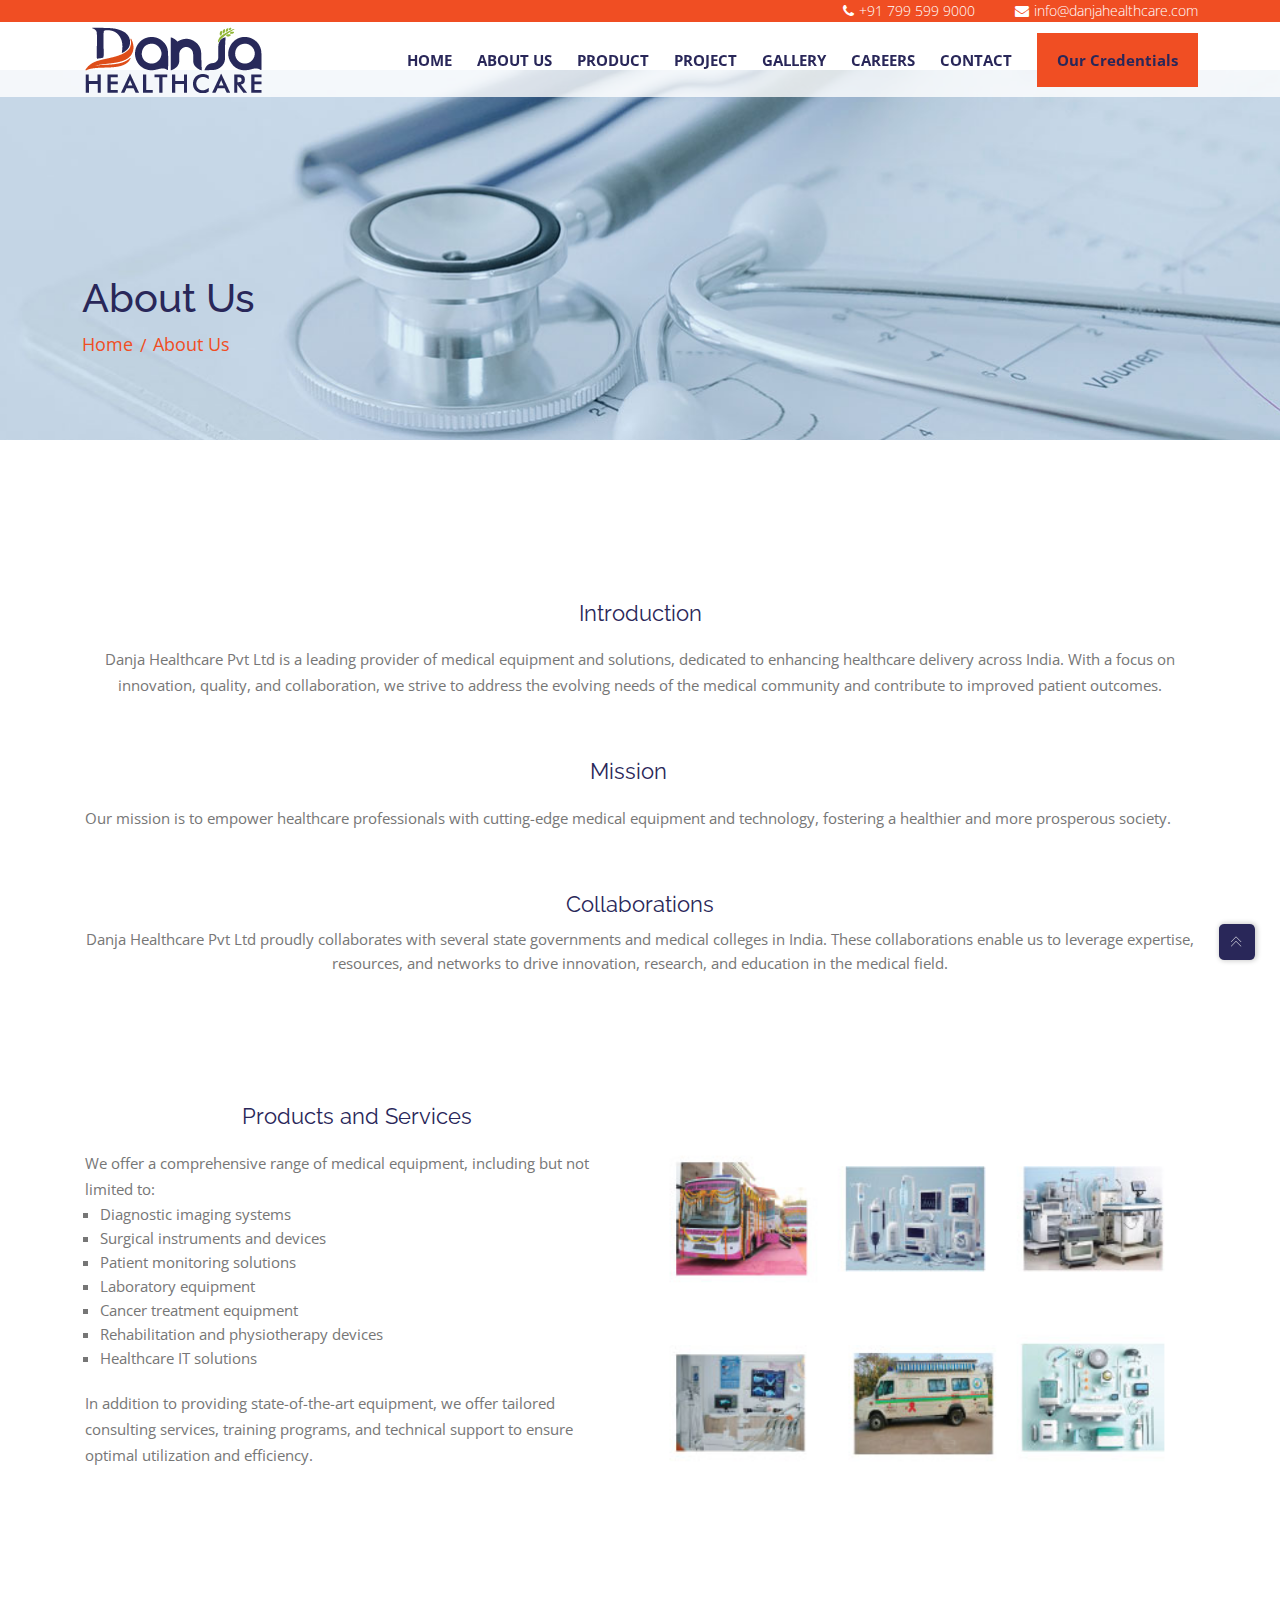
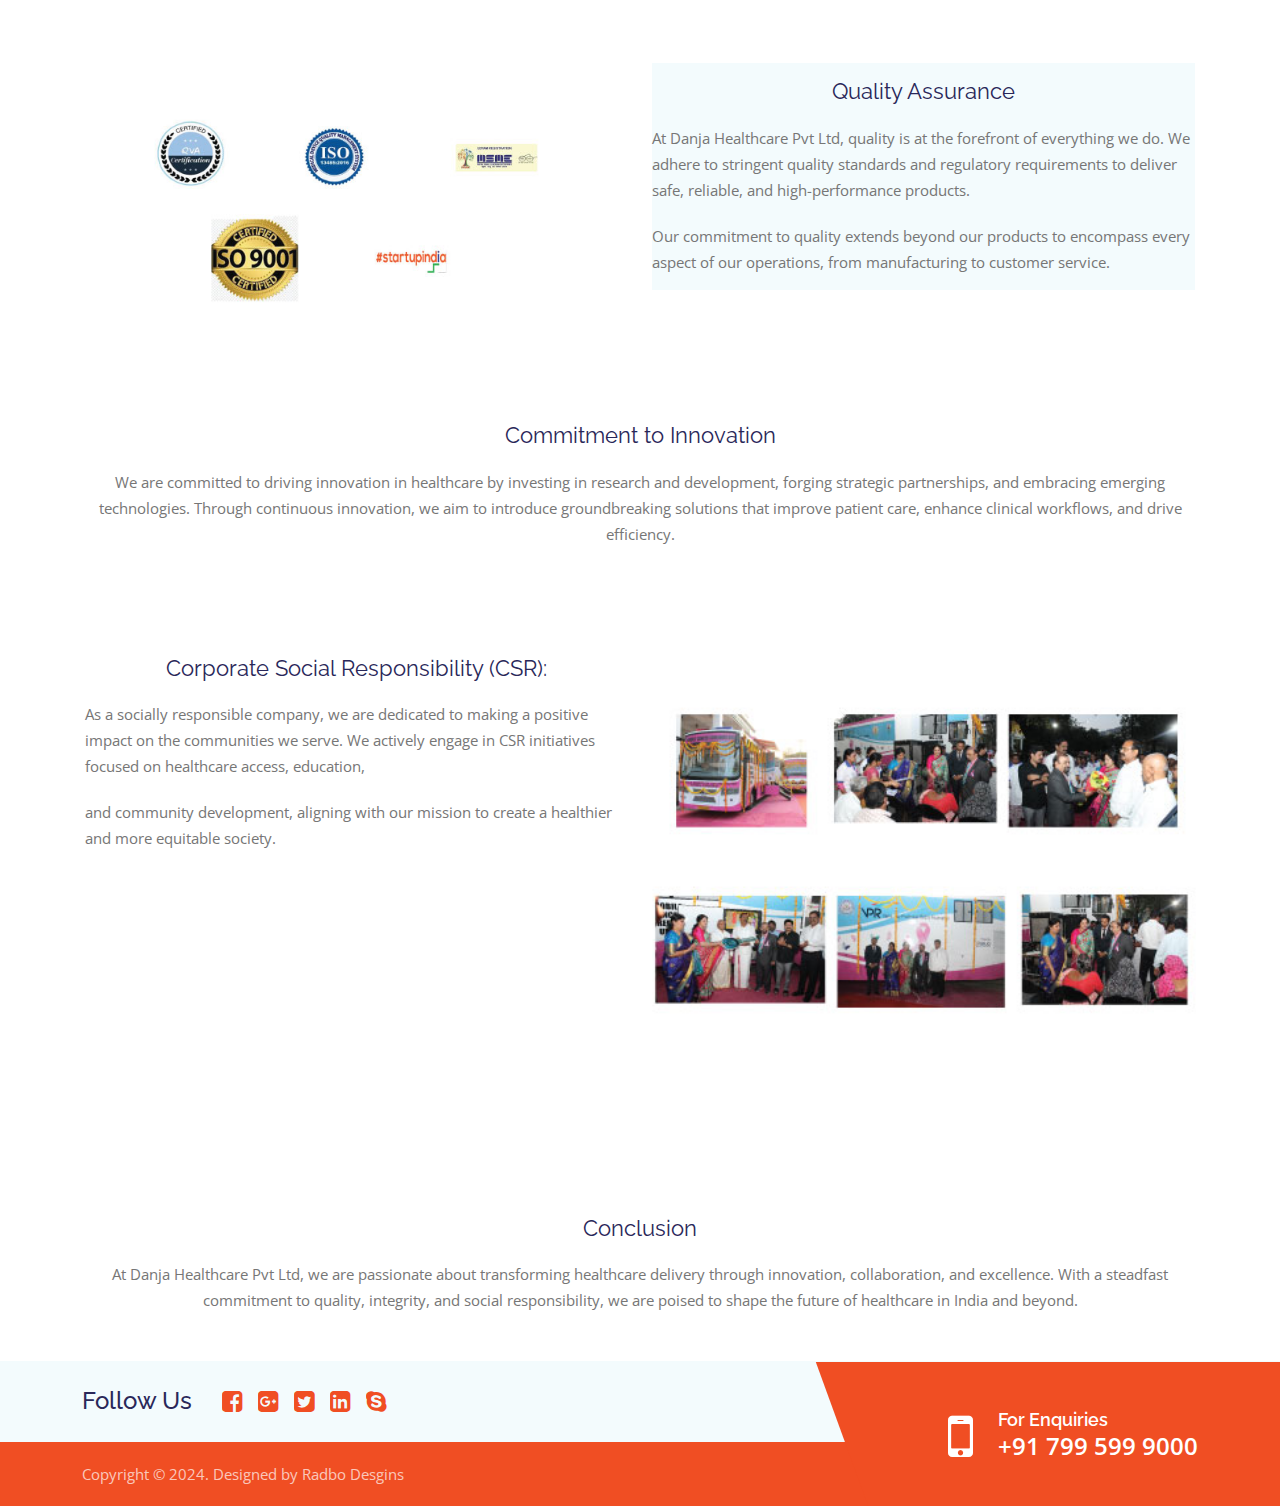
<file: aboutUs.html>
<!doctype html>
<html>
<!-- Added by HTTrack --><meta http-equiv="content-type" content="text/html;charset=utf-8" /><!-- /Added by HTTrack -->
    <head>
        <meta charset="utf-8">
        <meta http-equiv="x-ua-compatible" content="ie=edge">
        <meta name="viewport" content="width=device-width, initial-scale=1">
        <meta name="author" content="ThemeMarch">
        <title>Danja Healthcare</title>
        <link rel="icon" href="assets/img/favicon.png">
        <link rel="stylesheet" type="text/css" href="assets/css/plugins.css">
        <link rel="stylesheet" type="text/css" href="assets/css/style.css">
        <style>
            .categories-btn{
                background-color: #F04E23;
                padding: 15px 20px;
                padding-right: -5px;
                min-width: 140px;
                font-size: 14px;
                border: none;

            }
            #hover-red:hover {
                background-color: #F04E23;
                color: #ffffff;
            }
            #hover-white :hover {
                color: #ffffff;
            }

        </style>
    </head>
<body>
    <div id="tm-preloader">
        <div id="tm-preloader-in">
            <div></div>
            <div></div>
            <div></div>
            <div></div>
            <div></div>
        </div>
    </div>
    <header>
        <div class="tm-site-header">
            <div class="tm-header-info-wrap">
                <div class="container tm-header-info">
                    <a href="#"><i class="fa fa-phone"></i>+91 799 599 9000</a>
                    <a href="#"><i class="fa fa-envelope"></i>info@danjahealthcare.com</a>
                </div>
            </div>
            <div class="tm-header-menu">
                <div class="container tm-header-menu-container">
                    <div >
                        <a href="index.html" class="tm-logo-link">
                            <img src="assets/img/logo1.png" alt="" class="tm-logo">
                        </a>
                    </div>
                    <nav class="tm-primary-nav tm-onepage-nav">
                        <ul class="tm-primary-nav-list">
                            <li class="menu-item menu-item-has-children current-menu-ancestor current-menu-parent">
                                <a href="index.html" class="nav-link tm-smooth-move" id="hover-red">HOME</a>
                            </li>
                            <li class="menu-item" ><a href="index.html" class="nav-link tm-smooth-move" id="hover-red">ABOUT US</a></li>
                            <li class="menu-item" ><a href="index.html" class="nav-link tm-smooth-move" id="hover-red">PRODUCT</a></li>
                            <li class="menu-item" ><a href="index.html" class="nav-link tm-smooth-move" id="hover-red">PROJECT</a></li>
                            <li class="menu-item" ><a href="index.html" class="nav-link tm-smooth-move" id="hover-red">GALLERY</a></li>
                            <li class="menu-item" ><a href="joinUs.html" class="nav-link tm-smooth-move" id="hover-red">CAREERS</a></li>
                            <li class="menu-item" ><a href="index.html" class="nav-link tm-smooth-move" id="hover-red">CONTACT</a></li>
                            <br>
                            <button class="categories-btn" type="button">
                                <li class="menu-item menu-item-has-children" id="hover-white"><a class="nav-link tm-smooth-move" style="color: #292759;">Our Credentials</a>
                                    <ul>
                                        <li class="menu-item"><a href="clients.html" class="nav-link tm-smooth-move" id="hover-red">Our Clients</a></li>
                                        <li class="menu-item"><a href="partner.html" class="nav-link tm-smooth-move" id="hover-red">Partners </a></li>
                                        <li class="menu-item"><a href="certificat.html" class="nav-link tm-smooth-move" id="hover-red">Certifications</a></li>
                                    </ul>
                                </li>
                            </button>
                            
                        </ul>
                    </nav>
                </div>
            </div>
        </div>
    </header>
    </div>
    <div class="empty-space col-md-b70 col-xs-b40"></div>
    </section>


    <section class="tm-blog-hero">
        <div class="container">
            <div class="row">
                <div class="col-lg-12">
                    <h1 class="tm-blog-hero-title">About Us</h1>
                    <ul class="tm-breadcrumb">
                        <li><a href="index.html">Home</a></li>
                        <li>About Us</li>
                    </ul>
                </div>
            </div>
        </div>
    </section>

    <section id="gallery">


        <div class="empty-space col-md-b100 col-xs-b70"></div>
            <div class="tm-section-heading text-center">
                <div class="empty-space col-md-b60 col-xs-b40"><span></span></div>
                <div style="display: flex; align-items: center;">
                    <div>
                        <h4>Introduction</h4>
                        <p>Danja Healthcare Pvt Ltd is a leading provider of medical equipment and solutions, dedicated to enhancing healthcare delivery across India. With a focus on innovation, quality, and collaboration, we strive to address the evolving needs of the medical community and contribute to improved patient outcomes.</p>
                    </div>
                </div>
            </div>
            <div class="tm-section-heading text-center">
                <div class="empty-space col-md-b60 col-xs-b40"></div>
                <div style="display: flex; align-items: center;">
                    <div>
                        <h4>Mission</h4>
                        <p>Our mission is to empower healthcare professionals with cutting-edge medical equipment and technology, fostering a healthier and more prosperous society.</p>
                    </div>
                </div>
            </div>
            <div class="tm-section-heading text-center">
                <div class="empty-space col-md-b60 col-xs-b40"></div>
                <div style="display: flex; align-items: center;">
                    <div>
                        <h4>Collaborations</h4>
                        <and>Danja Healthcare Pvt Ltd proudly collaborates with several state governments and medical colleges in India. These collaborations enable us to leverage expertise, resources, and networks to drive innovation, research, and education in the medical field.</p>
                    </div>
                </div>
            </div>
            </div>
        </br></br>
                
        <div class="tm-section-heading text-left">
            <div style="display: flex; align-items: center;">
                <div>
                    <div class="row">
                        <div class="col-lg-6 order-lg-2">
                            <div class="tm-about-video">
                                <img src="assets/img/video-bg.jpg" alt="">
                                <div class="tm-video-button" data-video-id='63636954' data-channel="vimeo">
                                </div>
                            </div>
                        </div>
                        <div class="col-lg-6 order-lg-1">
                            <h4 class="text-center">Products and Services</h4>
                            <p>We offer a comprehensive range of medical equipment, including but not limited to:</p>
                            <ul>
                                <li>Diagnostic imaging systems</li>
                                <li>Surgical instruments and devices</li>
                                <li>Patient monitoring solutions</li>
                                <li>Laboratory equipment</li>
                                <li>Cancer treatment equipment</li>
                                <li>Rehabilitation and physiotherapy devices</li>
                                <li>Healthcare IT solutions</li>
                            </ul>
                            <p>In addition to providing state-of-the-art equipment, we offer tailored consulting services, training programs, and technical support to ensure optimal utilization and efficiency.</p>
                        </div>
                        <div class="empty-space col-md-b60 col-xs-b70"></div>
                    </div>
                </div>
            </div>
        </div>
        
            </div>
            <div class="tm-section-heading text-left">
                <div class="empty-space col-md-b60 col-xs-b40"></div>
                <div style="display: flex; align-items: center;">
                    <div>
                        <div class="row">
                            <div class="col-lg-6">
                            <div class="tm-dept-img"><img src="assets/img/aboutUs-qlty.jpg" alt=""></div>
                            </div>
                            <div class="col-lg-6">
                            <div class="tm-dept-details-wrap">
                            <div class="tm-about tm-gray-bg">
                            <div class="tm-about-text">
                                <h4 class="text-center">Quality Assurance</h4>
                            <p>At Danja Healthcare Pvt Ltd, quality is at the forefront of everything we do. We adhere to stringent quality standards and regulatory requirements to deliver safe, reliable, and high-performance products. </p>
                            <p>Our commitment to quality extends beyond our products to encompass every aspect of our operations, from manufacturing to customer service.</p>
                            </div>
                            </div>
                            </div>
                            </div>
                            </div>
                            </div>
                    </div>
                </div>
            <div class="tm-section-heading text-center">
                <div class="empty-space col-md-b60 col-xs-b40"></div>
                <div style="display: flex; align-items: center;">
                    <div>
                        <h4>Commitment to Innovation</h4>
                        <p>We are committed to driving innovation in healthcare by investing in research and development, forging strategic partnerships, and embracing emerging technologies. Through continuous innovation, we aim to introduce groundbreaking solutions that improve patient care, enhance clinical workflows, and drive efficiency. </p>
                    </div>
                </div>
            </div>
        </br></br>
            <div class="tm-section-heading text-left">
                <div style="display: flex; align-items: center;">
                    <div>
                        
                            <div class="row">
                                <div class="col-lg-6 order-lg-2">
                                <div class="tm-about-video">
                                <img src="assets/img/aboutUs-cor.jpg" alt="">
                                <div class="tm-video-button" data-video-id='63636954' data-channel="vimeo">
                                </div>
                                </div>
                                </div>
                                <div class="col-lg-6 order-lg-1">
                                    <h4 class="text-center">Corporate Social Responsibility (CSR):</h4>
                                <p>As a socially responsible company, we are dedicated to making a positive impact on the communities we serve. We actively engage in CSR initiatives focused on healthcare access, education,</p>
                            <p> and community development, aligning with our mission to create a healthier and more equitable society.
                            </p>
                                </div>
                                <div class="empty-space col-md-b60 col-xs-b70"></div>
                                </div>
                                </div>
                    </div>
                </div>
            <div class="tm-section-heading text-center">
                <div class="empty-space col-md-b60 col-xs-b40"></div>
                <div style="display: flex; align-items: center;">
                    <div>
                        <h4>Conclusion</h4>
                        <p>At Danja Healthcare Pvt Ltd, we are passionate about transforming healthcare delivery through innovation, collaboration, and excellence. With a steadfast commitment to quality, integrity, and social responsibility, we are poised to shape the future of healthcare in India and beyond.</p>
                    </div>
                </div>
            </div>




            
            
        
        </div>
    </section></br></br>

    <footer class="tm-overflow-hidden">
        <div class="tm-gray-bg">
            <div class="container">
                <div class="row">
                    <div class="col-lg-8">
                        <div class="tm-footer-social">
                            <h2>Follow Us</h2>
                            <div class="tm-footer-social-list">
                                <a href="#" class="tm-social-btn blue">
                                    <i class="fa fa-facebook-square"></i>
                                    <i class="fa fa-facebook-square"></i>
                                </a>
                                <a href="#" class="tm-social-btn blue">
                                    <i class="fa fa-google-plus-square"></i>
                                    <i class="fa fa-google-plus-square"></i>
                                </a>
                                <a href="#" class="tm-social-btn blue">
                                    <i class="fa fa-twitter-square"></i>
                                    <i class="fa fa-twitter-square"></i>
                                </a>
                                <a href="#" class="tm-social-btn blue">
                                    <i class="fa fa-linkedin-square"></i>
                                    <i class="fa fa-linkedin-square"></i>
                                </a>
                                <a href="#" class="tm-social-btn blue">
                                    <i class="fa fa-skype"></i>
                                    <i class="fa fa-skype"></i>
                                </a>
                            </div>
                        </div>
                    </div>
                </div>
            </div>
        </div>
        <div class="tm-site-footer">
        <div class="container">
        <div class="row row-sm-reverce">
        <div class="col-md-7 col-lg-8">
        <p class="tm-copyright">Copyright © 2024. Designed by Radbo Desgins </p>
        </div>
        <div class="col-md-5 col-lg-4">
        <div class="tm-footer-hotline">
        <div class="tm-footer-hotline-in">
        <div class="tm-phone-icon"><i class="fa fa-mobile"></i></div>
        <h3>For Enquiries</h3>
        <p>+91 799 599 9000</p>
        </div>
        </div>
        </div>
        </div>
        </div>
        </div>
    </footer>
    





    
    <div id='scrollup'></div>
    <script src="assets/js/vendor/modernizr-3.5.0.min.js"></script>
    <script src="assets/js/vendor/jquery-1.12.4.min.js"></script>
    <script src="assets/js/plugins.js"></script>
    <script src="assets/js/main.js"></script>
</body>
</html>
</file>
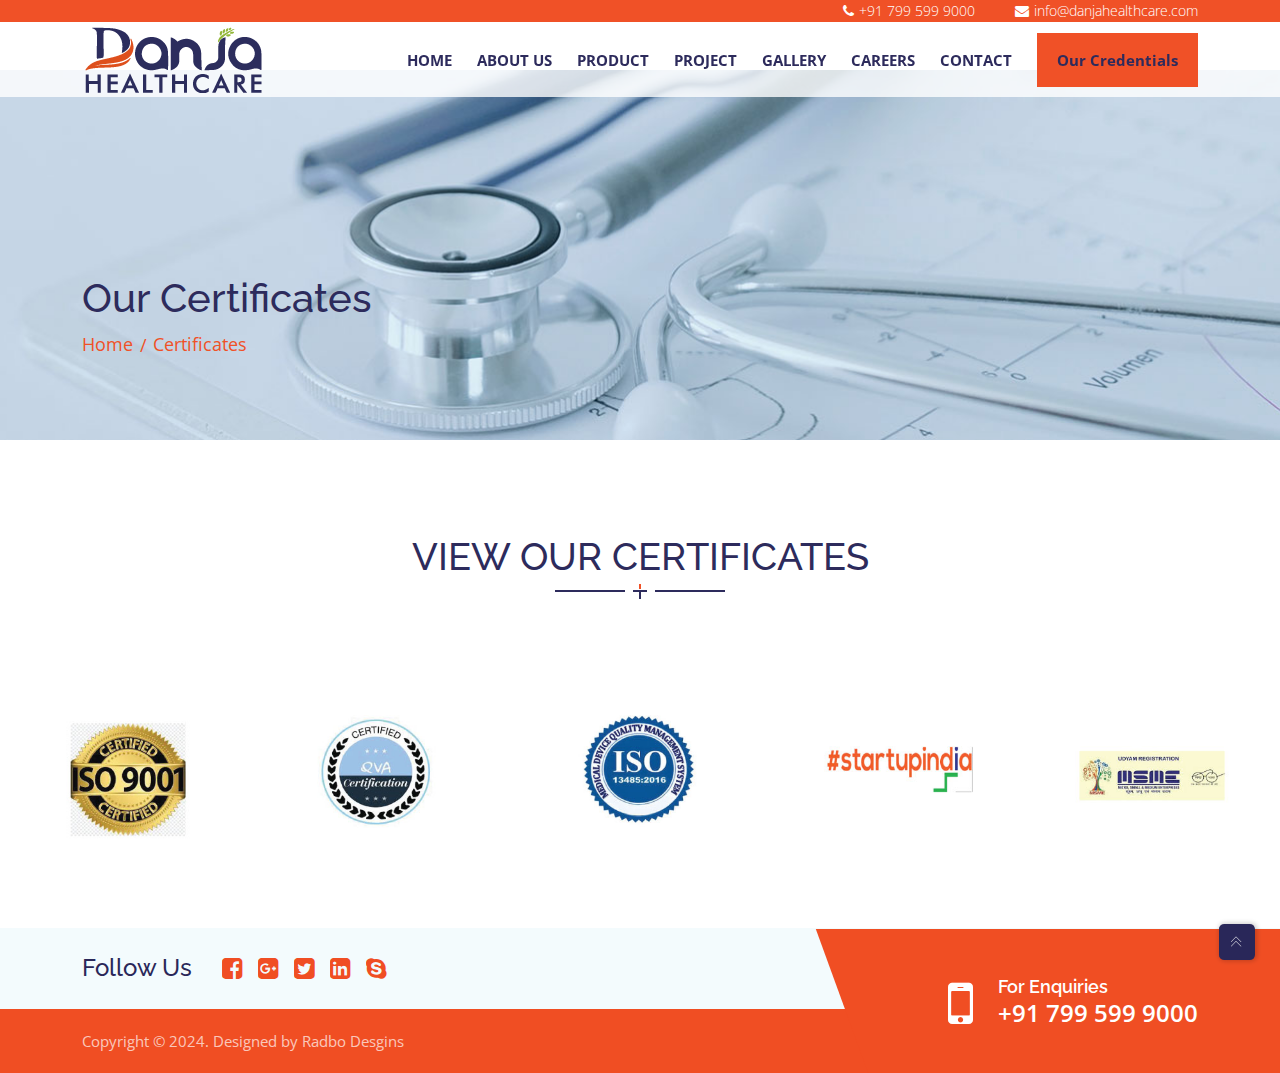
<file: certificat.html>
<!doctype html>
<html>
<!-- Added by HTTrack --><meta http-equiv="content-type" content="text/html;charset=utf-8" /><!-- /Added by HTTrack -->
    <head>
        <meta charset="utf-8">
        <meta http-equiv="x-ua-compatible" content="ie=edge">
        <meta name="viewport" content="width=device-width, initial-scale=1">
        <meta name="author" content="ThemeMarch">
        <title>Danja Healthcare</title>
        <link rel="icon" href="assets/img/favicon.png">
        <link rel="stylesheet" type="text/css" href="assets/css/plugins.css">
        <link rel="stylesheet" type="text/css" href="assets/css/style.css">
        <style>
            .categories-btn{
                background-color: #F04E23;
                padding: 15px 20px;
                padding-right: -5px;
                min-width: 140px;
                font-size: 14px;
                border: none;

            }
            #hover-red:hover {
                background-color: #F04E23;
                color: #ffffff;
            }
            #hover-white :hover {
                color: #ffffff;
            }

        </style>
    </head>
<body>
    <div id="tm-preloader">
        <div id="tm-preloader-in">
            <div></div>
            <div></div>
            <div></div>
            <div></div>
            <div></div>
        </div>
    </div>
    <header>
        <div class="tm-site-header">
            <div class="tm-header-info-wrap">
                <div class="container tm-header-info">
                    <a href="#"><i class="fa fa-phone"></i>+91 799 599 9000</a>
                    <a href="#"><i class="fa fa-envelope"></i>info@danjahealthcare.com</a>
                </div>
            </div>
            <div class="tm-header-menu">
                <div class="container tm-header-menu-container">
                    <div >
                        <a href="index.html" class="tm-logo-link">
                            <img src="assets/img/logo1.png" alt="" class="tm-logo">
                        </a>
                    </div>
                    <nav class="tm-primary-nav tm-onepage-nav">
                        <ul class="tm-primary-nav-list">
                            <li class="menu-item menu-item-has-children current-menu-ancestor current-menu-parent">
                                <a href="index.html" class="nav-link tm-smooth-move" id="hover-red">HOME</a>
                            </li>
                            <li class="menu-item" ><a href="index.html" class="nav-link tm-smooth-move" id="hover-red">ABOUT US</a></li>
                            <li class="menu-item" ><a href="index.html" class="nav-link tm-smooth-move" id="hover-red">PRODUCT</a></li>
                            <li class="menu-item" ><a href="index.html" class="nav-link tm-smooth-move" id="hover-red">PROJECT</a></li>
                            <li class="menu-item" ><a href="index.html" class="nav-link tm-smooth-move" id="hover-red">GALLERY</a></li>
                            <li class="menu-item" ><a href="joinUs.html" class="nav-link tm-smooth-move" id="hover-red">CAREERS</a></li>
                            <li class="menu-item" ><a href="index.html" class="nav-link tm-smooth-move" id="hover-red">CONTACT</a></li>
                            <br>
                            <button class="categories-btn" type="button">
                                <li class="menu-item menu-item-has-children" id="hover-white"><a class="nav-link tm-smooth-move" style="color: #292759;">Our Credentials</a>
                                    <ul>
                                        <li class="menu-item"><a href="clients.html" class="nav-link tm-smooth-move" id="hover-red">Our Clients</a></li>
                                        <li class="menu-item"><a href="partner.html" class="nav-link tm-smooth-move" id="hover-red">Partners </a></li>
                                        <li class="menu-item"><a href="certificat.html" class="nav-link tm-smooth-move" id="hover-red">Certifications</a></li>
                                    </ul>
                                </li>
                            </button>
                            
                        </ul>
                    </nav>
                </div>
            </div>
        </div>
    </header>
    </div>
    <div class="empty-space col-md-b70 col-xs-b40"></div>
    </section>


    <section class="tm-blog-hero">
        <div class="container">
            <div class="row">
                <div class="col-lg-12">
                    <h1 class="tm-blog-hero-title">Our Certificates</h1>
                    <ul class="tm-breadcrumb">
                        <li><a href="index.html">Home</a></li>
                        <li>Certificates</li>
                    </ul>
                </div>
            </div>
        </div>
    </section>



    <section id="gallery">
        <div class="empty-space col-md-b100 col-xs-b70"></div>
        <div class="tm-section-heading text-center">
            <h2>View our Certificates</h2>
            <div class="tm-section-seperator"><span></span></div>
            <div class="empty-space col-md-b60 col-xs-b40"></div>
        </div>
        <div class="tm-portfolio zoom-gallery tm-gutter-less">
            <div class="tm-grid-sizer"></div>
            <div class="tm-portfolio-item neurology">
            <img src="assets/img/portfolio-01.jpg" alt="portfolio-01">
            <i class="tm-zoom-icon icofont icofont-drag1"></i>
            </a>
            </div>
            <div class="tm-portfolio-item urology traumatology">
            <img src="assets/img/portfolio-02.jpg" alt="portfolio-02">
            <i class="tm-zoom-icon icofont icofont-drag1"></i>
            </a>
            </div>
            <div class="tm-portfolio-item cardiology pulmonary">
            <img src="assets/img/portfolio-03.jpg" alt="portfolio-03">
            <i class="tm-zoom-icon icofont icofont-drag1"></i>
            </a>
            </div>
            <div class="tm-portfolio-item neurology traumatology">
            <img src="assets/img/portfolio-04.jpg" alt="portfolio-04">
            <i class="tm-zoom-icon icofont icofont-drag1"></i>
            </a>
            </div>
            <div class="tm-portfolio-item urology">
            <img src="assets/img/portfolio-05.jpg" alt="portfolio-05">
            <i class="tm-zoom-icon icofont icofont-drag1"></i>
            </a>
            </div>
            </a>
            </div>
        </div>
    </section></br></br>





    <footer class="tm-overflow-hidden">
        <div class="tm-gray-bg">
            <div class="container">
                <div class="row">
                    <div class="col-lg-8">
                        <div class="tm-footer-social">
                            <h2>Follow Us</h2>
                            <div class="tm-footer-social-list">
                                <a href="#" class="tm-social-btn blue">
                                    <i class="fa fa-facebook-square"></i>
                                    <i class="fa fa-facebook-square"></i>
                                </a>
                                <a href="#" class="tm-social-btn blue">
                                    <i class="fa fa-google-plus-square"></i>
                                    <i class="fa fa-google-plus-square"></i>
                                </a>
                                <a href="#" class="tm-social-btn blue">
                                    <i class="fa fa-twitter-square"></i>
                                    <i class="fa fa-twitter-square"></i>
                                </a>
                                <a href="#" class="tm-social-btn blue">
                                    <i class="fa fa-linkedin-square"></i>
                                    <i class="fa fa-linkedin-square"></i>
                                </a>
                                <a href="#" class="tm-social-btn blue">
                                    <i class="fa fa-skype"></i>
                                    <i class="fa fa-skype"></i>
                                </a>
                            </div>
                        </div>
                    </div>
                </div>
            </div>
        </div>
        <div class="tm-site-footer">
        <div class="container">
        <div class="row row-sm-reverce">
        <div class="col-md-7 col-lg-8">
        <p class="tm-copyright">Copyright © 2024. Designed by Radbo Desgins </p>
        </div>
        <div class="col-md-5 col-lg-4">
        <div class="tm-footer-hotline">
        <div class="tm-footer-hotline-in">
        <div class="tm-phone-icon"><i class="fa fa-mobile"></i></div>
        <h3>For Enquiries</h3>
        <p>+91 799 599 9000</p>
        </div>
        </div>
        </div>
        </div>
        </div>
        </div>
    </footer>
    <div id='scrollup'></div>
    <script src="assets/js/vendor/modernizr-3.5.0.min.js"></script>
    <script src="assets/js/vendor/jquery-1.12.4.min.js"></script>
    <script src="assets/js/plugins.js"></script>
    <script src="assets/js/main.js"></script>
</body>
</html>
</file>
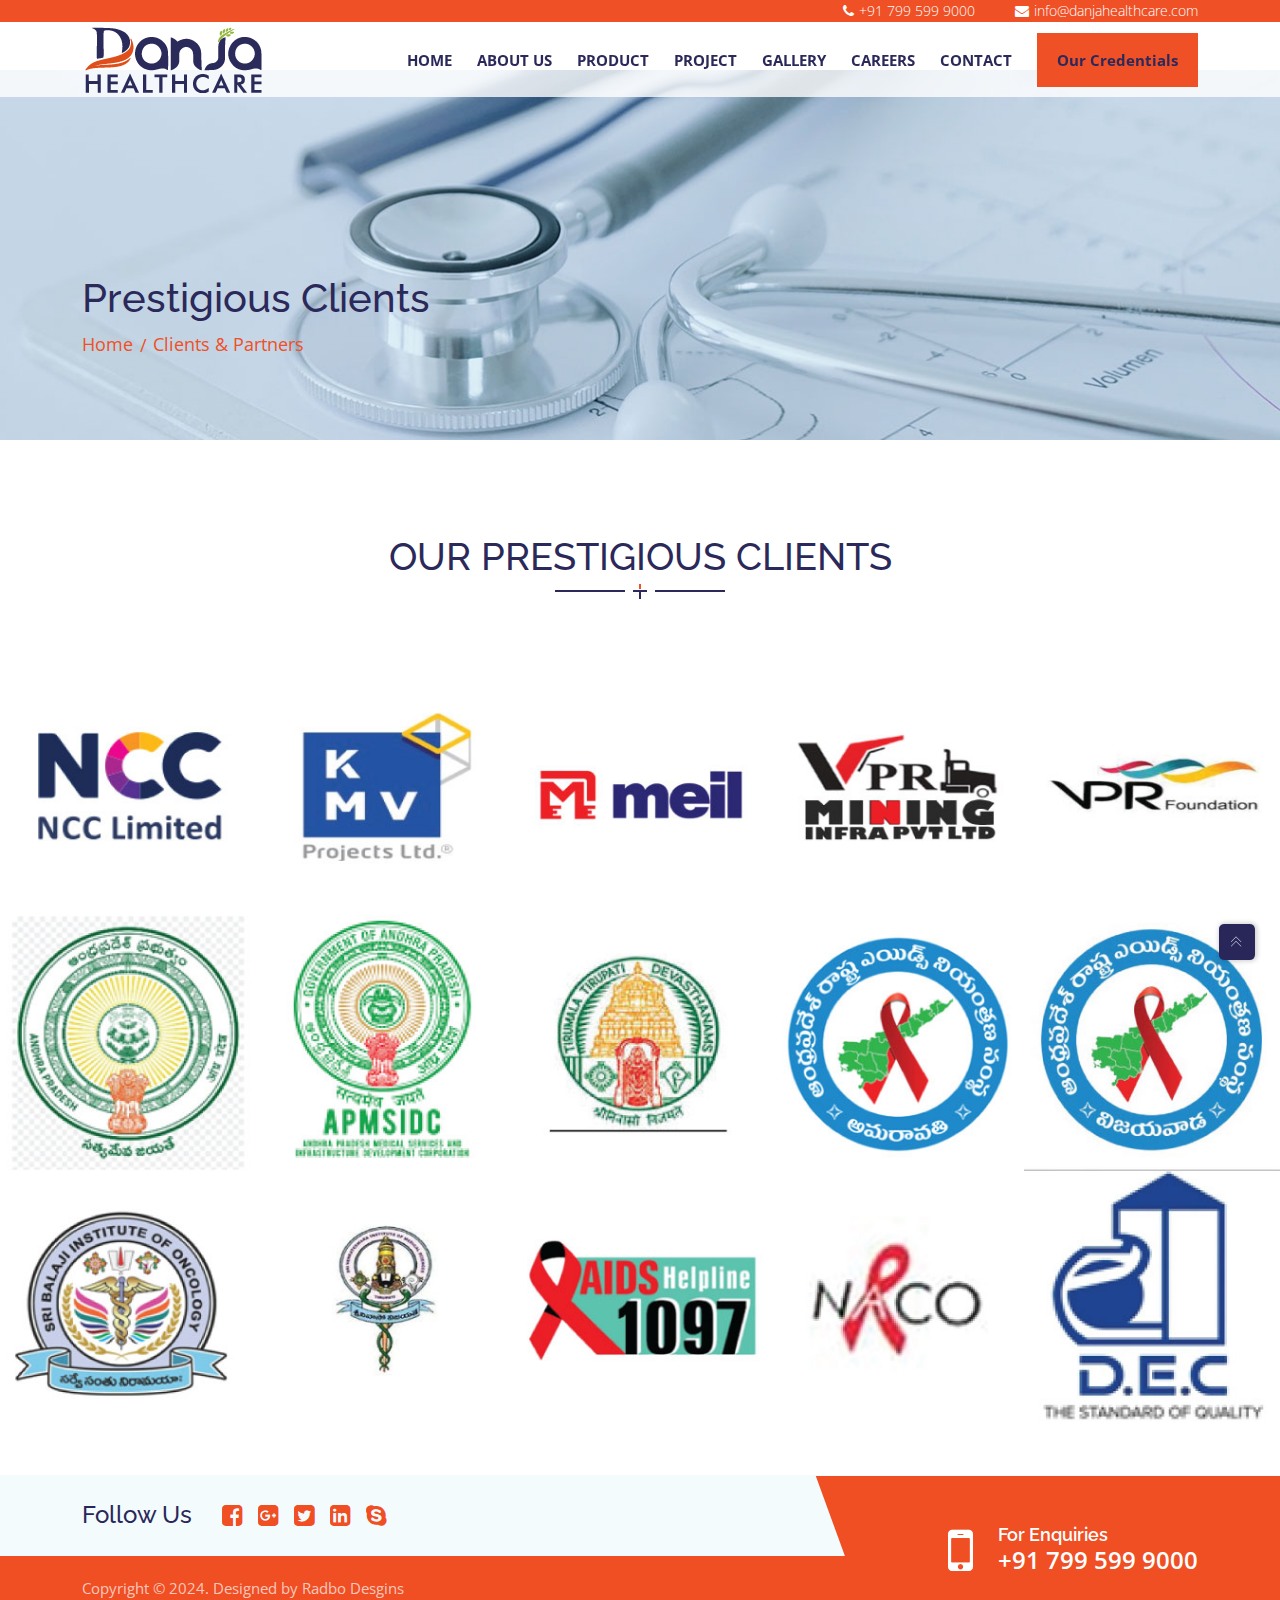
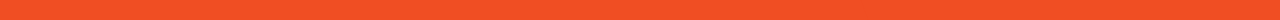
<file: clients.html>
<!doctype html>
<html>
<!-- Added by HTTrack --><meta http-equiv="content-type" content="text/html;charset=utf-8" /><!-- /Added by HTTrack -->
    <head>
        <meta charset="utf-8">
        <meta http-equiv="x-ua-compatible" content="ie=edge">
        <meta name="viewport" content="width=device-width, initial-scale=1">
        <meta name="author" content="ThemeMarch">
        <title>Danja Healthcare</title>
        <link rel="icon" href="assets/img/favicon.png">
        <link rel="stylesheet" type="text/css" href="assets/css/plugins.css">
        <link rel="stylesheet" type="text/css" href="assets/css/style.css">
        <style>
            .categories-btn{
                background-color: #F04E23;
                padding: 15px 20px;
                padding-right: -5px;
                min-width: 140px;
                font-size: 14px;
                border: none;

            }
            #hover-red:hover {
                background-color: #F04E23;
                color: #ffffff;
            }
            #hover-white :hover {
                color: #ffffff;
            }

        </style>
    </head>
<body>
    <div id="tm-preloader">
        <div id="tm-preloader-in">
            <div></div>
            <div></div>
            <div></div>
            <div></div>
            <div></div>
        </div>
    </div>
    <header>
        <div class="tm-site-header">
            <div class="tm-header-info-wrap">
                <div class="container tm-header-info">
                    <a href="#"><i class="fa fa-phone"></i>+91 799 599 9000</a>
                    <a href="#"><i class="fa fa-envelope"></i>info@danjahealthcare.com</a>
                </div>
            </div>
            <div class="tm-header-menu">
                <div class="container tm-header-menu-container">
                    <div >
                        <a href="index.html" class="tm-logo-link">
                            <img src="assets/img/logo1.png" alt="" class="tm-logo">
                        </a>
                    </div>
                    <nav class="tm-primary-nav tm-onepage-nav">
                        <ul class="tm-primary-nav-list">
                            <li class="menu-item menu-item-has-children current-menu-ancestor current-menu-parent">
                                <a href="index.html" class="nav-link tm-smooth-move" id="hover-red">HOME</a>
                            </li>
                            <li class="menu-item" ><a href="index.html" class="nav-link tm-smooth-move" id="hover-red">ABOUT US</a></li>
                            <li class="menu-item" ><a href="index.html" class="nav-link tm-smooth-move" id="hover-red">PRODUCT</a></li>
                            <li class="menu-item" ><a href="index.html" class="nav-link tm-smooth-move" id="hover-red">PROJECT</a></li>
                            <li class="menu-item" ><a href="index.html" class="nav-link tm-smooth-move" id="hover-red">GALLERY</a></li>
                            <li class="menu-item" ><a href="joinUs.html" class="nav-link tm-smooth-move" id="hover-red">CAREERS</a></li>
                            <li class="menu-item" ><a href="index.html" class="nav-link tm-smooth-move" id="hover-red">CONTACT</a></li>
                            <br>
                            <button class="categories-btn" type="button">
                                <li class="menu-item menu-item-has-children" id="hover-white"><a class="nav-link tm-smooth-move" style="color: #292759;">Our Credentials</a>
                                    <ul>
                                        <li class="menu-item"><a href="clients.html" class="nav-link tm-smooth-move" id="hover-red">Our Clients</a></li>
                                        <li class="menu-item"><a href="partner.html" class="nav-link tm-smooth-move" id="hover-red">Partners </a></li>
                                        <li class="menu-item"><a href="certificat.html" class="nav-link tm-smooth-move" id="hover-red">Certifications</a></li>
                                    </ul>
                                </li>
                            </button>
                            
                        </ul>
                    </nav>
                </div>
            </div>
        </div>
    </header>
    </div>
    <div class="empty-space col-md-b70 col-xs-b40"></div>
    </section>


    <section class="tm-blog-hero">
        <div class="container">
            <div class="row">
                <div class="col-lg-12">
                    <h1 class="tm-blog-hero-title">Prestigious Clients </h1>
                    <ul class="tm-breadcrumb">
                        <li><a href="index.html">Home</a></li>
                        <li>Clients & Partners</li>
                    </ul>
                </div>
            </div>
        </div>
    </section>



    <section id="gallery">
        <div class="empty-space col-md-b100 col-xs-b70"></div>
        <div class="tm-section-heading text-center">
            <h2>Our Prestigious Clients</h2>
            <div class="tm-section-seperator"><span></span></div>
            <div class="empty-space col-md-b60 col-xs-b40"></div>
        </div>
        <div class="tm-portfolio zoom-gallery tm-gutter-less">
            <div class="tm-grid-sizer"></div>
            
            
            
            
            <div class="tm-portfolio-item urology">
                <img src="assets/img/patners_6.jpg" alt="portfolio-05">
                <i class="tm-zoom-icon icofont icofont-drag1"></i>
                </a>
            </div>
                <div class="tm-portfolio-item urology">
                    <img src="assets/img/patners_7.jpg" alt="portfolio-05">
                    <i class="tm-zoom-icon icofont icofont-drag1"></i>
                    </a>
                </div>
            <div class="tm-portfolio-item urology">
            <img src="assets/img/patners_5.jpg" alt="portfolio-05">
            <i class="tm-zoom-icon icofont icofont-drag1"></i>
            </a>
            </div>
                    <div class="tm-portfolio-item urology">
                        <img src="assets/img/patners_8.jpg" alt="portfolio-05">
                        <i class="tm-zoom-icon icofont icofont-drag1"></i>
                        </a>
                    </div>
                    <div class="tm-portfolio-item urology">
                        <img src="assets/img/patners_12.jpg" alt="portfolio-05">
                        <i class="tm-zoom-icon icofont icofont-drag1"></i>
                        </a>
                    </div>
                    <div class="tm-portfolio-item cardiology pulmonary">
                        <img src="assets/img/patners_19.jpg" alt="portfolio-03">
                        <i class="tm-zoom-icon icofont icofont-drag1"></i>
                        </a>
                        </div>
                        <div class="tm-portfolio-item cardiology pulmonary">
                        <img src="assets/img/patners_3.jpg" alt="portfolio-03">
                        <i class="tm-zoom-icon icofont icofont-drag1"></i>
                        </a>
                        </div>
                        <div class="tm-portfolio-item urology traumatology">
                            <img src="assets/img/patners_2.jpg" alt="portfolio-02">
                            <i class="tm-zoom-icon icofont icofont-drag1"></i>
                            </a>
                            </div>
                        <div class="tm-portfolio-item urology">
                            <img src="assets/img/patners_18.jpg" alt="portfolio-05">
                            <i class="tm-zoom-icon icofont icofont-drag1"></i>
                            </a>
                        </div>

                        <div class="tm-portfolio-item urology">
                            <img src="assets/img/patners_26.jpg" alt="portfolio-05">
                            <i class="tm-zoom-icon icofont icofont-drag1"></i>
                            </a>
                        </div>

                        <div class="tm-portfolio-item urology">
                            <img src="assets/img/patners_20.jpg" alt="portfolio-05">
                            <i class="tm-zoom-icon icofont icofont-drag1"></i>
                            </a>
                        </div>

                        <div class="tm-portfolio-item neurology">
                            <img src="assets/img/patners_1.jpg" alt="portfolio-01">
                            <i class="tm-zoom-icon icofont icofont-drag1"></i>
                            </a>
                        </div>
                        <div class="tm-portfolio-item neurology">
                            <img src="assets/img/patners_21.jpg" alt="portfolio-01">
                            <i class="tm-zoom-icon icofont icofont-drag1"></i>
                            </a>
                        </div>
                        <div class="tm-portfolio-item neurology">
                            <img src="assets/img/patners_22.jpg" alt="portfolio-01">
                            <i class="tm-zoom-icon icofont icofont-drag1"></i>
                            </a>
                        </div>

                        <div class="tm-portfolio-item neurology">
                            <img src="assets/img/patners_23.jpg" alt="portfolio-01">
                            <i class="tm-zoom-icon icofont icofont-drag1"></i>
                            </a>
                        </div>
                            

            </a>
            </div>
        </div>
    </section></br></br>





    <footer class="tm-overflow-hidden">
        <div class="tm-gray-bg">
            <div class="container">
                <div class="row">
                    <div class="col-lg-8">
                        <div class="tm-footer-social">
                            <h2>Follow Us</h2>
                            <div class="tm-footer-social-list">
                                <a href="#" class="tm-social-btn blue">
                                    <i class="fa fa-facebook-square"></i>
                                    <i class="fa fa-facebook-square"></i>
                                </a>
                                <a href="#" class="tm-social-btn blue">
                                    <i class="fa fa-google-plus-square"></i>
                                    <i class="fa fa-google-plus-square"></i>
                                </a>
                                <a href="#" class="tm-social-btn blue">
                                    <i class="fa fa-twitter-square"></i>
                                    <i class="fa fa-twitter-square"></i>
                                </a>
                                <a href="#" class="tm-social-btn blue">
                                    <i class="fa fa-linkedin-square"></i>
                                    <i class="fa fa-linkedin-square"></i>
                                </a>
                                <a href="#" class="tm-social-btn blue">
                                    <i class="fa fa-skype"></i>
                                    <i class="fa fa-skype"></i>
                                </a>
                            </div>
                        </div>
                    </div>
                </div>
            </div>
        </div>
        <div class="tm-site-footer">
        <div class="container">
        <div class="row row-sm-reverce">
        <div class="col-md-7 col-lg-8">
        <p class="tm-copyright">Copyright © 2024. Designed by Radbo Desgins </p>
        </div>
        <div class="col-md-5 col-lg-4">
        <div class="tm-footer-hotline">
        <div class="tm-footer-hotline-in">
        <div class="tm-phone-icon"><i class="fa fa-mobile"></i></div>
        <h3>For Enquiries</h3>
        <p>+91 799 599 9000</p>
        </div>
        </div>
        </div>
        </div>
        </div>
        </div>
    </footer>
    <div id='scrollup'></div>
    <script src="assets/js/vendor/modernizr-3.5.0.min.js"></script>
    <script src="assets/js/vendor/jquery-1.12.4.min.js"></script>
    <script src="assets/js/plugins.js"></script>
    <script src="assets/js/main.js"></script>
</body>
</html>
</file>
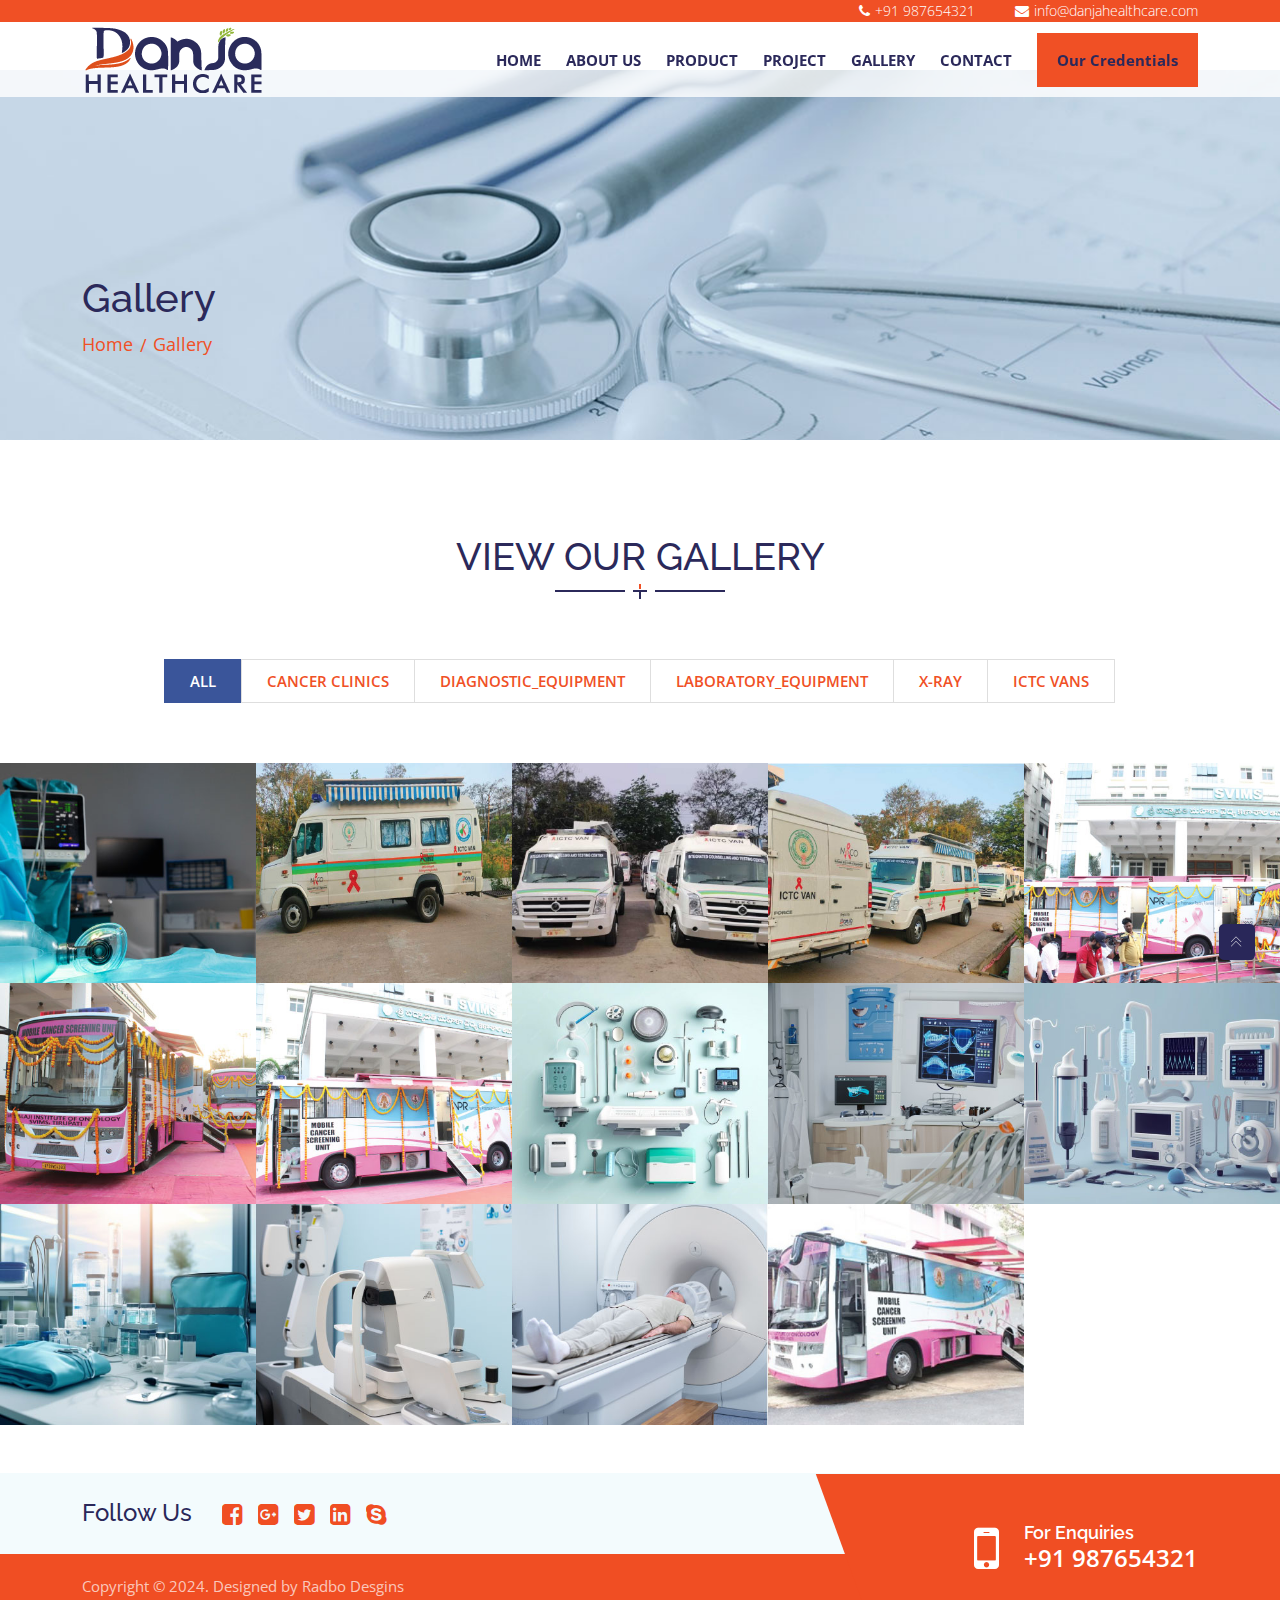
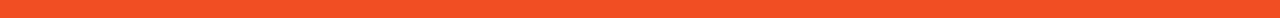
<file: gallery.html>
<!doctype html>
<html>
<!-- Added by HTTrack --><meta http-equiv="content-type" content="text/html;charset=utf-8" /><!-- /Added by HTTrack -->
    <head>
        <meta charset="utf-8">
        <meta http-equiv="x-ua-compatible" content="ie=edge">
        <meta name="viewport" content="width=device-width, initial-scale=1">
        <meta name="author" content="ThemeMarch">
        <title>Danja Healthcare</title>
        <link rel="icon" href="assets/img/favicon.png">
        <link rel="stylesheet" type="text/css" href="assets/css/plugins.css">
        <link rel="stylesheet" type="text/css" href="assets/css/style.css">
        <style>
            .categories-btn{
                background-color: #F04E23;
                padding: 15px 20px;
                padding-right: -5px;
                min-width: 140px;
                font-size: 14px;
                border: none;

            }
            #hover-red:hover {
                background-color: #F04E23;
                color: #ffffff;
            }
            #hover-white :hover {
                color: #ffffff;
            }

        </style>
    </head>
<body>
    <div id="tm-preloader">
        <div id="tm-preloader-in">
            <div></div>
            <div></div>
            <div></div>
            <div></div>
            <div></div>
        </div>
    </div>
    <header>
        <div class="tm-site-header">
            <div class="tm-header-info-wrap">
                <div class="container tm-header-info">
                    <a href="#"><i class="fa fa-phone"></i>+91 987654321</a>
                    <a href="#"><i class="fa fa-envelope"></i>info@danjahealthcare.com</a>
                </div>
            </div>
            <div class="tm-header-menu">
                <div class="container tm-header-menu-container">
                    <div >
                        <a href="index.html" class="tm-logo-link">
                            <img src="assets/img/logo1.png" alt="" class="tm-logo">
                        </a>
                    </div>
                    <nav class="tm-primary-nav tm-onepage-nav">
                        <ul class="tm-primary-nav-list">
                            <li class="menu-item menu-item-has-children current-menu-ancestor current-menu-parent">
                                <a href="index.html" class="nav-link tm-smooth-move" id="hover-red">HOME</a>
                            </li>
                            <li class="menu-item" ><a href="index.html" class="nav-link tm-smooth-move" id="hover-red">ABOUT US</a></li>
                            <li class="menu-item" ><a href="index.html" class="nav-link tm-smooth-move" id="hover-red">PRODUCT</a></li>
                            <li class="menu-item" ><a href="index.html" class="nav-link tm-smooth-move" id="hover-red">PROJECT</a></li>
                            <li class="menu-item" ><a href="index.html" class="nav-link tm-smooth-move" id="hover-red">GALLERY</a></li>
                            <li class="menu-item" ><a href="index.html" class="nav-link tm-smooth-move" id="hover-red">CONTACT</a></li>
                            <br>
                            <button class="categories-btn" type="button">
                                <li class="menu-item menu-item-has-children" id="hover-white"><a class="nav-link tm-smooth-move" style="color: #292759;">Our Credentials</a>
                                    <ul>
                                        <li class="menu-item"><a href="#" class="nav-link tm-smooth-move" id="hover-red">Our Clients</a></li>
                                        <li class="menu-item"><a href="partner.html" class="nav-link tm-smooth-move" id="hover-red">Partners </a></li>
                                        <li class="menu-item"><a href="certificat.html" class="nav-link tm-smooth-move" id="hover-red">Certifications</a></li>
                                    </ul>
                                </li>
                            </button>
                            
                        </ul>
                    </nav>
                </div>
            </div>
        </div>
    </header>
    </div>
    <div class="empty-space col-md-b70 col-xs-b40"></div>
    </section>


    <section class="tm-blog-hero">
        <div class="container">
            <div class="row">
                <div class="col-lg-12">
                    <h1 class="tm-blog-hero-title">Gallery</h1>
                    <ul class="tm-breadcrumb">
                        <li><a href="index.html">Home</a></li>
                        <li>Gallery</li>
                    </ul>
                </div>
            </div>
        </div>
    </section>



    <section id="gallery">
        <div class="empty-space col-md-b100 col-xs-b70"></div>
        <div class="tm-section-heading text-center">
            <h2>View our Gallery</h2>
            <div class="tm-section-seperator"><span></span></div>
            <div class="empty-space col-md-b60 col-xs-b40"></div>
        </div>
        <div class="tm-portfolio-filter text-center">
            <ul>
                <li class="active"><a href="#" data-filter="*">ALL</a></li>
                <li><a href="#" data-filter=".cardiology">Cancer Clinics</a></li>
                <li><a href="#" data-filter=".neurology">DIAGNOSTIC_EQUIPMENT</a></li>
                <li><a href="#" data-filter=".urology">LABORATORY_EQUIPMENT</a></li>
                <li><a href="#" data-filter=".pulmonary">X-RAY</a></li>
                <li><a href="#" data-filter=".ictcVans">ICTC Vans</a></li>
            </ul>
        </div>
        <div class="tm-portfolio zoom-gallery tm-gutter-less">
            <div class="tm-grid-sizer"></div>
            <div class="tm-portfolio-item neurology">
            <a href="assets/img/product-1a.jpg" class="item-inner">
            <img src="assets/img/product-1.jpg" alt="portfolio-01">
            <div class="tm-zoom-btn"></div>
            <i class="tm-zoom-icon icofont icofont-drag1"></i>
            </a>
            </div>
            <div class="tm-portfolio-item ictcVans">
                <a href="assets/img/product-9a.jpg" class="item-inner">
                <img src="assets/img/product-9.jpg" alt="portfolio-02">
                <div class="tm-zoom-btn"></div>
                <i class="tm-zoom-icon icofont icofont-drag1"></i>
                </a>
                </div>
                <div class="tm-portfolio-item ictcVans ">
                    <a href="assets/img/product-10a.jpg" class="item-inner">
                    <img src="assets/img/product-10.jpg" alt="portfolio-02">
                    <div class="tm-zoom-btn"></div>
                    <i class="tm-zoom-icon icofont icofont-drag1"></i>
                    </a>
                    </div>
                    <div class="tm-portfolio-item ictcVans ">
                        <a href="assets/img/product-11a.jpg" class="item-inner">
                        <img src="assets/img/product-11.jpg" alt="portfolio-02">
                        <div class="tm-zoom-btn"></div>
                        <i class="tm-zoom-icon icofont icofont-drag1"></i>
                        </a>
                        </div>
                        
            <div class="tm-portfolio-item cardiology ictcVans">
                <a href="assets/img/product-12a.jpg" class="item-inner">
                <img src="assets/img/product-12.jpg" alt="portfolio-02">
                <div class="tm-zoom-btn"></div>
                <i class="tm-zoom-icon icofont icofont-drag1"></i>
                </a>
                </div>
                <div class="tm-portfolio-item cardiology ictcVans">
                    <a href="assets/img/product-13a.jpg" class="item-inner">
                    <img src="assets/img/product-13.jpg" alt="portfolio-02">
                    <div class="tm-zoom-btn"></div>
                    <i class="tm-zoom-icon icofont icofont-drag1"></i>
                    </a>
                    </div>
                    <div class="tm-portfolio-item cardiology ictcVans">
                        <a href="assets/img/product-14a.jpg" class="item-inner">
                        <img src="assets/img/product-14.jpg" alt="portfolio-02">
                        <div class="tm-zoom-btn"></div>
                        <i class="tm-zoom-icon icofont icofont-drag1"></i>
                        </a>
                        </div>
            <div class="tm-portfolio-item urology">
            <a href="assets/img/product-2a.jpg" class="item-inner">
            <img src="assets/img/product-2.jpg" alt="portfolio-02">
            <div class="tm-zoom-btn"></div>
            <i class="tm-zoom-icon icofont icofont-drag1"></i>
            </a>
            </div>
            <div class="tm-portfolio-item cardiology pulmonary">
            <a href="assets/img/product-3a.jpg" class="item-inner">
            <img src="assets/img/product-3.jpg" alt="portfolio-03">
            <div class="tm-zoom-btn"></div>
            <i class="tm-zoom-icon icofont icofont-drag1"></i>
            </a>
            </div>
            <div class="tm-portfolio-item neurology">
            <a href="assets/img/product-4a.jpg" class="item-inner">
            <img src="assets/img/product-4.jpg" alt="portfolio-04">
            <div class="tm-zoom-btn"></div>
            <i class="tm-zoom-icon icofont icofont-drag1"></i>
            </a>
            </div>
            <div class="tm-portfolio-item urology">
            <a href="assets/img/product-5a.jpg" class="item-inner">
            <img src="assets/img/product-5.jpg" alt="portfolio-05">
            <div class="tm-zoom-btn"></div>
            <i class="tm-zoom-icon icofont icofont-drag1"></i>
            </a>
            </div>
            <div class="tm-portfolio-item cardiology neurology pulmonary">
            <a href="assets/img/product-6a.jpg" class="item-inner">
            <img src="assets/img/product-6.jpg" alt="portfolio-06">
            <div class="tm-zoom-btn"></div>
            <i class="tm-zoom-icon icofont icofont-drag1"></i>
            </a>
            </div>
            <div class="tm-portfolio-item urology pulmonary">
            <a href="assets/img/product-7a.jpg" class="item-inner">
            <img src="assets/img/product-7.jpg" alt="portfolio-07">
            <div class="tm-zoom-btn"></div>
            <i class="tm-zoom-icon icofont icofont-drag1"></i>
            </a>
            </div>
            <div class="tm-portfolio-item cardiology ictcVans">
            <a href="assets/img/product-8a.jpg" class="item-inner">
            <img src="assets/img/product-8.jpg" alt="portfolio-08">
            <div class="tm-zoom-btn"></div>
            <i class="tm-zoom-icon icofont icofont-drag1"></i>
            </a>
            </div>
        </div>
    </section></br></br>





    <footer class="tm-overflow-hidden">
        <div class="tm-gray-bg">
            <div class="container">
                <div class="row">
                    <div class="col-lg-8">
                        <div class="tm-footer-social">
                            <h2>Follow Us</h2>
                            <div class="tm-footer-social-list">
                                <a href="#" class="tm-social-btn blue">
                                    <i class="fa fa-facebook-square"></i>
                                    <i class="fa fa-facebook-square"></i>
                                </a>
                                <a href="#" class="tm-social-btn blue">
                                    <i class="fa fa-google-plus-square"></i>
                                    <i class="fa fa-google-plus-square"></i>
                                </a>
                                <a href="#" class="tm-social-btn blue">
                                    <i class="fa fa-twitter-square"></i>
                                    <i class="fa fa-twitter-square"></i>
                                </a>
                                <a href="#" class="tm-social-btn blue">
                                    <i class="fa fa-linkedin-square"></i>
                                    <i class="fa fa-linkedin-square"></i>
                                </a>
                                <a href="#" class="tm-social-btn blue">
                                    <i class="fa fa-skype"></i>
                                    <i class="fa fa-skype"></i>
                                </a>
                            </div>
                        </div>
                    </div>
                </div>
            </div>
        </div>
        <div class="tm-site-footer">
        <div class="container">
        <div class="row row-sm-reverce">
        <div class="col-md-7 col-lg-8">
        <p class="tm-copyright">Copyright © 2024. Designed by Radbo Desgins </p>
        </div>
        <div class="col-md-5 col-lg-4">
        <div class="tm-footer-hotline">
        <div class="tm-footer-hotline-in">
        <div class="tm-phone-icon"><i class="fa fa-mobile"></i></div>
        <h3>For Enquiries</h3>
        <p>+91 987654321</p>
        </div>
        </div>
        </div>
        </div>
        </div>
        </div>
    </footer>
    <div id='scrollup'></div>
    <script src="assets/js/vendor/modernizr-3.5.0.min.js"></script>
    <script src="assets/js/vendor/jquery-1.12.4.min.js"></script>
    <script src="assets/js/plugins.js"></script>
    <script src="assets/js/main.js"></script>
</body>
</html>
</file>
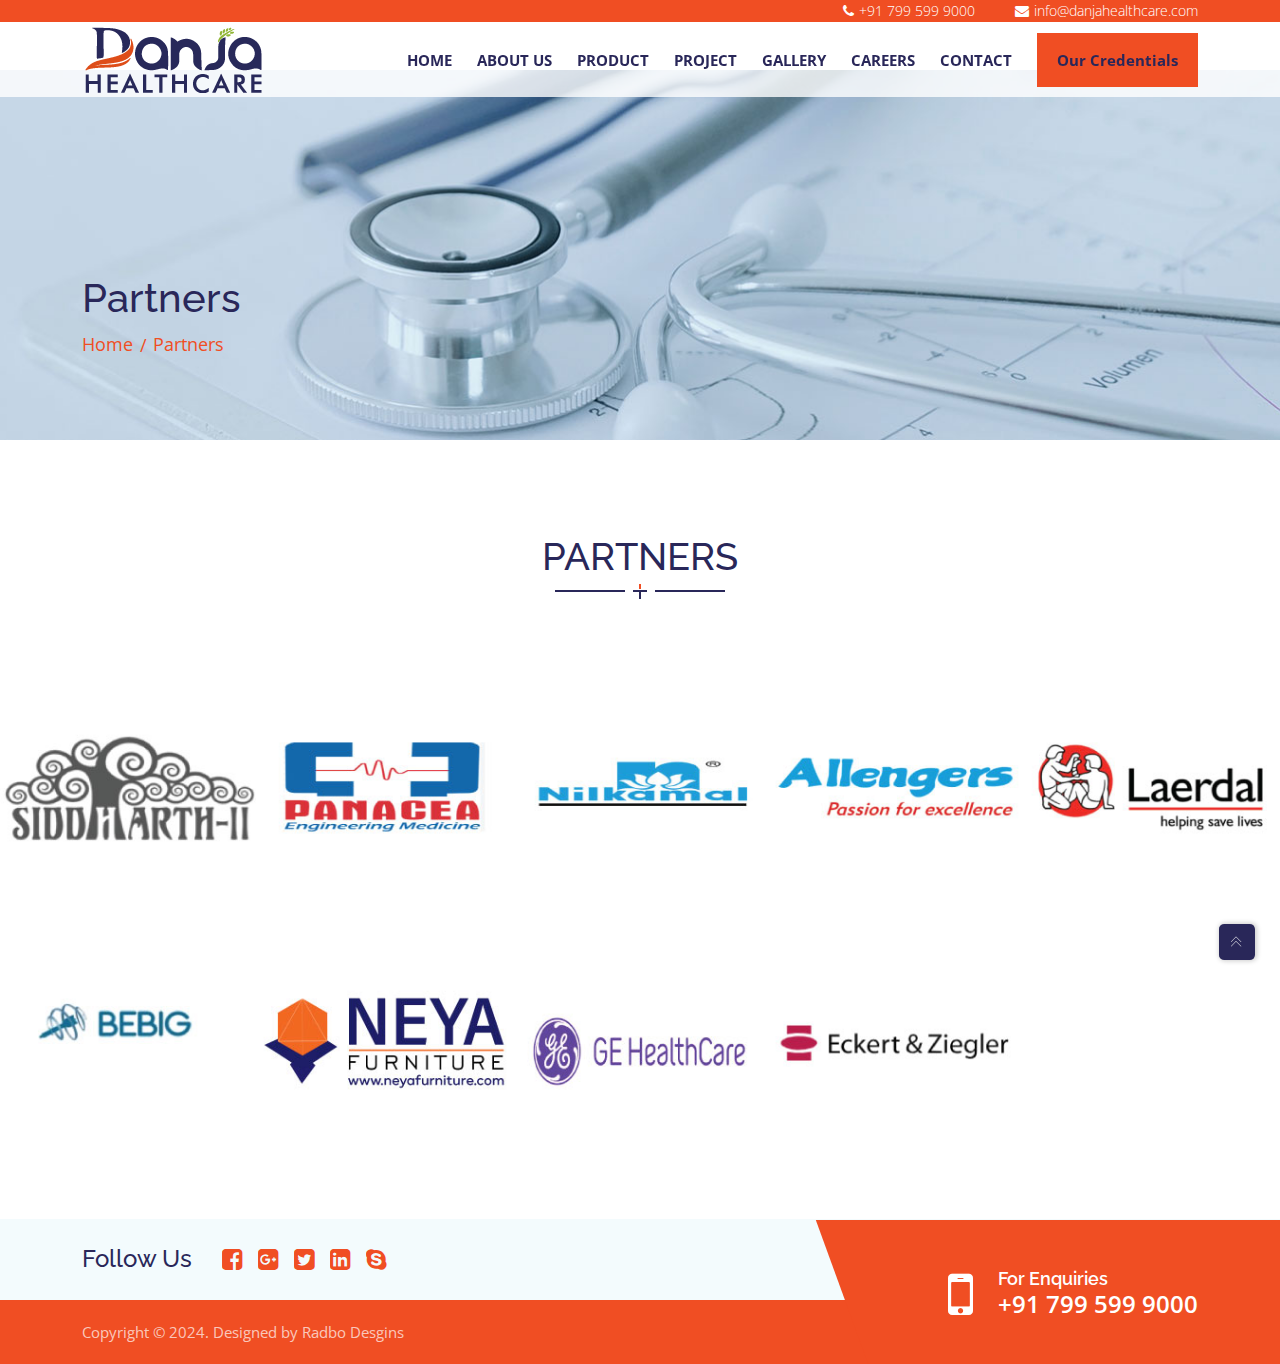
<file: partner.html>
<!doctype html>
<html>
<!-- Added by HTTrack --><meta http-equiv="content-type" content="text/html;charset=utf-8" /><!-- /Added by HTTrack -->
    <head>
        <meta charset="utf-8">
        <meta http-equiv="x-ua-compatible" content="ie=edge">
        <meta name="viewport" content="width=device-width, initial-scale=1">
        <meta name="author" content="ThemeMarch">
        <title>Danja Healthcare</title>
        <link rel="icon" href="assets/img/favicon.png">
        <link rel="stylesheet" type="text/css" href="assets/css/plugins.css">
        <link rel="stylesheet" type="text/css" href="assets/css/style.css">
        <style>
            .categories-btn{
                background-color: #F04E23;
                padding: 15px 20px;
                padding-right: -5px;
                min-width: 140px;
                font-size: 14px;
                border: none;

            }
            #hover-red:hover {
                background-color: #F04E23;
                color: #ffffff;
            }
            #hover-white :hover {
                color: #ffffff;
            }

        </style>
    </head>
<body>
    <div id="tm-preloader">
        <div id="tm-preloader-in">
            <div></div>
            <div></div>
            <div></div>
            <div></div>
            <div></div>
        </div>
    </div>
    <header>
        <div class="tm-site-header">
            <div class="tm-header-info-wrap">
                <div class="container tm-header-info">
                    <a href="#"><i class="fa fa-phone"></i>+91 799 599 9000</a>
                    <a href="#"><i class="fa fa-envelope"></i>info@danjahealthcare.com</a>
                </div>
            </div>
            <div class="tm-header-menu">
                <div class="container tm-header-menu-container">
                    <div >
                        <a href="index.html" class="tm-logo-link">
                            <img src="assets/img/logo1.png" alt="" class="tm-logo">
                        </a>
                    </div>
                    <nav class="tm-primary-nav tm-onepage-nav">
                        <ul class="tm-primary-nav-list">
                            <li class="menu-item menu-item-has-children current-menu-ancestor current-menu-parent">
                                <a href="index.html" class="nav-link tm-smooth-move" id="hover-red">HOME</a>
                            </li>
                            <li class="menu-item" ><a href="index.html" class="nav-link tm-smooth-move" id="hover-red">ABOUT US</a></li>
                            <li class="menu-item" ><a href="index.html" class="nav-link tm-smooth-move" id="hover-red">PRODUCT</a></li>
                            <li class="menu-item" ><a href="index.html" class="nav-link tm-smooth-move" id="hover-red">PROJECT</a></li>
                            <li class="menu-item" ><a href="index.html" class="nav-link tm-smooth-move" id="hover-red">GALLERY</a></li>
                            <li class="menu-item" ><a href="joinUs.html" class="nav-link tm-smooth-move" id="hover-red">CAREERS</a></li>
                            <li class="menu-item" ><a href="index.html" class="nav-link tm-smooth-move" id="hover-red">CONTACT</a></li>
                            <br>
                            <button class="categories-btn" type="button">
                                <li class="menu-item menu-item-has-children" id="hover-white"><a class="nav-link tm-smooth-move" style="color: #292759;">Our Credentials</a>
                                    <ul>
                                        <li class="menu-item"><a href="clients.html" class="nav-link tm-smooth-move" id="hover-red">Our Clients</a></li>
                                        <li class="menu-item"><a href="partner.html" class="nav-link tm-smooth-move" id="hover-red">Partners </a></li>
                                        <li class="menu-item"><a href="certificat.html" class="nav-link tm-smooth-move" id="hover-red">Certifications</a></li>
                                    </ul>
                                </li>
                            </button>
                            
                        </ul>
                    </nav>
                </div>
            </div>
        </div>
    </header>
    </div>
    <div class="empty-space col-md-b70 col-xs-b40"></div>
    </section>


    <section class="tm-blog-hero">
        <div class="container">
            <div class="row">
                <div class="col-lg-12">
                    <h1 class="tm-blog-hero-title">Partners</h1>
                    <ul class="tm-breadcrumb">
                        <li><a href="index.html">Home</a></li>
                        <li>Partners</li>
                    </ul>
                </div>
            </div>
        </div>
    </section>



    <section id="gallery">
        <div class="empty-space col-md-b100 col-xs-b70"></div>
        <div class="tm-section-heading text-center">
            <h2>Partners</h2>
            <div class="tm-section-seperator"><span></span></div>
            <div class="empty-space col-md-b60 col-xs-b40"></div>
        </div>
        <div class="tm-portfolio zoom-gallery tm-gutter-less">
            <div class="tm-grid-sizer"></div>

            <div class="tm-portfolio-item urology">
                <img src="assets/img/patners_24.jpg" alt="portfolio-05">
                <i class="tm-zoom-icon icofont icofont-drag1"></i>
                </a>
            </div>
           
                        <div class="tm-portfolio-item urology">
                            <img src="assets/img/patners_9.jpg" alt="portfolio-05">
                            <i class="tm-zoom-icon icofont icofont-drag1"></i>
                            </a>
                        </div>
                        
                        <div class="tm-portfolio-item urology">
                            <img src="assets/img/patners_16.jpg" alt="portfolio-05">
                            <i class="tm-zoom-icon icofont icofont-drag1"></i>
                            </a>
                        </div>
                        <div class="tm-portfolio-item urology">
                            <img src="assets/img/patners_14.jpg" alt="portfolio-05">
                            <i class="tm-zoom-icon icofont icofont-drag1"></i>
                            </a>
                        </div>
                        <div class="tm-portfolio-item urology">
                            <img src="assets/img/patners_15.jpg" alt="portfolio-05">
                            <i class="tm-zoom-icon icofont icofont-drag1"></i>
                            </a>
                        </div>
                        <div class="tm-portfolio-item urology">
                            <img src="assets/img/patners_25.jpg" alt="portfolio-05">
                            <i class="tm-zoom-icon icofont icofont-drag1"></i>
                            </a>
                        </div>
                        <div class="tm-portfolio-item urology">
                            <img src="assets/img/patners_17.jpg" alt="portfolio-05">
                            <i class="tm-zoom-icon icofont icofont-drag1"></i>
                            </a>
                        </div>
                        <div class="tm-portfolio-item urology">
                            <img src="assets/img/patners_10.jpg" alt="portfolio-05">
                            <i class="tm-zoom-icon icofont icofont-drag1"></i>
                            </a>
                        </div>
                        <div class="tm-portfolio-item urology">
                            <img src="assets/img/patners_11.jpg" alt="portfolio-05">
                            <i class="tm-zoom-icon icofont icofont-drag1"></i>
                            </a>
                        </div>
                                            
                                                
                                                    
                                                        

            </a>
            </div>
        </div>
    </section></br></br>





    <footer class="tm-overflow-hidden">
        <div class="tm-gray-bg">
            <div class="container">
                <div class="row">
                    <div class="col-lg-8">
                        <div class="tm-footer-social">
                            <h2>Follow Us</h2>
                            <div class="tm-footer-social-list">
                                <a href="#" class="tm-social-btn blue">
                                    <i class="fa fa-facebook-square"></i>
                                    <i class="fa fa-facebook-square"></i>
                                </a>
                                <a href="#" class="tm-social-btn blue">
                                    <i class="fa fa-google-plus-square"></i>
                                    <i class="fa fa-google-plus-square"></i>
                                </a>
                                <a href="#" class="tm-social-btn blue">
                                    <i class="fa fa-twitter-square"></i>
                                    <i class="fa fa-twitter-square"></i>
                                </a>
                                <a href="#" class="tm-social-btn blue">
                                    <i class="fa fa-linkedin-square"></i>
                                    <i class="fa fa-linkedin-square"></i>
                                </a>
                                <a href="#" class="tm-social-btn blue">
                                    <i class="fa fa-skype"></i>
                                    <i class="fa fa-skype"></i>
                                </a>
                            </div>
                        </div>
                    </div>
                </div>
            </div>
        </div>
        <div class="tm-site-footer">
        <div class="container">
        <div class="row row-sm-reverce">
        <div class="col-md-7 col-lg-8">
        <p class="tm-copyright">Copyright © 2024. Designed by Radbo Desgins </p>
        </div>
        <div class="col-md-5 col-lg-4">
        <div class="tm-footer-hotline">
        <div class="tm-footer-hotline-in">
        <div class="tm-phone-icon"><i class="fa fa-mobile"></i></div>
        <h3>For Enquiries</h3>
        <p>+91 799 599 9000</p>
        </div>
        </div>
        </div>
        </div>
        </div>
        </div>
    </footer>
    <div id='scrollup'></div>
    <script src="assets/js/vendor/modernizr-3.5.0.min.js"></script>
    <script src="assets/js/vendor/jquery-1.12.4.min.js"></script>
    <script src="assets/js/plugins.js"></script>
    <script src="assets/js/main.js"></script>
</body>
</html>
</file>
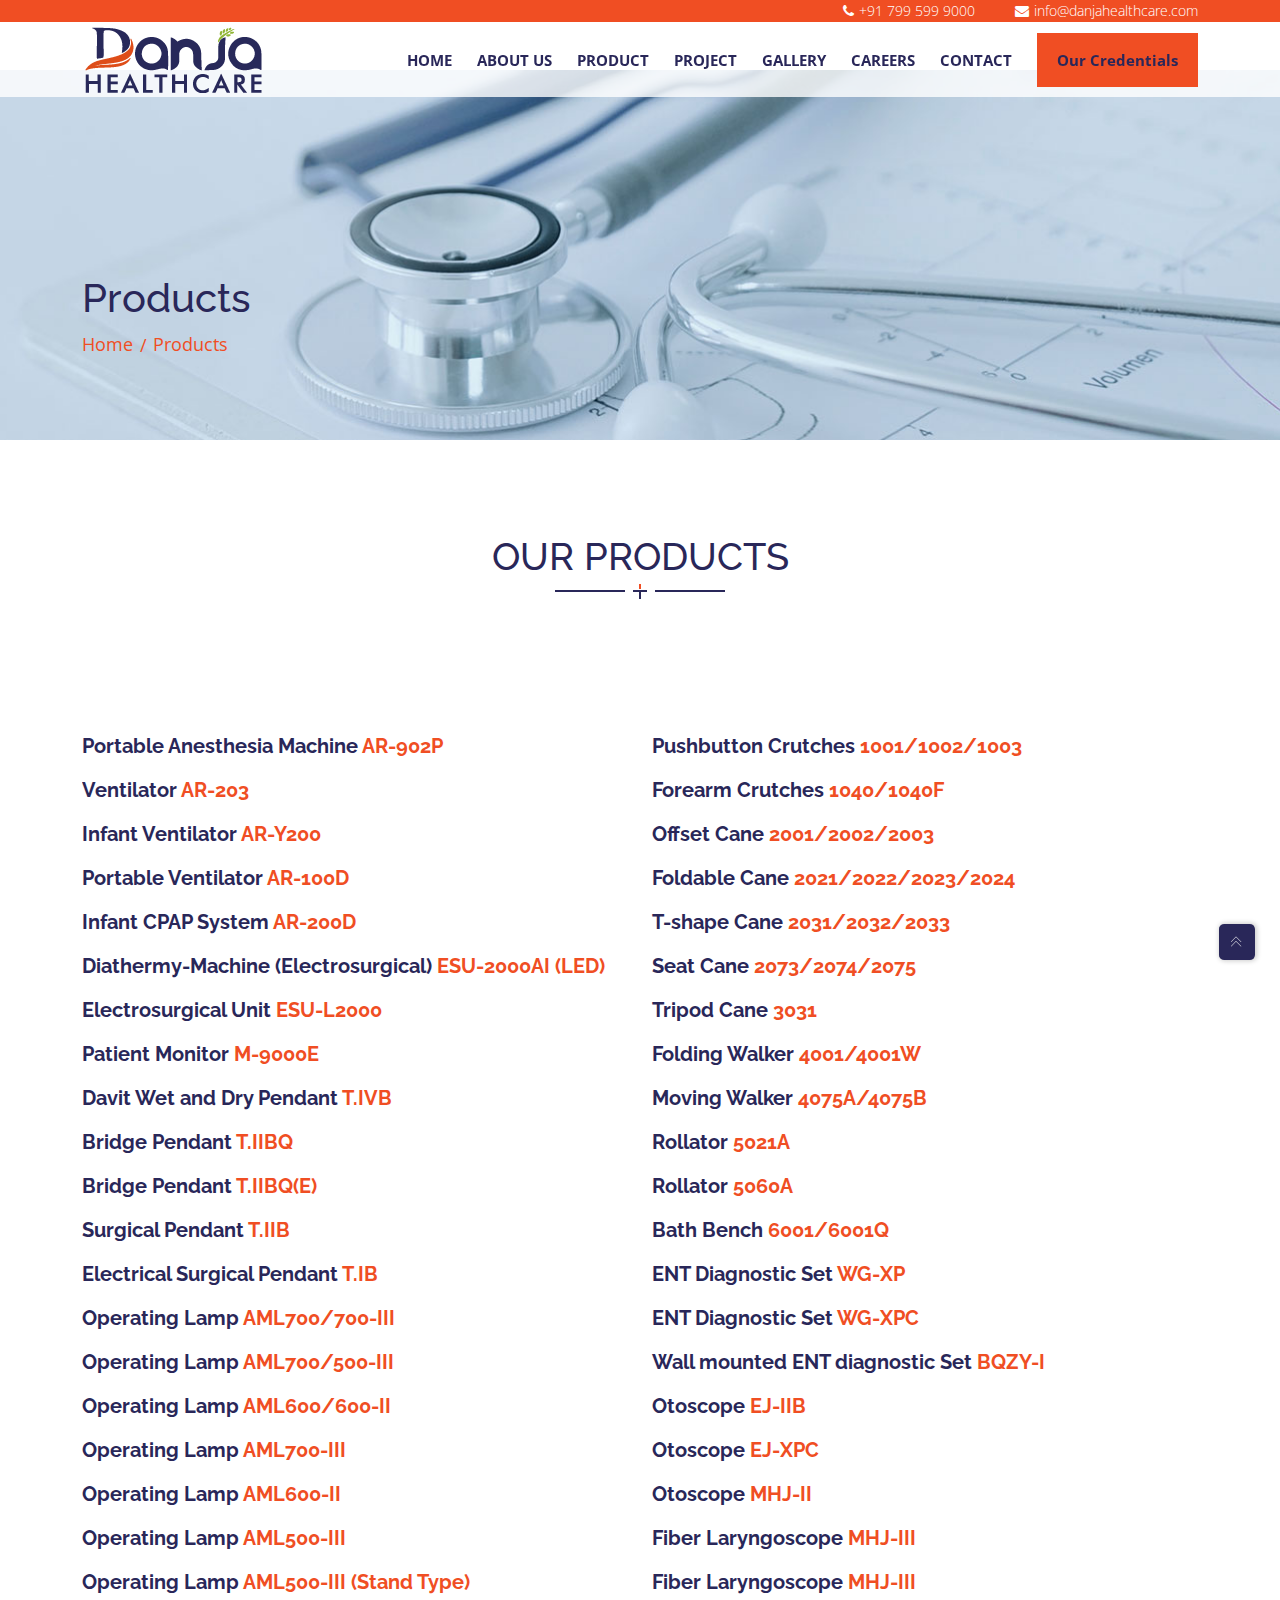
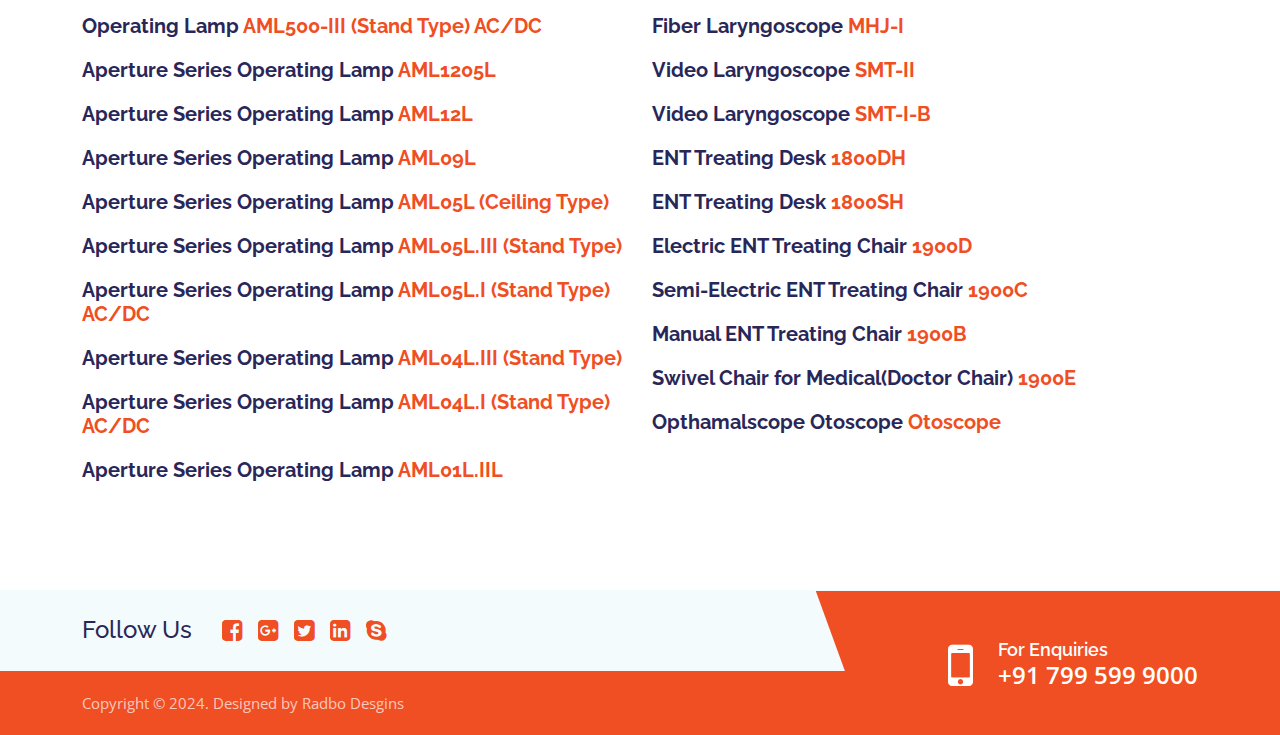
<file: product.html>
<!doctype html>
<html>
<!-- Added by HTTrack --><meta http-equiv="content-type" content="text/html;charset=utf-8" /><!-- /Added by HTTrack -->
    <head>
        <meta charset="utf-8">
        <meta http-equiv="x-ua-compatible" content="ie=edge">
        <meta name="viewport" content="width=device-width, initial-scale=1">
        <meta name="author" content="ThemeMarch">
        <title>Danja Healthcare</title>
        <link rel="icon" href="assets/img/favicon.png">
        <link rel="stylesheet" type="text/css" href="assets/css/plugins.css">
        <link rel="stylesheet" type="text/css" href="assets/css/style.css">
        <style>
            .categories-btn{
                background-color: #F04E23;
                padding: 15px 20px;
                padding-right: -5px;
                min-width: 140px;
                font-size: 14px;
                border: none;

            }
            #hover-red:hover {
                background-color: #F04E23;
                color: #ffffff;
            }
            #hover-white :hover {
                color: #ffffff;
            }

        </style>
    </head>
<body>
    <div id="tm-preloader">
        <div id="tm-preloader-in">
            <div></div>
            <div></div>
            <div></div>
            <div></div>
            <div></div>
        </div>
    </div>
    <header>
        <div class="tm-site-header">
            <div class="tm-header-info-wrap">
                <div class="container tm-header-info">
                    <a href="#"><i class="fa fa-phone"></i>+91 799 599 9000</a>
                    <a href="#"><i class="fa fa-envelope"></i>info@danjahealthcare.com</a>
                </div>
            </div>
            <div class="tm-header-menu">
                <div class="container tm-header-menu-container">
                    <div >
                        <a href="index.html" class="tm-logo-link">
                            <img src="assets/img/logo1.png" alt="" class="tm-logo">
                        </a>
                    </div>
                    <nav class="tm-primary-nav tm-onepage-nav">
                        <ul class="tm-primary-nav-list">
                            <li class="menu-item menu-item-has-children current-menu-ancestor current-menu-parent">
                                <a href="index.html" class="nav-link tm-smooth-move" id="hover-red">HOME</a>
                            </li>
                            <li class="menu-item" ><a href="index.html" class="nav-link tm-smooth-move" id="hover-red">ABOUT US</a></li>
                            <li class="menu-item" ><a href="index.html" class="nav-link tm-smooth-move" id="hover-red">PRODUCT</a></li>
                            <li class="menu-item" ><a href="index.html" class="nav-link tm-smooth-move" id="hover-red">PROJECT</a></li>
                            <li class="menu-item" ><a href="index.html" class="nav-link tm-smooth-move" id="hover-red">GALLERY</a></li>
                            <li class="menu-item" ><a href="joinUs.html" class="nav-link tm-smooth-move" id="hover-red">CAREERS</a></li>
                            <li class="menu-item" ><a href="index.html" class="nav-link tm-smooth-move" id="hover-red">CONTACT</a></li>
                            <br>
                            <button class="categories-btn" type="button">
                                <li class="menu-item menu-item-has-children" id="hover-white"><a class="nav-link tm-smooth-move" style="color: #292759;">Our Credentials</a>
                                    <ul>
                                        <li class="menu-item"><a href="clients.html" class="nav-link tm-smooth-move" id="hover-red">Our Clients</a></li>
                                        <li class="menu-item"><a href="partner.html" class="nav-link tm-smooth-move" id="hover-red">Partners </a></li>
                                        <li class="menu-item"><a href="certificat.html" class="nav-link tm-smooth-move" id="hover-red">Certifications</a></li>
                                    </ul>
                                </li>
                            </button>
                            
                        </ul>
                    </nav>
                </div>
            </div>
        </div>
    </header>
    </div>
    <div class="empty-space col-md-b70 col-xs-b40"></div>
    </section>


    <section class="tm-blog-hero">
        <div class="container">
            <div class="row">
                <div class="col-lg-12">
                    <h1 class="tm-blog-hero-title">Products</h1>
                    <ul class="tm-breadcrumb">
                        <li><a href="index.html">Home</a></li>
                        <li>Products</li>
                    </ul>
                </div>
            </div>
        </div>
    </section>



        <div class="empty-space col-md-b100 col-xs-b70"></div>
        <div class="tm-section-heading text-center">
            <h2>Our Products</h2>
            <div class="tm-section-seperator"><span></span></div>
            <div class="empty-space col-md-b60 col-xs-b40"></div>
        </div>
        <div class="container">
            <div class="tm-tab-wrap">
                <div class="empty-space col-md-b60 col-xs-b40"></div>
                    <div class="tm-tab-content">
                        <div class="tm-tabs-item">
                            <div class="row">
                                <div class="col-lg-6">
                                    <div class="tm-dept-details-wrap">
                                        <div class="tm-about tm-bg">
                                            <h4 class="tm-about-title">Portable Anesthesia Machine <span>AR-902P</span></h4>
                                            <h4 class="tm-about-title">Ventilator <span>AR-203</span></h4>
                                            <h4 class="tm-about-title">Infant Ventilator <span>AR-Y200</span></h4>
                                            <h4 class="tm-about-title">Portable Ventilator <span>AR-100D</span></h4>
                                            <h4 class="tm-about-title">Infant CPAP System <span>AR-200D</span></h4>
                                            <h4 class="tm-about-title">Diathermy-Machine (Electrosurgical) <span>ESU-2000AI (LED)</span></h4>
                                            <h4 class="tm-about-title">Electrosurgical Unit <span>ESU-L2000</span></h4>
                                            <h4 class="tm-about-title">Patient Monitor <span>M-9000E</span></h4>
                                            <h4 class="tm-about-title">Davit Wet and Dry Pendant <span>T.IVB</span></h4>
                                            <h4 class="tm-about-title">Bridge Pendant <span>T.IIBQ</span></h4>
                                            <h4 class="tm-about-title">Bridge Pendant <span>T.IIBQ(E)</span></h4>
                                            <h4 class="tm-about-title">Surgical Pendant <span>T.IIB</span></h4>
                                            <h4 class="tm-about-title">Electrical Surgical Pendant <span>T.IB</span></h4>
                                            <h4 class="tm-about-title">Operating Lamp <span>AML700/700-III</span></h4>
                                            <h4 class="tm-about-title">Operating Lamp <span>AML700/500-III</span></h4>
                                            <h4 class="tm-about-title">Operating Lamp <span>AML600/600-II</span></h4>
                                            <h4 class="tm-about-title">Operating Lamp <span>AML700-III</span></h4>
                                            <h4 class="tm-about-title">Operating Lamp <span>AML600-II</span></h4>
                                            <h4 class="tm-about-title">Operating Lamp <span>AML500-III</span></h4>
                                            <h4 class="tm-about-title">Operating Lamp <span>AML500-III (Stand Type)</span></h4>
                                            <h4 class="tm-about-title">Operating Lamp <span>AML500-III (Stand Type) AC/DC</span></h4>
                                            <h4 class="tm-about-title">Aperture Series Operating Lamp <span>AML1205L</span></h4>
                                            <h4 class="tm-about-title">Aperture Series Operating Lamp <span>AML12L</span></h4>
                                            <h4 class="tm-about-title">Aperture Series Operating Lamp <span>AML09L</span></h4>
                                            <h4 class="tm-about-title">Aperture Series Operating Lamp <span>AML05L (Ceiling Type)</span></h4>
                                            <h4 class="tm-about-title">Aperture Series Operating Lamp <span>AML05L.III (Stand Type)</span></h4>
                                            <h4 class="tm-about-title">Aperture Series Operating Lamp <span>AML05L.I (Stand Type) AC/DC</span></h4>
                                            <h4 class="tm-about-title">Aperture Series Operating Lamp <span>AML04L.III (Stand Type)</span></h4>
                                            <h4 class="tm-about-title">Aperture Series Operating Lamp <span>AML04L.I (Stand Type) AC/DC</span></h4>
                                            <h4 class="tm-about-title">Aperture Series Operating Lamp <span>AML01L.IIL</span></h4>
                                            <div class="empty-space col-xs-b25"></div>
                                        </div>
                                    </div>
                                </div>
                                <div class="col-lg-6">
                                    <div class="tm-dept-details-wrap">
                                        <div class="tm-about tm-bg">
                                            <h4 class="tm-about-title">Pushbutton Crutches <span>1001/1002/1003</span></h4>
                                            <h4 class="tm-about-title">Forearm Crutches <span>1040/1040F</span></h4>
                                            <h4 class="tm-about-title">Offset Cane <span>2001/2002/2003</span></h4>
                                            <h4 class="tm-about-title">Foldable Cane <span>2021/2022/2023/2024</span></h4>
                                            <h4 class="tm-about-title">T-shape Cane <span>2031/2032/2033</span></h4>
                                            <h4 class="tm-about-title">Seat Cane <span>2073/2074/2075</span></h4>
                                            <h4 class="tm-about-title">Tripod Cane <span>3031</span></h4>
                                            <h4 class="tm-about-title">Folding Walker <span>4001/4001W</span></h4>
                                            <h4 class="tm-about-title">Moving Walker <span>4075A/4075B</span></h4>
                                            <h4 class="tm-about-title">Rollator <span>5021A</span></h4>
                                            <h4 class="tm-about-title">Rollator <span>5060A</span></h4>
                                            <h4 class="tm-about-title">Bath Bench <span>6001/6001Q</span></h4>
                                            <h4 class="tm-about-title">ENT Diagnostic Set <span>WG-XP</span></h4>
                                            <h4 class="tm-about-title">ENT Diagnostic Set <span>WG-XPC</span></h4>
                                            <h4 class="tm-about-title">Wall mounted ENT diagnostic Set <span>BQZY-I</span></h4>
                                            <h4 class="tm-about-title">Otoscope <span>EJ-IIB</span></h4>
                                            <h4 class="tm-about-title">Otoscope <span>EJ-XPC</span></h4>
                                            <h4 class="tm-about-title">Otoscope <span>MHJ-II</span></h4>
                                            <h4 class="tm-about-title">Fiber Laryngoscope <span>MHJ-III</span></h4>
                                            <h4 class="tm-about-title">Fiber Laryngoscope <span>MHJ-III</span></h4>
                                            <h4 class="tm-about-title">Fiber Laryngoscope <span>MHJ-I</span></h4>
                                            <h4 class="tm-about-title">Video Laryngoscope <span>SMT-II</span></h4>
                                            <h4 class="tm-about-title">Video Laryngoscope <span>SMT-I-B</span></h4>
                                            <h4 class="tm-about-title">ENT Treating Desk <span>1800DH</span></h4>
                                            <h4 class="tm-about-title">ENT Treating Desk <span>1800SH</span></h4>
                                            <h4 class="tm-about-title">Electric ENT Treating Chair <span>1900D</span></h4>
                                            <h4 class="tm-about-title">Semi-Electric ENT Treating Chair <span>1900C</span></h4>
                                            <h4 class="tm-about-title">Manual ENT Treating Chair <span>1900B</span></h4>
                                            <h4 class="tm-about-title">Swivel Chair for Medical(Doctor Chair) <span>1900E</span></h4>
                                            <h4 class="tm-about-title">Opthamalscope Otoscope <span>Otoscope</span></h4>
                                            <div class="empty-space col-xs-b25"></div>
                                            
                                        </div>
                                    </div>
                                </div>
                            </div>
                        </div>
                    </div>
            </div>
        </div>
    </section></br></br>





    <footer class="tm-overflow-hidden">
        <div class="tm-gray-bg">
            <div class="container">
                <div class="row">
                    <div class="col-lg-8">
                        <div class="tm-footer-social">
                            <h2>Follow Us</h2>
                            <div class="tm-footer-social-list">
                                <a href="#" class="tm-social-btn blue">
                                    <i class="fa fa-facebook-square"></i>
                                    <i class="fa fa-facebook-square"></i>
                                </a>
                                <a href="#" class="tm-social-btn blue">
                                    <i class="fa fa-google-plus-square"></i>
                                    <i class="fa fa-google-plus-square"></i>
                                </a>
                                <a href="#" class="tm-social-btn blue">
                                    <i class="fa fa-twitter-square"></i>
                                    <i class="fa fa-twitter-square"></i>
                                </a>
                                <a href="#" class="tm-social-btn blue">
                                    <i class="fa fa-linkedin-square"></i>
                                    <i class="fa fa-linkedin-square"></i>
                                </a>
                                <a href="#" class="tm-social-btn blue">
                                    <i class="fa fa-skype"></i>
                                    <i class="fa fa-skype"></i>
                                </a>
                            </div>
                        </div>
                    </div>
                </div>
            </div>
        </div>
        <div class="tm-site-footer">
        <div class="container">
        <div class="row row-sm-reverce">
        <div class="col-md-7 col-lg-8">
        <p class="tm-copyright">Copyright © 2024. Designed by Radbo Desgins </p>
        </div>
        <div class="col-md-5 col-lg-4">
        <div class="tm-footer-hotline">
        <div class="tm-footer-hotline-in">
        <div class="tm-phone-icon"><i class="fa fa-mobile"></i></div>
        <h3>For Enquiries</h3>
        <p>+91 799 599 9000</p>
        </div>
        </div>
        </div>
        </div>
        </div>
        </div>
    </footer>
    <div id='scrollup'></div>
    <script src="assets/js/vendor/modernizr-3.5.0.min.js"></script>
    <script src="assets/js/vendor/jquery-1.12.4.min.js"></script>
    <script src="assets/js/plugins.js"></script>
    <script src="assets/js/main.js"></script>
</body>
</html>
</file>
<file: assets/css/style.css>
/**
 Theme Name: Trustlife
 Author: ThemeMarch
 Developer: Tamjid Bin Murtoza
 Version: 1.1.0
 */

 /*Google fonts*/
 @import url('https://fonts.googleapis.com/css?family=Open+Sans:300,400,600,700|Raleway:400,500,600,700');

/*--------------------------------------------------------------
>> TABLE OF CONTENTS:
----------------------------------------------------------------
1. Typography
2. General
3. Preloader
4. ScrollUp
5. Site Header
6. Home Page
7. Blog Page
8. Footer
9. Responsive
--------------------------------------------------------------*/

/*--------------------------------------------------------------
1. Typography
--------------------------------------------------------------*/
body {
    color: #767676;
    font-family: 'Open Sans', sans-serif;
    font-size: 15px;
    font-weight: 400;
    line-height: 24px;
}
button {
    -webkit-transition: all 0.3s ease;
    -o-transition: all 0.3s ease;
    transition: all 0.3s ease;
}
input, select, textarea {
    width: 100%;
}
textarea {
    height: 113px;
}
h1, h2, h3, h4, h3, h5, h6 {
    clear: both;
    color: #292759 ;
    padding: 0;
    margin: 0 0 10px 0;
    font-weight: 400;
    font-family: 'Raleway', sans-serif;
}
h1 {
    font-size: 40px;
}
h2 {
    font-size: 34px;
}
h3 {
    font-size: 26px;
}
h4 {
    font-size: 22px;
}
h5 {
    font-size: 18px;
}
h6 {
    font-size: 15px;
}
p {
    margin-bottom: 12px;
}
ul {
    margin: 0 0 15px 0;
    padding-left: 15px;
    list-style: square outside none;
}
ol {
    padding-left: 15px;
    margin-bottom: 15px;
}
dfn, cite, em, i {
    font-style: italic;
}
blockquote {
    background-color: #f3fbfd;
    font-size: 18px;
    padding: 25px 70px;
    font-style: italic;
    border-left: 3px solid #229cd6;
    margin: 20px 0;
}
address {
    margin: 0 0 15px;
}
img {
    border: 0;
    max-width: 100%;
    height: auto;
}
a {
    text-decoration: none;
    color: #002826;
    background-color: transparent;
    -webkit-transition: all 0.3s ease;
    -o-transition: all 0.3s ease;
    transition: all 0.3s ease;
}
a:hover, 
a:focus, 
a:active {
    text-decoration: none;
    color: #292759;
}
a:focus,
a:hover, 
a:active {
    outline: none;
}
body,
html {
    height: 100%;
    width: 100%
}
/*--------------------------------------------------------------
2. General
--------------------------------------------------------------*/
.flex {
    display: -webkit-box;
    display: -ms-flexbox;
    display: flex;
    -ms-flex-wrap: wrap;
    flex-wrap: wrap;
    -webkit-box-pack: center;
    -ms-flex-pack: center;
    justify-content: center;
}
.tm-link-block {
    display: block;
}
.tm-gray-bg {
    background-color: #f3fbfd;
}
.section {
    padding: 100px 0 70px;
}
.tm-bg {
    position: relative;
    background-position: center center;
    background-repeat: no-repeat;
    background-size: cover;
    background-position: center;
}
.bar-link {
    display: inline-block;
    position: relative;
}
.bar-link:before {
    content: '';
    position: absolute;
    left: 50%;
    -webkit-transform: translateX(-50%);
    -ms-transform: translateX(-50%);
    transform: translateX(-50%);
    width: 70%;
    height: 1px;
    background-color: #292759;
    bottom: -5px;
    opacity: 0;
    -webkit-transition: all 0.4s ease;
    -o-transition: all 0.4s ease;
    transition: all 0.4s ease;
}
.bar-link:hover:before {
    bottom: 1px;
    opacity: 1;
    width: 95%;
}
@media (min-width: 1200px) {
    .container {
    max-width: 1140px;
}
}
/*Button tm-Style1*/
.tm-btn {
    display: inline-block;
    text-transform: uppercase;
    background-color: #F04E23 ;
    color: #fff;
    padding: 10px 26px 11px;
    border: 0;
    border-radius: 4px;
    font-weight: 600;
    cursor: pointer;
    position: relative;
    overflow: hidden;
    text-align: center;
}
.tm-btn:hover {
    background-color: #292759;
    color: #fff;
    border-radius: 4px 40px 4px 40px;
}
/*Button tm-Style2*/
.tm-btn1 {
    display: inline-block;
    -webkit-transform: perspective(1px) translateZ(0);
    transform: perspective(1px) translateZ(0);
    position: relative;
    -webkit-transition-property: color;
    -o-transition-property: color;
    transition-property: color;
    -webkit-transition-duration: 0.5s;
    -o-transition-duration: 0.5s;
    transition-duration: 0.5s;
    background: #F04E23 ;
    color: #fff;
    padding: 10px 26px;
    border: 0;
    border-radius: 4px;
    overflow: hidden;
    cursor: pointer;
    min-width: 170px;
    text-align: center;
    font-weight: 400;
}
.tm-btn1.tm-reverse {
    background: #292759;
}
.tm-btn1:before {
    content: "";
    position: absolute;
    z-index: -1;
    top: 0;
    left: 0;
    right: 0;
    bottom: 0;
    background: #292759;
    -webkit-transform: scaleX(0);
    -ms-transform: scaleX(0);
    transform: scaleX(0);
    -webkit-transform-origin: 0 50%;
    -ms-transform-origin: 0 50%;
    transform-origin: 0 50%;
    -webkit-transition-property: transform;
    -webkit-transition-property: -webkit-transform;
    transition-property: -webkit-transform;
    -o-transition-property: transform;
    transition-property: transform;
    transition-property: transform, -webkit-transform;
    -webkit-transition-duration: 0.6s;
    -o-transition-duration: 0.6s;
    transition-duration: 0.6s;
    -webkit-transition-timing-function: ease-out;
    -o-transition-timing-function: ease-out;
    transition-timing-function: ease-out;
}
.tm-btn1.tm-reverse:before {
    background: #fff;
}
.tm-btn1:hover, 
.tm-btn1:focus, 
.tm-btn1:active {
    color: #fff;
}
.tm-btn1:hover:before, 
.tm-btn1:focus:before, 
.tm-btn1:active:before {
    -webkit-transform: scaleX(1);
    -ms-transform: scaleX(1);
    transform: scaleX(1);
    -webkit-transition-timing-function: cubic-bezier(0.52, 1.64, 0.37, 0.66);
    -o-transition-timing-function: cubic-bezier(0.52, 1.64, 0.37, 0.66);
    transition-timing-function: cubic-bezier(0.52, 1.64, 0.37, 0.66);
}
.tm-btn1.tm-reverse:hover, 
.tm-btn1.tm-reverse:focus, 
.tm-btn1.tm-reverse:active {
    color: #F04E23 ;
    outline: none;
}
.tm-btn1 i {
    margin-right: 6px;
}
/*Theme Spacing*/
.col-xs-b0 {
    margin-bottom: 0;
}
.col-xs-b5 {
    margin-bottom: 5px;
}
.col-xs-b10 {
    margin-bottom: 10px;
}
.col-xs-b15 {
    margin-bottom: 15px;
}
.col-xs-b20 {
    margin-bottom: 20px;
}
.col-xs-b25 {
    margin-bottom: 25px;
}
.col-xs-b30 {
    margin-bottom: 30px;
}
.col-xs-b35 {
    margin-bottom: 35px;
}
.col-xs-b40 {
    margin-bottom: 40px;
}
.col-xs-b45 {
    margin-bottom: 45px;
}
.col-xs-b50 {
    margin-bottom: 50px;
}
.col-xs-b55 {
    margin-bottom: 55px;
}
.col-xs-b60 {
    margin-bottom: 60px;
}
.col-xs-b65 {
    margin-bottom: 65px;
}
.col-xs-b70 {
    margin-bottom: 70px;
}
.col-xs-b75 {
    margin-bottom: 75px;
}
.col-xs-b80 {
    margin-bottom: 80px;
}
.col-xs-b85 {
    margin-bottom: 85px;
}
.col-xs-b90 {
    margin-bottom: 90px;
}
.col-xs-b95 {
    margin-bottom: 95px;
}
.col-xs-b100 {
    margin-bottom: 100px;
}
.col-xs-b105 {
    margin-bottom: 105px;
}
.col-xs-b110 {
    margin-bottom: 110px;
}
.col-xs-b115 {
    margin-bottom: 115px;
}
.col-xs-b120 {
    margin-bottom: 120px;
}
.col-xs-b200 {
    margin-bottom: 200px;
}
.col-xs-b250 {
    margin-bottom: 250px;
}

.empty-space.col-xs-b0 {
    height: 0; 
    margin-bottom: 0;
}
.empty-space.col-xs-b5 {
    height: 5px; 
    margin-bottom: 0;
}
.empty-space.col-xs-b10 {
    height: 10px;
    margin-bottom: 0;
}
.empty-space.col-xs-b15 {
    height: 15px; 
    margin-bottom: 0;
}
.empty-space.col-xs-b20 {
    height: 20px; 
    margin-bottom: 0;
}
.empty-space.col-xs-b25 {
    height: 25px; 
    margin-bottom: 0;
}
.empty-space.col-xs-b30 {
    height: 30px; 
    margin-bottom: 0;
}
.empty-space.col-xs-b35 {
    height: 35px; 
    margin-bottom: 0;
}
.empty-space.col-xs-b40 {
    height: 40px; 
    margin-bottom: 0;
}
.empty-space.col-xs-b45 {
    height: 45px; 
    margin-bottom: 0;
}
.empty-space.col-xs-b50 {
    height: 50px; 
    margin-bottom: 0;
}
.empty-space.col-xs-b55 {
    height: 55px; 
    margin-bottom: 0;
}
.empty-space.col-xs-b60 {
    height: 60px; 
    margin-bottom: 0;
}
.empty-space.col-xs-b65 {
    height: 65px; 
    margin-bottom: 0;
}
.empty-space.col-xs-b70 {
    height: 70px; 
    margin-bottom: 0;
}
.empty-space.col-xs-b75 {
    height: 75px; 
    margin-bottom: 0;
}
.empty-space.col-xs-b80 {
    height: 80px; 
    margin-bottom: 0;
}
.empty-space.col-xs-b85 {
    height: 85px; 
    margin-bottom: 0;
}
.empty-space.col-xs-b90 {
    height: 90px; 
    margin-bottom: 0;
}
.empty-space.col-xs-b95 {
    height: 95px; 
    margin-bottom: 0;
}
.empty-space.col-xs-b100 {
    height: 100px; 
    margin-bottom: 0;
}
.empty-space.col-xs-b105 {
    height: 105px; 
    margin-bottom: 0;
}
.empty-space.col-xs-b110 {
    height: 110px; 
    margin-bottom: 0;
}
.empty-space.col-xs-b115 {
    height: 115px; 
    margin-bottom: 0;
}
.empty-space.col-xs-b120 {
    height: 120px; 
    margin-bottom: 0;
}
.empty-space.col-xs-b200 {
    height: 200px; 
    margin-bottom: 0;
}
.empty-space.col-xs-b250 {
    height: 250px; 
    margin-bottom: 0;
}

.col-xs-text-left {
    text-align: left;
}
.col-xs-text-center {
    text-align: center;
}
.col-xs-text-right {
    text-align: right;
}

@media (min-width: 768px) {
    .col-sm-b0 {
        margin-bottom: 0;
    }
    .col-sm-b5 {
        margin-bottom: 5px;
    }
    .col-sm-b10 {
        margin-bottom: 10px;
    }
    .col-sm-b15 {
        margin-bottom: 15px;
    }
    .col-sm-b20 {
        margin-bottom: 20px;
    }
    .col-sm-b25 {
        margin-bottom: 25px;
    }
    .col-sm-b30 {
        margin-bottom: 30px;
    }
    .col-sm-b35 {
        margin-bottom: 35px;
    }
    .col-sm-b40 {
        margin-bottom: 40px;
    }
    .col-sm-b45 {
        margin-bottom: 45px;
    }
    .col-sm-b50 {
        margin-bottom: 50px;
    }
    .col-sm-b55 {
        margin-bottom: 55px;
    }
    .col-sm-b60 {
        margin-bottom: 60px;
    }
    .col-sm-b65 {
        margin-bottom: 65px;
    }
    .col-sm-b70 {
        margin-bottom: 70px;
    }
    .col-sm-b75 {
        margin-bottom: 75px;
    }
    .col-sm-b80 {
        margin-bottom: 80px;
    }
    .col-sm-b85 {
        margin-bottom: 85px;
    }
    .col-sm-b90 {
        margin-bottom: 90px;
    }
    .col-sm-b95 {
        margin-bottom: 95px;
    }
    .col-sm-b100 {
        margin-bottom: 100px;
    }
    .col-sm-b105 {
        margin-bottom: 105px;
    }
    .col-sm-b110 {
        margin-bottom: 110px;
    }
    .col-sm-b115 {
        margin-bottom: 115px;
    }
    .col-sm-b120 {
        margin-bottom: 120px;
    }
    .col-sm-b200 {
        margin-bottom: 200px;
    }
    .col-sm-b250 {
        margin-bottom: 250px;
    }

    .empty-space.col-sm-b0 {
        height: 0; 
        margin-bottom: 0;
    }
    .empty-space.col-sm-b5 {
        height: 5px; 
        margin-bottom: 0;
    }
    .empty-space.col-sm-b10 {
        height: 10px; 
        margin-bottom: 0;
    }
    .empty-space.col-sm-b15 {
        height: 15px; 
        margin-bottom: 0;
    }
    .empty-space.col-sm-b20 {
        height: 20px; 
        margin-bottom: 0;
    }
    .empty-space.col-sm-b25 {
        height: 25px;
        margin-bottom: 0;
    }
    .empty-space.col-sm-b30 {
        height: 30px; 
        margin-bottom: 0;
    }
    .empty-space.col-sm-b35 {
        height: 35px; 
        margin-bottom: 0;
    }
    .empty-space.col-sm-b40 {
        height: 40px; 
        margin-bottom: 0;
    }
    .empty-space.col-sm-b45 {
        height: 45px; 
        margin-bottom: 0;
    }
    .empty-space.col-sm-b50 {
        height: 50px; 
        margin-bottom: 0;
    }
    .empty-space.col-sm-b55 {
        height: 55px; 
        margin-bottom: 0;
    }
    .empty-space.col-sm-b60 {
        height: 60px; 
        margin-bottom: 0;
    }
    .empty-space.col-sm-b65 {
        height: 65px; 
        margin-bottom: 0;
    }
    .empty-space.col-sm-b70 {
        height: 70px; 
        margin-bottom: 0;
    }
    .empty-space.col-sm-b75 {
        height: 75px; 
        margin-bottom: 0;
    }
    .empty-space.col-sm-b80 {
        height: 80px; 
        margin-bottom: 0;
    }
    .empty-space.col-sm-b85 {
        height: 85px; 
        margin-bottom: 0;
    }
    .empty-space.col-sm-b90 {
        height: 90px; 
        margin-bottom: 0;
    }
    .empty-space.col-sm-b95 {
        height: 95px; 
        margin-bottom: 0;
    }
    .empty-space.col-sm-b100 {
        height: 100px; 
        margin-bottom: 0;
    }
    .empty-space.col-sm-b105 {
        height: 105px; 
        margin-bottom: 0;
    }
    .empty-space.col-sm-b110 {
        height: 110px; 
        margin-bottom: 0;
    }
    .empty-space.col-sm-b115 {
        height: 115px; 
        margin-bottom: 0;
    }
    .empty-space.col-sm-b120 {
        height: 120px; 
        margin-bottom: 0;
    }
    .empty-space.col-sm-b200 {
        height: 200px; 
        margin-bottom: 0;
    }
    .empty-space.col-sm-b250 {
        height: 250px; 
        margin-bottom: 0;
    }

    .col-sm-text-left {
        text-align: left;
    }
    .col-sm-text-center {
        text-align: center;
    }
    .col-sm-text-right {
        text-align: right;
    }
}

@media (min-width: 992px) {
    .col-md-b0 {
        margin-bottom: 0;
    }
    .col-md-b5 {
        margin-bottom: 5px;
    }
    .col-md-b10 {
        margin-bottom: 10px;
    }
    .col-md-b15 {
        margin-bottom: 15px;
    }
    .col-md-b20 {
        margin-bottom: 20px;
    }
    .col-md-b25 {
        margin-bottom: 25px;
    }
    .col-md-b30 {
        margin-bottom: 30px;
    }
    .col-md-b35 {
        margin-bottom: 35px;
    }
    .col-md-b40 {
        margin-bottom: 40px;
    }
    .col-md-b45 {
        margin-bottom: 45px;
    }
    .col-md-b50 {
        margin-bottom: 50px;
    }
    .col-md-b55 {
        margin-bottom: 55px;
    }
    .col-md-b60 {
        margin-bottom: 60px;
    }
    .col-md-b65 {
        margin-bottom: 65px;
    }
    .col-md-b70 {
        margin-bottom: 70px;
    }
    .col-md-b75 {
        margin-bottom: 75px;
    }
    .col-md-b80 {
        margin-bottom: 80px;
    }
    .col-md-b85 {
        margin-bottom: 85px;
    }
    .col-md-b90 {
        margin-bottom: 90px;
    }
    .col-md-b95 {
        margin-bottom: 95px;
    }
    .col-md-b100 {
        margin-bottom: 100px;
    }
    .col-md-b105 {
        margin-bottom: 105px;
    }
    .col-md-b110 {
        margin-bottom: 110px;
    }
    .col-md-b115 {
        margin-bottom: 115px;
    }
    .col-md-b120 {
        margin-bottom: 120px;
    }
    .col-md-b200 {
        margin-bottom: 200px;
    }
    .col-md-b250 {
        margin-bottom: 250px;
    }

    .empty-space.col-md-b0 {
        height: 0; 
        margin-bottom: 0;
    }
    .empty-space.col-md-b5 {
        height: 5px; 
        margin-bottom: 0;
    }
    .empty-space.col-md-b10 {
        height: 10px; 
        margin-bottom: 0;
    }
    .empty-space.col-md-b15 {
        height: 15px; 
        margin-bottom: 0;
    }
    .empty-space.col-md-b20 {
        height: 20px; 
        margin-bottom: 0;
    }
    .empty-space.col-md-b25 {
        height: 25px; 
        margin-bottom: 0;
    }
    .empty-space.col-md-b30 {
        height: 30px; 
        margin-bottom: 0;
    }
    .empty-space.col-md-b35 {
        height: 35px; 
        margin-bottom: 0;
    }
    .empty-space.col-md-b40 {
        height: 40px; 
        margin-bottom: 0;
    }
    .empty-space.col-md-b45 {
        height: 45px; 
        margin-bottom: 0;
    }
    .empty-space.col-md-b50 {
        height: 50px; 
        margin-bottom: 0;
    }
    .empty-space.col-md-b55 {
        height: 55px; 
        margin-bottom: 0;
    }
    .empty-space.col-md-b60 {
        height: 60px; 
        margin-bottom: 0;
    }
    .empty-space.col-md-b65 {
        height: 65px; 
        margin-bottom: 0;
    }
    .empty-space.col-md-b70 {
        height: 70px; 
        margin-bottom: 0;
    }
    .empty-space.col-md-b75 {
        height: 75px; 
        margin-bottom: 0;
    }
    .empty-space.col-md-b80 {
        height: 80px; 
        margin-bottom: 0;
    }
    .empty-space.col-md-b85 {
        height: 85px; 
        margin-bottom: 0;
    }
    .empty-space.col-md-b90 {
        height: 90px; 
        margin-bottom: 0;
    }
    .empty-space.col-md-b95 {
        height: 95px; 
        margin-bottom: 0;
    }
    .empty-space.col-md-b100 {
        height: 100px; 
        margin-bottom: 0;
    }
    .empty-space.col-md-b105 {
        height: 105px; 
        margin-bottom: 0;
    }
    .empty-space.col-md-b110 {
        height: 110px; 
        margin-bottom: 0;
    }
    .empty-space.col-md-b115 {
        height: 115px; 
        margin-bottom: 0;
    }
    .empty-space.col-md-b120 {
        height: 120px; 
        margin-bottom: 0;
    }
    .empty-space.col-md-b200 {
        height: 200px; 
        margin-bottom: 0;
    }
    .empty-space.col-md-b200 {
        height: 250px; 
        margin-bottom: 0;
    }
    .col-md-15 {
        width:20%
    }
    .col-md-text-left {
        text-align: left;
    }
    .col-md-text-center {
        text-align: center;
    }
    .col-md-text-right {
        text-align: right;
    }
}

@media (min-width: 1200px) {
    .col-lg-b0 {
        margin-bottom: 0;
    }
    .col-lg-b5 {
        margin-bottom: 5px;
    }
    .col-lg-b10 {
        margin-bottom: 10px;
    }
    .col-lg-b15 {
        margin-bottom: 15px;
    }
    .col-lg-b20 {
        margin-bottom: 20px;
    }
    .col-lg-b25 {
        margin-bottom: 25px;
    }
    .col-lg-b30 {
        margin-bottom: 30px;
    }
    .col-lg-b35 {
        margin-bottom: 35px;
    }
    .col-lg-b40 {
        margin-bottom: 40px;
    }
    .col-lg-b45 {
        margin-bottom: 45px;
    }
    .col-lg-b50 {
        margin-bottom: 50px;
    }
    .col-lg-b55 {
        margin-bottom: 55px;
    }
    .col-lg-b60 {
        margin-bottom: 60px;
    }
    .col-lg-b65 {
        margin-bottom: 65px;
    }
    .col-lg-b70 {
        margin-bottom: 70px;
    }
    .col-lg-b75 {
        margin-bottom: 75px;
    }
    .col-lg-b80 {
        margin-bottom: 80px;
    }
    .col-lg-b85 {
        margin-bottom: 85px;
    }
    .col-lg-b90 {
        margin-bottom: 90px;
    }
    .col-lg-b95 {
        margin-bottom: 95px;
    }
    .col-lg-b100 {
        margin-bottom: 100px;
    }
    .col-lg-b105 {
        margin-bottom: 105px;
    }
    .col-lg-b110 {
        margin-bottom: 110px;
    }
    .col-lg-b115 {
        margin-bottom: 115px;
    }
    .col-lg-b120 {
        margin-bottom: 120px;
    }
    .col-lg-b200 {
        margin-bottom: 200px;
    }
    .col-lg-b250 {
        margin-bottom: 250px;
    }
    .empty-space.col-lg-b0 {
        height: 0; 
        margin-bottom: 0;
    }
    .empty-space.col-lg-b5 {
        height: 5px; 
        margin-bottom: 0;
    }
    .empty-space.col-lg-b10 {
        height: 10px; 
        margin-bottom: 0;
    }
    .empty-space.col-lg-b15 {
        height: 15px; 
        margin-bottom: 0;
    }
    .empty-space.col-lg-b20 {
        height: 20px; 
        margin-bottom: 0;
    }
    .empty-space.col-lg-b25 {
        height: 25px; 
        margin-bottom: 0;
    }
    .empty-space.col-lg-b30 {
        height: 30px; 
        margin-bottom: 0;
    }
    .empty-space.col-lg-b35 {
        height: 35px; 
        margin-bottom: 0;
    }
    .empty-space.col-lg-b40 {
        height: 40px; 
        margin-bottom: 0;
    }
    .empty-space.col-lg-b45 {
        height: 45px; 
        margin-bottom: 0;
    }
    .empty-space.col-lg-b50 {
        height: 50px; 
        margin-bottom: 0;
    }
    .empty-space.col-lg-b55 {
        height: 55px; 
        margin-bottom: 0;
    }
    .empty-space.col-lg-b60 {
        height: 60px; 
        margin-bottom: 0;
    }
    .empty-space.col-lg-b65 {
        height: 65px; 
        margin-bottom: 0;
    }
    .empty-space.col-lg-b70 {
        height: 70px; 
        margin-bottom: 0;
    }
    .empty-space.col-lg-b75 {
        height: 75px; 
        margin-bottom: 0;
    }
    .empty-space.col-lg-b80 {
        height: 80px; 
        margin-bottom: 0;
    }
    .empty-space.col-lg-b85 {
        height: 85px; 
        margin-bottom: 0;
    }
    .empty-space.col-lg-b90 {
        height: 90px; 
        margin-bottom: 0;
    }
    .empty-space.col-lg-b95 {
        height: 95px; 
        margin-bottom: 0;
    }
    .empty-space.col-lg-b100 {
        height: 100px; 
        margin-bottom: 0;
    }
    .empty-space.col-lg-b105 {
        height: 105px; 
        margin-bottom: 0;
    }
    .empty-space.col-lg-b110 {
        height: 110px; 
        margin-bottom: 0;
    }
    .empty-space.col-lg-b115 {
        height: 115px; 
        margin-bottom: 0;
    }
    .empty-space.col-lg-b120 {
        height: 120px; 
        margin-bottom: 0;
    }
    .empty-space.col-lg-b200 {
        height: 200px; 
        margin-bottom: 0;
    }
    .empty-space.col-lg-b250 {
        height: 250px; 
        margin-bottom: 0;
    }
    .col-lg-text-left {
        text-align: left;
    }
    .col-lg-text-center {
        text-align: center;
    }
    .col-lg-text-right {
        text-align: right;
    }
}
.empty-space {
    position: relative;
}
/*--------------------------------------------------------------
3. Preloader
--------------------------------------------------------------*/
#tm-preloader {
    background-color: #f3fbfd;
    height: 100%;
    width: 100%;
    position: fixed;
    z-index: 99999;
    top: 0px;
    left: 0;
    display: -webkit-box;
    display: -ms-flexbox;
    display: flex;
    -webkit-box-pack: center;
    -ms-flex-pack: center;
    justify-content: center;
    -webkit-box-align: center;
    -ms-flex-align: center;
    align-items: center;
    overflow: hidden;
}
#tm-preloader-in {
    position: relative;
    height: 20px;
    width: 120px;

}
#tm-preloader-in div {
    width: 20px;
    height: 20px;
    background-color: #292759;
    border-radius: 50% 50% 50% 50%;
    margin-right: 20px;
    position: absolute; 
}
#tm-preloader-in div:nth-child(1) {
    -webkit-animation: tm-preloader 2s linear infinite;
    animation: tm-preloader 2s linear infinite;
}
#tm-preloader-in div:nth-child(2) { 
    left:20px;
    -webkit-animation: tm-preloader 2s linear infinite -.4s;
    animation: tm-preloader 2s linear infinite -.4s;
}
#tm-preloader-in div:nth-child(3) {
    left:40px; 
    -webkit-animation: tm-preloader 2s linear infinite -.8s; 
    animation: tm-preloader 2s linear infinite -.8s; 
}
#tm-preloader-in div:nth-child(4){ 
    left:60px;
    -webkit-animation: tm-preloader 2s linear infinite -1.2s;
    animation: tm-preloader 2s linear infinite -1.2s; 
} 
#tm-preloader-in div:nth-child(5) { 
    left:80px;
    -webkit-animation: tm-preloader 2s linear infinite -1.6s; 
    animation: tm-preloader 2s linear infinite -1.6s; 
}
@-webkit-keyframes tm-preloader {
  0% { 
    left: 100px; 
    top:0
}
80% { 
    left: 0; 
    top:0;
}
85% { 
    left: 0; 
    top: -20px; 
    width: 20px; 
    height: 20px;
}
90% { 
    width: 40px; 
    height: 15px; 
}
95% { 
    left: 100px; 
    top: -20px; 
    width: 20px; 
    height: 20px;
}
100% { 
    left: 100px; 
    top:0; 
}     
}       
@keyframes tm-preloader {
    0% { 
        left: 100px; 
        top:0
    }
    80% { 
        left: 0; 
        top:0;
    }
    85% { 
        left: 0; 
        top: -20px; 
        width: 20px; 
        height: 20px;
    }
    90% { 
        width: 40px; 
        height: 15px; 
    }
    95% { 
        left: 100px; 
        top: -20px; 
        width: 20px; 
        height: 20px;
    }
    100% { 
        left: 100px; 
        top:0; 
    }
}

/*--------------------------------------------------------------
4. ScrollUp
--------------------------------------------------------------*/
#scrollup {
    position: fixed;
    bottom: -60px;
    right: 25px;
    color: #fff;
    padding: 5px;
    height: 36px;
    width: 36px;
    display: -webkit-box;
    display: -ms-flexbox;
    display: flex;
    -webkit-box-pack: center;
    -ms-flex-pack: center;
    justify-content: center;
    -webkit-box-align: center;
    -ms-flex-align: center;
    align-items: center;
    font-size: 17px;
    cursor: pointer;
    -webkit-transition: all 0.4s ease;
    -o-transition: all 0.4s ease;
    transition: all 0.4s ease;
    z-index: 10;
    background-color: #292759;
    -webkit-box-shadow: 0px 1px 5px 1px rgba(0, 0, 0, 0.2);
    box-shadow: 0px 1px 5px 1px rgba(0, 0, 0, 0.2);
    border-radius: 5px;
    -webkit-transform: rotate(-90deg);
    -ms-transform: rotate(-90deg);
    transform: rotate(-90deg);
}
#scrollup:hover {
    background-color: #3281a7
}
#scrollup:before {
    content: "\eb88";
    font-family: 'IcoFont';
    margin-left: 1px;
}
#scrollup.scrollup-show {
    bottom: 25px;
}

/*--------------------------------------------------------------
5. Site Header
--------------------------------------------------------------*/
.tm-site-header {
    width: 100%;
    position: fixed;
    top: 0;
    z-index: 100;
    -webkit-transition: all 0.27s cubic-bezier(0.000, 0.000, 0.580, 1.000);
    -o-transition: all 0.27s cubic-bezier(0.000, 0.000, 0.580, 1.000);
    transition: all 0.27s cubic-bezier(0.000, 0.000, 0.580, 1.000);
}
.tm-header-info-wrap {
    background-color: #F04E23 ;
    width: 100%;
}
.tm-header-info {
    height: 22px;
    display: -webkit-box;
    display: -ms-flexbox;
    display: flex;
    -webkit-box-pack: end;
    -ms-flex-pack: end;
    justify-content: flex-end;
    -webkit-box-align: center;
    -ms-flex-align: center;
    align-items: center;
    overflow: hidden;
    -webkit-transition: all 0.3s ease;
    -o-transition: all 0.3s ease;
    transition: all 0.3s ease;
}
.tm-site-header.small-height .tm-header-info {
    height: 0;
    -webkit-transition: all 0.3s ease;
    -o-transition: all 0.3s ease;
    transition: all 0.3s ease;
}
.tm-header-info a {
    color: #fff;
    font-size: 14px;
    font-weight: 300;
    margin-left: 40px;
}
.tm-header-info a:first-child {
    margin-left: 0
}
.tm-header-info a i {
    margin-right: 5px;
}
.tm-header-info a:hover {
    color: #292759;
}
.tm-header-menu {
    height: 75px;
    background-color: rgba(255, 255, 255, 0.8);
}
.tm-header-menu-container {
    display: -webkit-box;
    display: -ms-flexbox;
    display: flex;
    -webkit-box-pack: justify;
    -ms-flex-pack: justify;
    justify-content: space-between;
    -webkit-box-align: center;
    -ms-flex-align: center;
    align-items: center;
    -ms-flex-wrap: wrap;
    flex-wrap: wrap;
    height: 100%;
    position: relative;
}
.tm-site-header.small-height {
    -webkit-transition: all 0.27s cubic-bezier(0.000, 0.000, 0.580, 1.000);
    -o-transition: all 0.27s cubic-bezier(0.000, 0.000, 0.580, 1.000);
    transition: all 0.27s cubic-bezier(0.000, 0.000, 0.580, 1.000);
    background-color: #fff;
    -webkit-box-shadow: 2px 2px 8px rgba(0, 0, 0, 0.06);
    box-shadow: 2px 2px 8px rgba(0, 0, 0, 0.06);
    top: 0;
}
/*Site Branding*/
.tm-site-branding {
    width: 275px;
    position: relative;
    height: 75px;
    display: -webkit-box;
    display: -ms-flexbox;
    display: flex;
    -webkit-box-align: center;
    -ms-flex-align: center;
    align-items: center;
    -webkit-box-pack: start;
    -ms-flex-pack: start;
    justify-content: flex-start;
    padding-right: 30px;
}
.tm-site-branding:before {
    content: '';
    position: absolute;
    height: 120px;
    width: 1500px;
    background-color: #F04E23 ;
    -webkit-transform: skew(20deg,0deg);
    -ms-transform: skew(20deg,0deg);
    transform: skew(20deg,0deg);
    right: 22px;
    bottom: 0;
}
.tm-logo-link {
    display: inline-block;
    position: relative;
    z-index: 2;
}
.tm-site-title {
    line-height: 30px;
    display: inline-block;
}
.tm-site-title a {
    color: #fff;
    font-weight: 900;
    text-transform: uppercase;
    font-size: 30px;
    display: inherit;
    line-height: inherit;
}
/*End Site Branding*/
/*Navigation*/
.tm-primary-nav {
    display: -webkit-box;
    display: -ms-flexbox;
    display: flex;
    -webkit-box-align: center;
    -ms-flex-align: center;
    align-items: center;
    -ms-flex-wrap: wrap;
    flex-wrap: wrap;
    height: 100%;
}
.tm-primary-nav ul {
    display: -webkit-box;
    display: -ms-flexbox;
    display: flex;
    list-style: none;
    -ms-flex-wrap: wrap;
    flex-wrap: wrap;
    -webkit-box-align: center;
    -ms-flex-align: center;
    align-items: center;
    margin: 0;
    padding: 0;
}
.tm-primary-nav .tm-primary-nav-list {
    height: 100%;
}
.tm-primary-nav .menu-item-has-children > ul {
    width: 250px;
    padding-left: 0;
    background-color: #fff;
    position: absolute;
    top: 100%;
    display: block;
    z-index: 10;
    opacity: 0;
    visibility: hidden;
    margin-top: 25px;
    -webkit-box-shadow: 0px 5px 5px 0px rgba(0, 0, 0, 0.1);
    box-shadow: 0px 5px 5px 0px rgba(0, 0, 0, 0.1);
    -webkit-transition: all 0.27s cubic-bezier(0.000, 0.000, 0.580, 1.000);
    -o-transition: all 0.27s cubic-bezier(0.000, 0.000, 0.580, 1.000);
    transition: all 0.27s cubic-bezier(0.000, 0.000, 0.580, 1.000);
}
.tm-primary-nav .menu-item-has-children:hover > ul {
    opacity: 1;
    visibility: visible;
    margin-top: 0px;
}
.tm-primary-nav .menu-item-has-children > ul > .menu-item ul {
    position: absolute;
    left: 100%;
    right: 100%;
    top: 0;
}

.tm-primary-nav .tm-primary-nav-list .menu-item {
    position: relative;
}
.tm-primary-nav .tm-primary-nav-list > .menu-item {
    margin-right: 25px;
    height: 100%;
}
.tm-primary-nav .tm-primary-nav-list > .menu-item:last-child {
    margin-right: 0px;
}
.tm-primary-nav .menu-item > a {
    font-size: 15px;
    font-weight: bold;
    padding: 0;
    display: -webkit-box;
    display: -ms-flexbox;
    display: flex;
    -webkit-box-align: center;
    -ms-flex-align: center;
    align-items: center;
    color: #292759 ;
}
.tm-primary-nav .menu-item > a {
    height: 100%;
}
.tm-primary-nav .tm-primary-nav-list li.active > a, 
.tm-primary-nav .tm-primary-nav-list .menu-item > a:hover {
    color: #292759;
}
.tm-primary-nav .menu-item-has-children > ul > li a {
    height: initial;
    display: block;
    padding: 10px 15px;
    -webkit-box-shadow: none;
    box-shadow: none;
    font-weight: 600;
}
.tm-primary-nav .menu-item-has-children > ul > li a:hover,
.tm-primary-nav .current-menu-parent .current-menu-item {
    background: rgba(0, 0, 0, 0.07);
    color: #292759;
}
/*Mobile Menu Button*/
.m-menu-btn {
    position: relative;
    display:  inline-block;
    width: 30px;
    height: 27px;
    cursor: pointer;
    display: none;
}
.m-menu-btn span {
    margin: 0 auto;
    position: relative;
    top: 12px; 
    -webkit-transition-duration: 0s; 
    -o-transition-duration: 0s; 
    transition-duration: 0s; 
    -webkit-transition-delay: 0.2s; 
    -o-transition-delay: 0.2s; 
    transition-delay: 0.2s;
}
.m-menu-btn span:before, 
.m-menu-btn span:after {
    position: absolute;
    content: '';
}
.m-menu-btn span, 
.m-menu-btn span:before, 
.m-menu-btn span:after {
    width: 25px;
    height: 2px;
    background-color: #F04E23 ;
    display: block;
}
.m-menu-btn span:before {
    margin-top: -8px;
    transition-property: margin, -webkit-transform;
    -webkit-transition-duration: 0.2s;
    -o-transition-duration: 0.2s;
    transition-duration: 0.2s;
    -webkit-transition-delay: 0.2s, 0s;
    -o-transition-delay: 0.2s, 0s;
    transition-delay: 0.2s, 0s;
}
.m-menu-btn span:after {
    margin-top: 8px;
    transition-property: margin, -webkit-transform;
    -webkit-transition-duration: 0.2s;
    -o-transition-duration: 0.2s;
    transition-duration: 0.2s;
    -webkit-transition-delay: 0.2s, 0s;
    -o-transition-delay: 0.2s, 0s;
    transition-delay: 0.2s, 0s;
}
.m-menu-btn-ext span {
    background-color: rgba(0,0,0,0.0); 
    -webkit-transition-delay: 0.2s; 
    -o-transition-delay: 0.2s; 
    transition-delay: 0.2s;
}
.m-menu-btn-ext span:before {
    margin-top: 0;
    -webkit-transform: rotate(45deg); 
    -ms-transform: rotate(45deg); 
    transform: rotate(45deg); 
    -webkit-transition-delay: 0s, 0.2s; 
    -o-transition-delay: 0s, 0.2s; 
    transition-delay: 0s, 0.2s;
}
.m-menu-btn-ext span:after {
    margin-top: 0;
    -webkit-transform: rotate(-45deg); 
    -ms-transform: rotate(-45deg); 
    transform: rotate(-45deg); 
    -webkit-transition-delay: 0s, 0.2s; 
    -o-transition-delay: 0s, 0.2s; 
    transition-delay: 0s, 0.2s;
}
.m-dropdown {
    display: none;
}
.m-dropdown:after {
    content: '';
    position: absolute;
    height: 30px;
    width: 36px;
    left: -9px;
    top: -6px;
}
/*End Mobile Menu Button*/
.tm-primary-nav .tm-primary-nav-list {
    display: -webkit-box !important;
    display: -ms-flexbox !important;
    display: flex !important;
}
.nav-link {
    position: relative;
    color: #F04E23;
}
.tm-primary-nav .menu-item > .nav-link.active {
    color: #292759;
}
.tm-header3 .tm-header-info-wrap {
    background-color: transparent;
}
.tm-header3 .tm-header-info a {
    color: #F04E23 ;
    font-weight: 600;
}
.tm-header3 .tm-header-info a:hover {
    color: #229cd6;
}
.tm-header3.cs-type1 .tm-site-header {
    background-color: #fff;
}
/*--------------------------------------------------------------
6. Home Page
--------------------------------------------------------------*/
/*Hero*/
.hero {
    height: 820px;
    display: -webkit-box;
    display: -ms-flexbox;
    display: flex;
    -webkit-box-pack: center;
    -ms-flex-pack: center;
    justify-content: center;
    -webkit-box-align: center;
    -ms-flex-align: center;
    align-items: center;
    position: relative;
    margin-bottom: 5px;
}
.hero .container {
    position: relative;
    z-index: 4;
    padding-top: 100px;
}
.slider-text h1 {
    font-family: inherit;
    font-size: 56px;
    font-weight: 300;
    text-transform: uppercase;
    line-height: 80px;
    margin-bottom: 0;
}
.slider-text h1 b,
.slider-text h1 b i {
    font-weight: 600;
    font-style: initial;
}
.slider-text p {
    font-size: 22px;
    color: #292759 ;
    line-height: 34px;
    margin-bottom: 0;
}
.tm-hero-slider {
    position: absolute;
    top: 0;
    left: 0;
    height: 100%;
    width: 100%;
    z-index: 1;
}
.owl-carousel.tm-hero-slider .owl-stage-outer,
.owl-carousel.tm-hero-slider .owl-stage,
.owl-carousel.owl-drag.tm-hero-slider .owl-item {
    height: 100%;
}
.owl-carousel.tm-hero-slider .owl-item img {
    height: 200%;
    -o-object-fit: cover;
    object-fit: cover;
}
.sweet-shap {
    position: absolute;
    left: 0;
    bottom: 0;
    width: 100%;
    height: 100%;
    z-index: 3;
}
.hero-overlay {
    width: 100%;
    height: 100%;
    background-color: rgba(34, 156, 213, 0.149);
    position: absolute;
    left: 0;
    top: 0;
    z-index: 2;
}
.hero-overlay2 {
    height: 100%;
    position: absolute;
    left: -37%;
    top: 0;
    z-index: 2;
    background-color: rgb(255 255 255 / 60%);
    transform: skewX(30deg);
    width: 100%;
    backdrop-filter: blur(22px);
}
.tm-dots1 .owl-dots {
    display: -webkit-box;
    display: -ms-flexbox;
    display: flex;
    -ms-flex-wrap: wrap;
    flex-wrap: wrap;
}
.tm-dots1 .owl-dot {
    margin: 0px 5px;
    padding: 3px 0 4px;
}
.tm-dots1 .owl-dot span {
    height: 3px;
    width: 30px;
    background-color: #292759;
    display: block;
    position: relative;
}
.tm-dots1 .owl-dot span:before {
    content: '';
    position: absolute;
    bottom: 0;
    left: 0;
    height: 0;
    width: 100%;
    background-color: #F04E23 ;
    -webkit-transition: all 0.3s ease;
    -o-transition: all 0.3s ease;
    transition: all 0.3s ease;
}
.tm-dots1 .owl-dot.active span:before {
    height: 5px;
}
.tm-hero-slider .owl-dots {
    max-width: 1140px;
    padding: 0 15px;
    -webkit-box-pack: end;
    -ms-flex-pack: end;
    justify-content: flex-end;
    position: absolute;
    width: 100%;
    left: 50%;
    -webkit-transform: translateX(-50%);
    -ms-transform: translateX(-50%);
    transform: translateX(-50%);
    z-index: 5;
    bottom: -9px;
}
.tm-section-heading {
    max-width: 1140px;
    padding: 0 15px;
    margin: auto;
}
.tm-section-heading h2 {
    font-size: 38px;
    color: #292759;
    text-transform: uppercase;
    font-weight: 500;
    margin-bottom: 10px;
    line-height: 34px;
}
.tm-section-heading p {
    line-height: 26px;
    margin-bottom: 0;
    margin-top: 20px;
}
.tm-section-seperator {
    height: 15px;
    width: 170px;
    position: relative;
    margin-left: auto;
    margin-right: auto;
}
.tm-section-seperator:before {
    content: '';
    height: 2px;
    background-color: #292759;
    width: 70px;
    position: absolute;
    left: 0;
    top: 6px;
}
.tm-section-seperator:after {
    content: '';
    height: 2px;
    background-color: #292759;
    width: 70px;
    position: absolute;
    right: 0;
    top: 6px;
}
.tm-section-seperator span {
    position: absolute;
    height: 2px;
    width: 14px;
    background-color: #292759;
    left: 50%;
    margin-left: -7px;
    top: 6px;
    -webkit-animation: tm-spin-animaiton 6s linear infinite;
    animation: tm-spin-animaiton 6s linear infinite;
}
.tm-section-seperator span:before {
    content: '';
    height: 7px;
    width: 2px;
    position: absolute;
    background-color: #292759;
    top: 2px;
    left: 6px;
}
.tm-section-seperator span:after {
    content: '';
    height: 5px;
    width: 2px;
    position: absolute;
    background-color: #F04E23 ;
    bottom: 3px;
    left: 6px;
}
/*Rotate Text*/
.tm-words-wrapper {
  display: inline-block;
  position: relative;
  text-align: left;
}
.tm-words-wrapper b {
  display: inline-block;
  position: absolute;
  white-space: nowrap;
  left: 0;
  top: 0;
}
.tm-words-wrapper b.is-visible {
  position: relative;
}
.tm-headline.tm-rotate-text .tm-words-wrapper {
  -webkit-perspective: 300px;
  perspective: 300px;
}
.tm-headline.tm-rotate-text b {
  opacity: 0;
}
.tm-headline.tm-rotate-text i {
  display: inline-block;
  -webkit-transform: rotateY(180deg);
  -ms-transform: rotateY(180deg);
  transform: rotateY(180deg);
  -webkit-backface-visibility: hidden;
  backface-visibility: hidden;
}
.is-visible .tm-headline.tm-rotate-text i {
  -webkit-transform: rotateY(0deg);
  -ms-transform: rotateY(0deg);
  transform: rotateY(0deg);
}
.tm-headline.tm-rotate-text i.in {
  -webkit-animation: cd-tm-rotate-text-in 0.6s forwards;
  animation: cd-tm-rotate-text-in 0.6s forwards;
}
.tm-headline.tm-rotate-text i.out {
  -webkit-animation: cd-tm-rotate-text-out 0.6s forwards;
  animation: cd-tm-rotate-text-out 0.6s forwards;
}
.no-csstransitions .tm-headline.tm-rotate-text i {
  -webkit-transform: rotateY(0deg);
  -ms-transform: rotateY(0deg);
  transform: rotateY(0deg);
  opacity: 0;
}
.no-csstransitions .tm-headline.tm-rotate-text .is-visible i {
  opacity: 1;
}
@-webkit-keyframes cd-tm-rotate-text-in {
  0% {
    -webkit-transform: rotateY(180deg);
}
100% {
    -webkit-transform: rotateY(0deg);
}
}
@keyframes cd-tm-rotate-text-in {
  0% {
    -webkit-transform: rotateY(180deg);
    -ms-transform: rotateY(180deg);
    transform: rotateY(180deg);
}
100% {
    -webkit-transform: rotateY(0deg);
    -ms-transform: rotateY(0deg);
    transform: rotateY(0deg);
}
}
@-webkit-keyframes cd-tm-rotate-text-out {
  0% {
    -webkit-transform: rotateY(0);
}
100% {
    -webkit-transform: rotateY(-180deg);
}
}
@keyframes cd-tm-rotate-text-out {
  0% {
    -webkit-transform: rotateY(0);
    -ms-transform: rotateY(0);
    transform: rotateY(0);
}
100% {
    -webkit-transform: rotateY(-180deg);
    -ms-transform: rotateY(-180deg);
    transform: rotateY(-180deg);
}
}

/*xscale*/
.tm-headline.scale b {
  opacity: 0;
}
.tm-headline.scale i {
  display: inline-block;
  opacity: 0;
  -webkit-transform: scale(0);
  -ms-transform: scale(0);
  transform: scale(0);
}
.is-visible .tm-headline.scale i {
  opacity: 1;
}
.tm-headline.scale i.in {
  -webkit-animation: scale-up 0.6s forwards;
  animation: scale-up 0.6s forwards;
}
.tm-headline.scale i.out {
  -webkit-animation: scale-down 0.6s forwards;
  animation: scale-down 0.6s forwards;
}

.no-csstransitions .tm-headline.scale i {
  -webkit-transform: scale(1);
  -ms-transform: scale(1);
  transform: scale(1);
  opacity: 0;
}

.no-csstransitions .tm-headline.scale .is-visible i {
  opacity: 1;
}

@-webkit-keyframes scale-up {
  0% {
    -webkit-transform: scale(0);
    opacity: 0;
}
60% {
    -webkit-transform: scale(1.2);
    opacity: 1;
}
100% {
    -webkit-transform: scale(1);
    opacity: 1;
}
}
@keyframes scale-up {
  0% {
    -webkit-transform: scale(0);
    -ms-transform: scale(0);
    transform: scale(0);
    opacity: 0;
}
60% {
    -webkit-transform: scale(1.2);
    -ms-transform: scale(1.2);
    transform: scale(1.2);
    opacity: 1;
}
100% {
    -webkit-transform: scale(1);
    -ms-transform: scale(1);
    transform: scale(1);
    opacity: 1;
}
}
@-webkit-keyframes scale-down {
  0% {
    -webkit-transform: scale(1);
    opacity: 1;
}
60% {
    -webkit-transform: scale(0);
    opacity: 0;
}
}
@keyframes scale-down {
  0% {
    -webkit-transform: scale(1);
    -ms-transform: scale(1);
    transform: scale(1);
    opacity: 1;
}
60% {
    -webkit-transform: scale(0);
    -ms-transform: scale(0);
    transform: scale(0);
    opacity: 0;
}
}

/*xpush */
.tm-headline.push b {
  opacity: 0;
}
.tm-headline.push b.is-visible {
  opacity: 1;
  -webkit-animation: push-in 0.6s;
  animation: push-in 0.6s;
}
.tm-headline.push b.is-hidden {
  -webkit-animation: push-out 0.6s;
  animation: push-out 0.6s;
}

@-webkit-keyframes push-in {
  0% {
    opacity: 0;
    -webkit-transform: translateX(-100%);
}
60% {
    opacity: 1;
    -webkit-transform: translateX(10%);
}
100% {
    opacity: 1;
    -webkit-transform: translateX(0);
}
}
@keyframes push-in {
  0% {
    opacity: 0;
    -webkit-transform: translateX(-100%);
    -ms-transform: translateX(-100%);
    transform: translateX(-100%);
}
60% {
    opacity: 1;
    -webkit-transform: translateX(10%);
    -ms-transform: translateX(10%);
    transform: translateX(10%);
}
100% {
    opacity: 1;
    -webkit-transform: translateX(0);
    -ms-transform: translateX(0);
    transform: translateX(0);
}
}
@-webkit-keyframes push-out {
  0% {
    opacity: 1;
    -webkit-transform: translateX(0);
}
60% {
    opacity: 0;
    -webkit-transform: translateX(110%);
}
100% {
    opacity: 0;
    -webkit-transform: translateX(100%);
}
}
@keyframes push-out {
  0% {
    opacity: 1;
    -webkit-transform: translateX(0);
    -ms-transform: translateX(0);
    transform: translateX(0);
}
60% {
    opacity: 0;
    -webkit-transform: translateX(110%);
    -ms-transform: translateX(110%);
    transform: translateX(110%);
}
100% {
    opacity: 0;
    -webkit-transform: translateX(100%);
    -ms-transform: translateX(100%);
    transform: translateX(100%);
}
}
/*End Rotate Text*/
/*Icon Box*/
.tm-icon-box {
    padding-left: 65px;
    position: relative;
}
.tm-icon {
    position: absolute;
    left: 15px;
    top: 3px;
    font-size: 36px;
    color: #292759;
}
.tm-icon-box-title {
    font-size: 24px;
    margin-bottom: 0;
    font-weight: 500;
    letter-spacing: 0.25px;
}
.tm-icon-box-text {
    margin-bottom: 0;
    margin-top: 12px;
}
/*Icon Box Style1*/
.tm-icon-box.style1 {
    padding-left: 55px;
    overflow: hidden;
    max-width: 300px;
}
.tm-icon-box.style1 .tm-icon {
    left: 0px;
    top: 0px;
    font-size: 22px;
    height: 40px;
    width: 40px;
    border: 1px solid #292759;
    display: -webkit-box;
    display: -ms-flexbox;
    display: flex;
    -webkit-box-pack: center;
    -ms-flex-pack: center;
    justify-content: center;
    -webkit-box-align: center;
    -ms-flex-align: center;
    align-items: center;
}
.tm-icon-box.style1 .tm-icon:before {
    content: '';
    position: absolute;
    left: 0;
    bottom: -1px;
    height: 1px;
    width: 400px;
    background-color: #292759;
}
.tm-icon-box.style1 .tm-icon-box-title {
    letter-spacing: 0;
    margin-top: 2px;
}
.tm-icon-box.style1 .tm-icon-box-text {
    margin-bottom: 0;
    margin-top: 25px;
    margin-left: -55px;
}
/*About*/
.tm-relative {
    position: relative;
}
.tm-half-section-bg {
    position: absolute;
    top: 0;
    width: 50%;
    height: 100%;
}
.tm-half-section-bg.left {
    left: 0;
}
.tm-half-section-bg.right {
    right: 0;
}
.tm-half-section-bg img {
    height: 100%;
    width: 100%;
    -o-object-fit: cover;
    object-fit: cover;
}
.tm-shedule-wrap {
    padding-right: 15%;
    position: relative;
    z-index: 2;
}
.tm-shedule-title {
    color: #fff;
    font-size: 24px;
    margin-bottom: 15px;
}
.tm-shedule-list {
    list-style: none;
    padding: 0;
    margin: 0;
}
.tm-shedule-list li {
    color: #fff;
    display: -webkit-box;
    display: -ms-flexbox;
    display: flex;
    -webkit-box-pack: justify;
    -ms-flex-pack: justify;
    justify-content: space-between;
    border-bottom: 1px dashed #fff;
    margin-bottom: 10px;
    padding: 5px 0;
}
.tm-shedule-list li:last-child {
    margin: 0;
}
.tm-about {
    padding: 27px 30px;
}
.tm-about-title {
    font-size: 24px;
    font-weight: 500;
    margin-bottom: 20px;
}
.tm-about-title span {
    color: #F04E23;
}
.tm-about-text p {
    line-height: 26px;
}
.tm-about-text p:last-child {
    margin-bottom: 0;
}
/*Tab Section*/
.tm-tab-wrap {
    position: relative;
    overflow: hidden;
}
.tm-tabs-wrap {
    overflow-x: auto;
    overflow-y: hidden;
}
.tabs {
    position: relative;
    margin: 0;
    width: 100%;
    padding: 0;
    display: -webkit-box;
    display: -ms-flexbox;
    display: flex;
    -webkit-box-pack: justify;
    -ms-flex-pack: justify;
    justify-content: space-between;
}
.tabs li {
    float: left;
    overflow: hidden;
    position: relative;
    display: -webkit-box;
    display: -ms-flexbox;
    display: flex;
    -webkit-box-align: center;
    -ms-flex-align: center;
    align-items: center;
    -webkit-box-orient: vertical;
    -webkit-box-direction: normal;
    -ms-flex-direction: column;
    flex-direction: column;
    background-color: #fff;
    padding: 20px 10px;
    min-width: 135px;
    font-weight: bold;
    color: #F04E23 ;
    text-transform: uppercase;
    -webkit-transition: all 0.4s ease;
    -o-transition: all 0.4s ease;
    transition: all 0.4s ease;
    cursor: pointer;
    margin: 5px 7px;
    margin-right: 30px;
}
.tabs li:last-child {
    margin-right: 7px;
}
.tabs li.current {
    background-color: #F04E23 ;
    color: #fff;
    -webkit-transform: scale(1.1);
    -ms-transform: scale(1.1);
    transform: scale(1.1);
}
.tabs li i {
    font-size: 45px;
    color: #292759;
    display: block;
    margin-top: 5px;
    margin-bottom: 10px;
}
.tabs li.current i {
    color: #fff;
}
.tm-tabs-item {
    display: none;
}
.tm-tabs-item h4 {
  font-weight: bold;
  color: #292759;
  font-size: 20px;
}
.tm-tabs-item:first-child {
  display: block;
}
.current a {
  color: #fff;
  background: blue;
}
.tm-dept-details-wrap .tm-about {
    padding: 15px 0;
}
/*End Tab Section*/
/*Appointment*/
.tm-appointment-heading.tm-gray-bg {
    min-height: calc(100% - 200px);
    display: -webkit-box;
    display: -ms-flexbox;
    display: flex;
    -webkit-box-align: center;
    -ms-flex-align: center;
    align-items: center;
    position: relative;
    padding: 30px 10px;
    margin-top: 100px;
}
.tm-appointment-form {
    padding-left: 11%;
}
.tm-appointment-form .tm-form-field {
    margin-bottom: 25px;
}
.tm-appointment-form .tm-form-field:last-child {
    margin-bottom: 0;
}
.tm-appointment-form .tm-form-field textarea {
    height: 90px;
}
/*Special Input*/
.tm-form-field {
    position: relative;
    margin-bottom: 30px;
    width: 100%;
}
.tm-form-field input, 
.tm-form-field textarea, 
.tm-form-field select {
    font-size: 14px;
    display: block;
    border: none;
    border-bottom: 1px solid #fff;
    margin-bottom: 0;
    padding: 10px 0px;
    color: #fff;
    background-color: transparent;
    padding-top: 0;
}
.tm-form-field input:focus,
.tm-form-field textarea:focus,
.tm-form-field select:focus { 
    outline:none;
}
.tm-form-field label {
    color: #767676;
    font-size: 15px;
    font-weight: normal;
    position: absolute;
    pointer-events: none;
    left: 10px;
    top: 10px;
    margin: 0;
    -o-transition: all 0.4s ease;
    transition: all 0.4s ease;
    -moz-transition: all 0.4s ease;
    -webkit-transition: all 0.4s ease;
    background: #fff;
    padding: 0 5px;
}
.tm-form-field input:focus ~ label, 
.tm-form-field input:valid ~ label, 
.tm-form-field textarea:focus ~ label, 
.tm-form-field textarea:valid ~ label,
.tm-form-field select:focus ~ label, 
.tm-form-field select:valid ~ label {
    top: -20px;
    left: 0px;
    font-size: 12px;
    color: #fff;
    letter-spacing: 0.5px;
    font-weight: 400;
    background-color: #F04E23 ;
    line-height: 20px;
}
.tm-form-field input:focus ~ label, 
.tm-form-field input:valid ~ label, 
.tm-form-field textarea:focus ~ label, 
.tm-form-field textarea:valid ~ label, 
.tm-form-field select:focus ~ label, 
.tm-form-field select:valid ~ label {
    top: -21px;
    left: 0px;
    font-size: 12px;
    color: #fff;
    letter-spacing: 0.5px;
    font-weight: 400;
    background-color: #F04E23 ;
    line-height: 20px;
    padding: 1px 8px;
}
.tm-form-field .bar,
.custom-select:before {
    position: absolute;
    bottom: -1px;
    left: 0;
    height: 2px;
    width: 0%;
    background-color: #292759;
    -webkit-transition: all 0.4s ease;
    -o-transition: all 0.4s ease;
    transition: all 0.4s ease;
}
.custom-select:before {
    content: '';
}
.custom-select.opened:before {
    width: 100%;
}
.tm-form-field input:focus ~ .bar,
.tm-form-field textarea:focus ~ .bar,
.tm-form-field select:focus ~ .bar {
    width:100%;
    -webkit-transition: all 0.4s ease;
    -o-transition: all 0.4s ease;
    transition: all 0.4s ease;
}
.tm-contact-form .tm-btn {
    width: 100%;
    margin-bottom: 30px;
}
.tm-form-field textarea::-webkit-input-placeholder,
.tm-form-field select::-webkit-input-placeholder,
.tm-form-field input::-webkit-input-placeholder {
  color: #fff;
}
.tm-form-field textarea::-moz-placeholder,
.tm-form-field select::-moz-placeholder,
.tm-form-field input::-moz-placeholder {
  color: #fff;
}
.tm-form-field textarea:-ms-input-placeholder,
.tm-form-field select:-ms-input-placeholder,
.tm-form-field input:-ms-input-placeholder {
  color: #fff;
}
.tm-form-field textarea:-moz-placeholder,
.tm-form-field select:-moz-placeholder,
.tm-form-field input:-moz-placeholder {
  color: #fff;
}
.date-icon {
    position: absolute;
    color: rgba(255, 255, 255, 0.6);
    right: 7px;
    bottom: 9px;
    font-size: 14px;
    pointer-events: none;
}
.tm-contact-form .tm-form-field input, 
.tm-contact-form .tm-form-field textarea, 
.tm-contact-form .tm-form-field selec {
    border: 1px solid #dedede;
    -webkit-transition: all 0.5s ease;
    -o-transition: all 0.5s ease;
    transition: all 0.5s ease;
    color: #767676;
    padding: 10px;
}
.tm-contact-form .tm-form-field input:focus, 
.tm-contact-form .tm-form-field textarea:focus, 
.tm-contact-form .tm-form-field select:focus,
.tm-contact-form .tm-form-field input:valid,
.tm-contact-form .tm-form-field textarea:valid {
    border-color: #F04E23 ;
}
#datepicker {
    cursor: pointer;
}
/*End Special Input*/
/*Team Member Section*/
.tm-member-hover {
    position: relative;
    overflow: hidden;
}
.tm-member-social-btn-wrap {
    display: -webkit-box;
    display: -ms-flexbox;
    display: flex;
    -webkit-box-pack: center;
    -ms-flex-pack: center;
    justify-content: center;
    -ms-flex-wrap: wrap;
    flex-wrap: wrap;
    width: 205px;
    position: absolute;
    bottom: 0;
    height: 60px;
    -webkit-box-align: center;
    -ms-flex-align: center;
    align-items: center;
}
.tm-team-member .tm-member-social-btn-wrap:before {
    content: '';
    position: absolute;
    height: 200px;
    width: 256px;
    background-color: #F04E23 ;
    opacity: 0.8;
    border-radius: 0 50px 0 0;
    -webkit-transform: rotate(-29deg) skewX(12deg);
    -ms-transform: rotate(-29deg) skewX(12deg);
    transform: rotate(-29deg) skewX(12deg);
    bottom: -225px;
    left: -100px;
    -webkit-transition: all 0.4s ease;
    -o-transition: all 0.4s ease;
    transition: all 0.4s ease;
}
.tm-team-member:hover .tm-member-social-btn-wrap:before {
    bottom: -120px;
    left: -39px;
}
.tm-member-social-btn-wrap .tm-member-socila-btn {
    font-size: 25px;
    margin-right: 15px;
    position: relative;
    z-index: 1;
    color: #fff;
    position: relative;
    bottom: -60px;
    left: -50px;
    -webkit-transition: all 0.3s ease;
    -o-transition: all 0.3s ease;
    transition: all 0.3s ease;
}

.tm-team-member:hover .tm-member-social-btn-wrap .tm-member-socila-btn {
    bottom: 0;
    left: 0;
}
.tm-team-member:hover .tm-member-social-btn-wrap .tm-member-socila-btn:first-child {
    -webkit-transition-delay: 0.2s;
    -o-transition-delay: 0.2s;
    transition-delay: 0.2s;
}
.tm-team-member:hover .tm-member-social-btn-wrap .tm-member-socila-btn:nth-child(2) {
    -webkit-transition-delay: 0.3s;
    -o-transition-delay: 0.3s;
    transition-delay: 0.3s;
}
.tm-team-member:hover .tm-member-social-btn-wrap .tm-member-socila-btn:nth-child(3) {
    -webkit-transition-delay: 0.4s;
    -o-transition-delay: 0.4s;
    transition-delay: 0.4s;
}
.tm-team-member:hover .tm-member-social-btn-wrap .tm-member-socila-btn:nth-child(4) {
    -webkit-transition-delay: 0.5s;
    -o-transition-delay: 0.5s;
    transition-delay: 0.5s;
}
.tm-member-social-btn-wrap .tm-member-socila-btn:last-child {
    margin-right: 0;
}
.tm-member-meta {
    padding: 25px;
}
.tm-member-name {
    font-size: 24px;
    margin-bottom: 5px;
}
.tm-member-name a {
    font-size: inherit;
    color: inherit;
    line-height: inherit;
    font-weight: inherit;
}
.tm-member-speciality {
    font-size: 18px;
}
/*Social Btn*/
.tm-social-btn {
    display: inline-block;
    position: relative;
    overflow: hidden;
    -webkit-transition: all 0.3s ease;
    -o-transition: all 0.3s ease;
    transition: all 0.3s ease;
}
.tm-social-btn i {
    -webkit-transition: all 0.3s ease;
    -o-transition: all 0.3s ease;
    transition: all 0.3s ease;
}
.tm-social-btn i:last-child {
    position: absolute;
    left: 0;
    top: 100%;
}
.tm-social-btn.white i:last-child {
    color: #385399;
}
.tm-social-btn.blue i:last-child {
    color: #292759;
}
.tm-social-btn.white i {
    color: #fff;
}
.tm-social-btn.blue i {
    color: #F04E23 ;
}
.tm-social-btn.blue:hover i:first-child,
.tm-social-btn.white:hover i:first-child {
    -webkit-transition-delay: 0.25s;
    -o-transition-delay: 0.25s;
    transition-delay: 0.25s;
    color: transparent;
}
.tm-social-btn:hover i:last-child {
    top: 1px;
}
/*Custom Select*/
.tm-nam-tm-style1 .owl-nav > div {
    position: absolute;
    top: 50%;
    -webkit-transform: translateY(-50%);
    -ms-transform: translateY(-50%);
    transform: translateY(-50%);
    height: 36px;
    width: 36px;
    background-color: #292759;
    border-radius: 50%;
    display: -webkit-box;
    display: -ms-flexbox;
    display: flex;
    -webkit-box-pack: center;
    -ms-flex-pack: center;
    justify-content: center;
    -webkit-box-align: center;
    -ms-flex-align: center;
    align-items: center;
    color: #fff;
    font-size: 27px;
    -webkit-transition: all 0.3s ease;
    -o-transition: all 0.3s ease;
    transition: all 0.3s ease;
}
.tm-nam-tm-style1 .owl-nav > div:hover {
    background-color: #F04E23 ;
    color: #fff;
}
.tm-nam-tm-style1 .owl-nav > div:after {
    content: "";
    position: absolute;
    width: 50px;
    height: 50px;
    border: 1px solid #292759;
    border-radius: 50%;
    top: 50%;
    left: 50%;
    -webkit-transform: translate(-50%,-50%);
    -ms-transform: translate(-50%,-50%);
    transform: translate(-50%,-50%);
    -webkit-animation: tm-arrow-animation 2.5s infinite;
    animation: tm-arrow-animation 2.5s infinite;
}
.tm-nam-tm-style1 .owl-nav .owl-prev {
    left: -70px;
}
.tm-nam-tm-style1 .owl-nav .owl-next {
    right: -70px;
}
.tm-nam-tm-style1 .owl-dots {
    margin-top: 30px;
    -webkit-box-pack: center;
    -ms-flex-pack: center;
    justify-content: center;
    display: none;
}
/** Custom Select **/
.tm-custom-select-wrap {
  position: relative;
  width: 100%;
}
.tm-custom-select-wrapper {
    position: relative;
    -webkit-user-select: none;
    -moz-user-select: none;
    -ms-user-select: none;
    user-select: none;
}
.tm-custom-select-wrapper select {
    display: none;
}
.tm-custom-select {
    cursor: pointer;
    max-width: 100%;
    padding: 20px;
    padding-top: 19px;
    line-height: 1.5;
    vertical-align: middle;
    background: transparent;
    border-radius: 0;
    -webkit-appearance: none;
    -moz-appearance: none;
    appearance: none;
    display: block;
    position: relative;
    border: none;
    border-bottom: 1px solid #fff;
}
#udepartment + .tm-custom-select {
    z-index: 11;
}
.custom-select-trigger {
    position: absolute;
    display: block;
    width: 100%;
    color: #fff;
    top: 0px;
    left: 0;
    height: 100%;
    padding: 5px 0;
}
.custom-select-trigger:after {
    position: absolute;
    display: block;
    content: '';
    width: 8px;
    height: 8px;
    top: 50%;
    right: 10px;
    margin-top: -5px;
    border-bottom: 1px solid rgba(255, 255, 255, 0.7);
    border-right: 1px solid rgba(255, 255, 255, 0.7);
    -webkit-transform: rotate(45deg) translateY(-50%);
    -ms-transform: rotate(45deg) translateY(-50%);
    transform: rotate(45deg) translateY(-50%);
    -webkit-transition: all .4s ease-in-out;
    -o-transition: all .4s ease-in-out;
    transition: all .4s ease-in-out;
    -webkit-transform-origin: 50% 0;
    -ms-transform-origin: 50% 0;
    transform-origin: 50% 0;
}
.tm-custom-select.opened .custom-select-trigger:after {
    margin-top: 3px;
    -webkit-transform: rotate(-135deg) translateY(-50%);
    -ms-transform: rotate(-135deg) translateY(-50%);
    transform: rotate(-135deg) translateY(-50%);
}
.custom-options {
    position: absolute;
    display: block;
    top: 100%;
    left: 0;
    right: 0;
    min-width: 100%;
    margin-top: 15px;
    -webkit-box-sizing: border-box;
    box-sizing: border-box;
    background: #f3fbfd;
    -webkit-transition: all .4s ease-in-out;
    -o-transition: all .4s ease-in-out;
    transition: all .4s ease-in-out;
    opacity: 0;
    visibility: hidden;
    pointer-events: none;
    -webkit-transform: translateY(-15px);
    -ms-transform: translateY(-15px);
    transform: translateY(-15px);
    z-index: 10;
    -webkit-box-shadow: 0 0 6px 0px rgba(0, 0, 0, 0.4);
    box-shadow: 0 0 6px 0px rgba(0, 0, 0, 0.4);
}
.tm-custom-select.opened .custom-options {
    opacity: 1;
    visibility: visible;
    pointer-events: all;
    -webkit-transform: translateY(0);
    -ms-transform: translateY(0);
    transform: translateY(0);
}
.custom-options:before {
    position: absolute;
    display: block;
    content: '';
    bottom: 100%;
    left: 15px;
    width: 10px;
    height: 10px;
    margin-bottom: -5px;
    background: #f3fbfd;
    -webkit-transform: rotate(45deg);
    -ms-transform: rotate(45deg);
    transform: rotate(45deg);
    -webkit-transition: all .4s ease-in-out;
    -o-transition: all .4s ease-in-out;
    transition: all .4s ease-in-out;
}
.custom-option {
    position: relative;
    display: block;
    padding: 10px 15px;
    border-bottom: 1px dashed rgba(136, 136, 136, 0.3);
    font-weight: 400;
    color: #F04E23 ;
    cursor: pointer;
    -webkit-transition: all .4s ease-in-out;
    -o-transition: all .4s ease-in-out;
    transition: all .4s ease-in-out;
    background: #f3fbfd;
    font-size: 15px;
}
.custom-option:last-child {
    border: none;
}
.custom-option:hover {
  background: #292759;
  color: #fff;
}
.tm-custom-select:before {
    content: '';
    position: absolute;
    left: 0px;
    bottom: -1px;
    height: 2px;
    width: 0%;
    background: #292759;
    -webkit-transition: all 0.4s ease;
    -o-transition: all 0.4s ease;
    transition: all 0.4s ease;
}
.tm-custom-select.opened:before  {
    width: 100%;
}
.alert {
    padding: 7px 15px;
}
/*Portfolio*/
.tm-portfolio-filter {
    margin-bottom: 60px;
    padding: 0 15px;
}
.tm-portfolio-filter ul {
    list-style: none;
    padding: 0;
    margin: 0;
    display: -webkit-box;
    display: -ms-flexbox;
    display: flex;
    -webkit-box-pack: center;
    -ms-flex-pack: center;
    justify-content: center;
    -ms-flex-wrap: wrap;
    flex-wrap: wrap;
}
.tm-portfolio-filter ul li a {
    text-transform: uppercase;
    font-size: 15px;
    color: #F04E23 ;
    font-weight: 600;
    padding: 9px 25px;
    border: 1px solid #dedede;
    display: inline-block;
    position: relative;
}
.tm-portfolio-filter ul li {
    position: relative;
    overflow: hidden;
    margin-left: -1px;
}
.tm-portfolio-filter ul li:before {
    content: '';
    position: absolute;
    left: 50%;
    top: 50%;
    -webkit-transform: translate(-50%, -50%);
    -ms-transform: translate(-50%, -50%);
    transform: translate(-50%, -50%);
    height: 0%;
    width: 0%;
    background: #385399;
    -webkit-transition: all 0.5s ease;
    -o-transition: all 0.5s ease;
    transition: all 0.5s ease;
}
.tm-portfolio-filter ul li.active:before {
    height: 110%;
    width: 110%;
}
.tm-portfolio-filter ul li.active a {
    color: #fff;
    border-color: #385399;
}
.project {
    overflow: hidden;
}
.tm-gutter-less .tm-portfolio-item {
    padding: 0;
}
.tm-grid-sizer, .tm-portfolio-item {
    width: 20%;
    display: -webkit-box;
    display: -ms-flexbox;
    display: flex;
    -webkit-box-pack: center;
    -ms-flex-pack: center;
    justify-content: center;
}
.tm-portfolio-item {
    padding: 30px 15px 0px 15px;
}
.tm-portfolio-item.port-50 {
    width: 50%;
}
.tm-portfolio-item .item-inner {
    display: block;
    width: 100%;
    position: relative;
    overflow: hidden;
}
.item-inner {
    display: block;
    position: relative;
}
.item-inner img {
    width: 100%;
}
.item-inner {
    position: relative;
}
.item-inner .test {
    width: auto;
    position: absolute;
    bottom: 0;
    left: 0;
}
.tm-zoom-btn {
    position: absolute;
    height: 150px;
    width: 206px;
    background-color: #F04E23 ;
    opacity: 0.8;
    border-radius: 0 35px 0 0;
    -webkit-transform: rotate(-26deg) skewX(12deg);
    -ms-transform: rotate(-26deg) skewX(12deg);
    transform: rotate(-26deg) skewX(12deg);
    bottom: -180px;
    left: -115px;
    -webkit-transition: all 0.4s ease;
    -o-transition: all 0.4s ease;
    transition: all 0.4s ease;
}
.item-inner:hover .tm-zoom-btn {
    bottom: -97px;
    left: -69px;
}
.tm-zoom-icon {
    position: absolute;
    left: 42px;
    bottom: 13px;
    color: #fff;
    font-size: 36px;
    -webkit-transform: scale(0.2);
    -ms-transform: scale(0.2);
    transform: scale(0.2);
    opacity: 0;
    -webkit-transition: all 0.4s ease;
    -o-transition: all 0.4s ease;
    transition: all 0.4s ease;
}
.item-inner:hover .tm-zoom-icon {
    -webkit-transform: scale(1) rotate(180deg);
    -ms-transform: scale(1) rotate(180deg);
    transform: scale(1) rotate(180deg);
    opacity: 1;
    -webkit-transition-delay: 0.2s;
    -o-transition-delay: 0.2s;
    transition-delay: 0.2s;
}
/*Testimonial*/
.tm-single-testimonial {
    display: -webkit-box;
    display: -ms-flexbox;
    display: flex;
    -webkit-box-align: center;
    -ms-flex-align: center;
    align-items: center;
}
.tm-testimonial-thumb {
    -webkit-box-flex: 0;
    -ms-flex: none;
    flex: none;
    width: 230px;
    height: 215px;
    position: relative;
    z-index: 1;
}
.tm-testimonial-text {
    background: #f3fbfd;
    margin-left: -115px;
    padding: 20px 30px 20px 400px;
    min-height: 245px;
    display: -webkit-box;
    display: -ms-flexbox;
    display: flex;
    -webkit-box-orient: vertical;
    -webkit-box-direction: normal;
    -ms-flex-direction: column;
    flex-direction: column;
    -webkit-box-pack: center;
    -ms-flex-pack: center;
    justify-content: center;
}
.tm-testimonial-text i {
    font-size: 36px;
    color: #292759;
}
.tm-testimonial-text blockquote {
    margin: 15px 0;
    background: transparent;
    font-size: initial;
    padding: 0;
    font-style: normal;
    border: none;
}
.tm-testimonial-meta h3 {
    font-size: 24px;
    margin-bottom: 0;
}
.tm-testimonial-meta span {
    font-size: 18px;
    color: #292759;
}
.tm-dots1.tm-testimonial .owl-dots {
    -webkit-box-pack: center;
    -ms-flex-pack: center;
    justify-content: center;
    margin-top: 60px;
}
/*Fun Fact*/
.tm-fun-fact-wrap {
    background-image: url(../img/faq-bg.jpg);
}
.tm-fun-fact i {
    font-size: 60px;
    color: #F04E23 ;
    margin-bottom: 8px;
    display: block;
}
.tm-fun-fact h2 {
    font-weight: bold;
    font-size: 40px;
    margin-bottom: 0;
}
.tm-fun-fact h3 {
    font-size: 24px;
    font-weight: 500;
    margin-top: 10px;
    margin-bottom: 0;
}
/*Pricing Table*/
.tm-price-list {
    position: relative;
    overflow: hidden;
    text-align: center;
    padding-bottom: 30px;
}
.tm-price {
    position: relative;
    height: 140px;
    width: 90%;
    margin-left: auto;
    background-image: url(../img/shap.png);
    z-index: 1;
    margin-bottom: 35px;
    background-size: 100% 100%;
    background-repeat: no-repeat;
    background-position: right top;
}
.tm-price h3 {
    margin: 0;
    font-size: 60px;
    font-weight: 500;
    padding-top: 15px;
}
.tm-pricing-heading {
    font-size: 24px;
    font-weight: 500;
    margin-bottom: 25px;
}
.tm-test-list {
    padding: 0;
    margin: 0;
    list-style: none;
    margin-bottom: 30px;
}
.tm-test-list li:not(:last-child) {
    margin-bottom: 15px;
}
/*FAQ*/
/*Accordian*/
.tm-overflow-hide {
    overflow: hidden;
}
.accordian-wrapper {
    margin-right: calc((100vw - 1132px)/2);
}
.accordian-heading {
    font-size: 24px;
    font-weight: 500;
    margin-bottom: 30px;
}
.single-accordian:not(:last-child) {
    margin-bottom: 15px;
}
.single-accordian {
    background-color: #ffffff;
    border: 1px solid #dedede;
}
.accordian-head {
    cursor: pointer;
    margin: 0;
    font-size: 15px;
    font-weight: 600;
    padding: 15px 20px;
    position: relative;
    -webkit-transition: all 0.3s ease;
    -o-transition: all 0.3s ease;
    transition: all 0.3s ease;
    font-family: inherit;
}
.accordian-head.active {
    background-color: #F04E23 ;
    color: #fff;
}
.accordian-head i {
    color: #404040;
    margin-right: 18px;
}
.accordian-head.active i {
    color: #fff;
}
.single-accordian .accordian-body {
    padding: 25px;
}
.accordian-toggle {
    display: inline-block;
    height: 16px;
    width: 16px;
    background-color: #F04E23 ;
    border-radius: 50%;
    position: absolute;
    right: 20px;
    -webkit-transition: all 0.3s ease;
    -o-transition: all 0.3s ease;
    transition: all 0.3s ease;
}
.active .accordian-toggle {
    background-color: #fff;
}
.accordian-toggle:before {
    content: '';
    display: block;
    position: absolute;
    height: 2px;
    width: 8px;
    background-color: #fff;
    left: 4px;
    top: 7px;
    -webkit-transition: all 0.3s ease;
    -o-transition: all 0.3s ease;
    transition: all 0.3s ease;
}
.active .accordian-toggle:before {
    background-color: #767676;
}
.accordian-toggle:after {
    content: '';
    display: block;
    position: absolute;
    height: 8px;
    width: 2px;
    background-color: #fff;
    left: 7px;
    top: 4px;
    -webkit-transition: all 0.3s ease;
    -o-transition: all 0.3s ease;
    transition: all 0.3s ease;
}
.active .accordian-toggle:after {
    opacity: 0;
}
/*Emd Accordian*/
.tm-about-video {
    position: relative;
    min-height: 500px;
    height: 100%;
}
.tm-video-button {
    cursor: pointer;
    position: relative;
    display: inline-block;
}
.tm-about-video .tm-video-button {
    position: absolute;
    left: 50%;
    top: 50%;
    -webkit-transform: translate(-50%, -50%);
    -ms-transform: translate(-50%, -50%);
    transform: translate(-50%, -50%);
}
.tm-video-button span {
    position: absolute;
    top: 0;
    width: 80px;
    height: 80px;
    left: 0;
    right: 0;
    bottom: 0;
    margin: auto;
    display: block;
    border-radius: 50%;
    -webkit-animation: tm-video-animaion 2s linear infinite;
    animation: tm-video-animaion 2s linear infinite;
    -webkit-box-shadow: 0 0 0 11px #fff;
    box-shadow: 0 0 0 11px #fff;
}
.tm-about-video img {
    height: 100%;
    width: 100%;
    -o-object-fit: cover;
    object-fit: cover;
    position: absolute;
    left: 50%;
    top: 50%;
    -webkit-transform: translate(-50%, -50%);
    -ms-transform: translate(-50%, -50%);
    transform: translate(-50%, -50%);
}
.tm-video-button i {
    font-size: 100px;
    color: #fff;
}
/*Blog*/
.tm-post-thumb {
    position: relative;
    overflow: hidden;
}
.tm-blog-shap {
    position: absolute;
    height: 150px;
    width: 206px;
    background-color: #F04E23 ;
    opacity: 0.8;
    border-radius: 0 35px 0 0;
    -webkit-transform: rotate(-26deg) skewX(12deg);
    -ms-transform: rotate(-26deg) skewX(12deg);
    transform: rotate(-26deg) skewX(12deg);
    bottom: -180px;
    left: -115px;
    -webkit-transition: all 0.4s ease;
    -o-transition: all 0.4s ease;
    transition: all 0.4s ease;
    color: #ffffff;
    z-index: 2;
}
.tm-post-thumb i {
    font-size: 30px;
    position: absolute;
    bottom: 17px;
    left: 43px;
    opacity: 0;
    -webkit-transition: all 0.3s ease;
    -o-transition: all 0.3s ease;
    transition: all 0.3s ease;
    color: #fff;
    -webkit-transform: rotate(90deg);
    -ms-transform: rotate(90deg);
    transform: rotate(90deg);
    z-index: 3;
}
.tm-post-thumb a img {
    -webkit-transition: all 0.4s ease-in-out;
    -o-transition: all 0.4s ease-in-out;
    transition: all 0.4s ease-in-out;
}
.tm-post-thumb a:hover img {
    -webkit-transform: scale(1.08);
    -ms-transform: scale(1.08);
    transform: scale(1.08);
}
.tm-post-thumb a:before {
    content: '';
    position: absolute;
    height: 100%;
    width: 100%;
    background-color: #fff;
    opacity: 0;
    left: 0;
    top: 0;
    -webkit-transition: all 0.3s ease;
    -o-transition: all 0.3s ease;
    transition: all 0.3s ease;
    z-index: 1;
}
.tm-post-thumb a:hover:before {
    opacity: 0.6;
}
.tm-post-thumb a:hover i {
    opacity: 1;
    -webkit-transition-delay: 0.3s;
    -o-transition-delay: 0.3s;
    transition-delay: 0.3s;
}
.tm-post-thumb a:hover .tm-blog-shap {
    bottom: -97px;
    left: -69px;
}
.tm-post-thumb a:hover .small .tm-blog-shap {
    bottom: -118px;
    left: -87px;
}
.tm-post-thumb .small i {
    font-size: 22px;
    bottom: 13px;
    left: 36px;
}
.tm-blog-heading {
    font-size: 24px;
    font-weight: 500;
    margin-bottom: 0;
}
.tm-blog-meta.tm-style1 span {
    color: #385399;
    margin-right: 20px;
}
.tm-blog-meta.tm-style1 span a {
    color: #385399;
}
.tm-blog-meta.tm-style1 span i {
    margin-right: 6px;
}
.tm-entry-content p {
    margin-bottom: 0;
}
.tm-post.tm-style2 {
    display: -webkit-box;
    display: -ms-flexbox;
    display: flex;
    -webkit-box-align: center;
    -ms-flex-align: center;
    align-items: center;
}
.tm-post.tm-style2:not(:last-child) {
    border-bottom: 2px solid #f1f2f3;
    padding-bottom: 15px;
    margin-bottom: 15px;
}
.tm-post.tm-style2 .tm-post-thumb {
    -webkit-box-flex: 0;
    -ms-flex: none;
    flex: none;
    height: 180px;
    width: 240px;
    margin-right: 25px;
}
.tm-post.tm-style2 .tm-post-thumb .tm-link-block {
    height: 100%;
    width: 100%;
}
.tm-post.tm-style2 .tm-post-thumb .tm-link-block img {
    height: 100%;
    width: 100%;
    -o-object-fit: cover;
    object-fit: cover;
}
.tm-blog-meta span {
    color: #292759;
    margin-right: 20px;
}
.tm-blog-meta span i {
    margin-right: 8px;
}
.tm-blog-meta span a {
    color: inherit;
}
.tm-post.tm-style2 .tm-blog-heading {
    font-size: 20px;
}
/*News Letter*/
.tm-newsletter {
    background-image: url(../img/newsletter.jpg);
}
.parallax {
    background-position: center center;
    background-repeat: no-repeat;
    background-size: cover;
    background-position: 50% 0;
    background-attachment: fixed;
}
.mailchimp {
    position: relative;
    z-index: 1;
    max-width: 570px;
    margin: auto;
    text-align: center;
}
.mailchimp input {
    text-align: center;
}
.tm-nl-overlay {
    position: absolute;
    left: 0;
    top: 0;
    height: 100%;
    width: 100%;
    opacity: 0.6;
    background-color: #F04E23 ;
}
.mailchimp h5 {
    display: none !important;
}
.mailchimp .tm-form-field .bar {
    background: #F04E23 ;
}
/*Contact Info*/
.tm-single-contact {
    position: relative;
    padding-left: 100px;
}
.tm-single-contact i {
    position: absolute;
    left: 36px;
    top: 50%;
    font-size: 36px;
    color: #385399;
    -webkit-transform: translateY(-50%);
    -ms-transform: translateY(-50%);
    transform: translateY(-50%);
    --webkit-animation: tm-info-animation 0.8s infinite alternate;
    -webkit-animation: tm-info-animation 0.8s infinite alternate;
    animation: tm-info-animation 0.8s infinite alternate;
}
.tm-single-contact h3 {
    font-size: 18px;
    font-weight: 500;
    margin-bottom: 4px;
}
.tm-single-contact p {
    margin-bottom: 0;
}
/*Map*/
#tm-map {
    width: 100%;
    height: 500px;
}
#tm-map iframe {
    height: 100%;
    width: 100%;
    border: none;
}
/*Clients*/
.tm-clients-curosor .tm-client {
    border: 1px solid #cccccc;
    height: 200px;
    display: -webkit-box;
    display: -ms-flexbox;
    display: flex;
    -webkit-box-pack: center;
    -ms-flex-pack: center;
    justify-content: center;
    -webkit-box-align: center;
    -ms-flex-align: center;
    align-items: center;
    padding: 8px;
    -webkit-transition: all 0.3s ease;
    -o-transition: all 0.3s ease;
    transition: all 0.3s ease;
    
}
.tm-clients-curosor .tm-client:hover {
    border-color: #385399;
}
.tm-clients-curosor .tm-client img {
    width: auto; 
}
.mailchimp h5,
.subscription-label a {
    display: none !important;
}
.subscription-label {
    position: absolute;
    left: 50%;
    -webkit-transform: translateX(-50%);
    -ms-transform: translateX(-50%);
    transform: translateX(-50%);
    bottom: -40px;
    color: #fff;
    width: 100%;
}
.subscription-label.error {
    color: #bd0c0c;
}
.subscription-label.valid {
    color: #F04E23 ;
}
/*--------------------------------------------------------------
7. Blog Page
--------------------------------------------------------------*/
.tm-blog-hero {
    height: 370px;
    display: -webkit-box;
    display: -ms-flexbox;
    display: flex;
    -webkit-box-pack: center;
    -ms-flex-pack: center;
    justify-content: center;
    -webkit-box-align: center;
    -ms-flex-align: center;
    align-items: center;
    background-image: url(../img/blog-hero-bg.jpg);
    background-size: cover;
    background-repeat: no-repeat;
    background-position: center;
    padding-top: 120px;
}
.tm-blog-hero-title {
    font-size: 40px;
    font-weight: 500;
    margin: 0;
}
.tm-breadcrumb {
    margin: 0;
    padding: 0;
    list-style: none;
    display: -webkit-box;
    display: -ms-flexbox;
    display: flex;
    margin-top: 10px;
}
.tm-breadcrumb li {
    font-size: 18px;
    color: #F04E23 ;
    padding-right: 10px;
    margin-right: 10px;
    position: relative;
}
.tm-breadcrumb li:last-child {
    margin: 0;
    padding: 0;
}
.tm-breadcrumb li:before {
    content: '/';
    position: absolute;
    right: -4px;
    top: 1px;
}
.tm-breadcrumb li:last-child:before {
    display: none;
}
.tm-breadcrumb li a {
    color: inherit;
    font-size: inherit;
    font-weight: inherit;
}
.tm-breadcrumb li a:hover {
    color: #292759;
}
.tm-blog-right-sidebar .tm-site-main {
    padding-right: 4%;
}
.tm-blog-left-sidebar .tm-site-main {
    padding-left: 4%;
}
.post-thumbnail {
    display: block;
}
.post-thumbnail img,
.post-thumbnail .owl-carousel .owl-item img {
    width: 180%;
}
.tm-post-details-wrap {
    position: relative;
    padding: 25px 0;
    border-bottom: 1px solid #e1e1e1;
    margin-bottom: 20px;
}
.tm-blog-section .tm-post:not(:last-child) {
    margin-bottom: 60px;
}
.tm-entry-title {
    font-weight: 500;
    font-size: 24px;
    margin-bottom: 15px;
}
.tm-entry-title a {
    color: inherit;
    font-size: inherit;
    font-weight: inherit;
    line-height: inherit;
    font-family: inherit;
}
.tm-entry-title a:hover {
    color: #292759;
}
.tm-byline {
    display: -webkit-box;
    display: -ms-flexbox;
    display: flex;
    -ms-flex-wrap: wrap;
    flex-wrap: wrap;
}
.tm-byline span {
    color: #385399;
    margin-right: 25px;
}
.tm-byline span:last-child {
    margin-right: 0;
}
.tm-byline a {
    color: #385399;
}
.tm-byline a:hover {
    color: #292759;
}
.tm-byline i {
    display: inline-block;
    margin-right: 5px;
}
.tm-entry-content p {
    margin-bottom: 15px;
}
.tm-entry-content p:last-child {
    margin-bottom: 0;
}
.tm-post-carousel .owl-prev,
.tm-post-carousel .owl-next {
    position: absolute;
    top: 50%;
    -webkit-transform: translateY(-50%);
    -ms-transform: translateY(-50%);
    transform: translateY(-50%);
    height: 50px;
    width: 30px;
    background-color: #F04E23 ;
    color: #fff;
    display: -webkit-box;
    display: -ms-flexbox;
    display: flex;
    -webkit-box-align: center;
    -ms-flex-align: center;
    align-items: center;
    -webkit-box-pack: center;
    -ms-flex-pack: center;
    justify-content: center;
    font-size: 23px;
    -webkit-transition: all 0.4s ease;
    -o-transition: all 0.4s ease;
    transition: all 0.4s ease;
}
.tm-post-carousel .owl-prev:hover,
.tm-post-carousel .owl-next:hover {
    background-color: #385399;
}
.tm-post-carousel .owl-prev {
    left: 0;
}
.tm-post-carousel .owl-next {
    right: 0;
}
.tm-post-blockquote {
    padding: 30px 20px;
    border: none;
}
.tm-post-blockquote blockquote {
    position: relative;
    border: none;
    font-size: 15px;
    font-style: initial;
    margin: 0;
    padding: 0;
    padding-top: 50px;
    margin-bottom: 20px;
}
.tm-post-blockquote blockquote:before {
    content: "\f10e";
    font-family: FontAwesome;
    font-size: 36px;
    font-style: initial;
    position: absolute;
    top: 0;
    color: #385399;
    line-height: 36px;
}
.tm-quote-meta {
    display: -webkit-box;
    display: -ms-flexbox;
    display: flex;
    -ms-flex-wrap: wrap;
    flex-wrap: wrap;
    margin-bottom: 10px;
}
.tm-quote-meta h4 {
    font-size: 18px;
    font-weight: 500;
}
.tm-quote-meta span {
    display: inline-block;
    margin-left: 10px;
}
.tm-quote-meta span:before {
    content: '/';
    margin-right: 5px;
}
.tm-pagination {
    display: -webkit-box;
    display: -ms-flexbox;
    display: flex;
    -webkit-box-align: center;
    -ms-flex-align: center;
    align-items: center;
    text-align: center;
}
.tm-prev-page, .tm-next-page {
    height: 32px;
    width: 34px;
    border: 1px solid #F04E23 ;
    text-align: center;
    color: #F04E23 ;
    font-size: 23px;
    line-height: 28px;
    -webkit-transition: all 0.3s ease;
    -o-transition: all 0.3s ease;
    transition: all 0.3s ease;
    border-radius: 2px;
}
.tm-prev-page:hover,
.tm-next-page:hover {
    background-color: #F04E23 ;
    color: #fff;
}
.tm-prev-page {
    margin-right: 5px;
}
.tm-page-number {
    display: -webkit-box;
    display: -ms-flexbox;
    display: flex;
}
.tm-page-number a,
.tm-page-number span {
    height: 32px;
    display: inline-block;
    line-height: 32px;
    min-width: 34px;
    font-weight: bold;
    color: #F04E23 ;
    border-radius: 2px;
    margin-right: 5px;
}
.tm-page-number a:hover {
    color: #292759;
}
.tm-page-number a.active {
    background-color: #F04E23 ;
    color: #fff;
}
/*== Comments ==*/
.comments-title, 
.comment-reply-title {
    font-size: 24px;
    font-weight: 500;
    margin-bottom: 0;
}
.comment-body {
    position: relative;
    margin-left: 90px;
    margin-bottom: 30px;
}
.comments-area ol {
    list-style: none;
    padding-left: 0;
}
.comments-area .children {
    padding-left: 90px;
}
.comments-area .children .children {
    padding-left: 0;
}
.comment-author .avatar {
    height: 75px;
    width: 75px;
    position: absolute;
    top: 0;
    left: -90px;
}
.comment-author {
    line-height: 20px;
    margin-bottom: 3px;
}
.comment-author a.nm, 
.comment-author .nm a {
    font-weight: 500;
    font-size: 18px;
    font-family: 'Raleway', sans-serif;
}
.comment-author a.nm:hover,
.comment-author .nm a:hover {
    color: #292759;
}
.comment-metadata {
    margin-bottom: 8px;
    display: inline-block;
    color: #767676;
}
.comment-metadata a,
.comment-metadata span {
    color: inherit;
    font-size: inherit;
    font-weight: inherit;
}
.comment-content p {
    margin-bottom: 0;
}
.comment-metadata a:hover {
    color: #292759;
}
.reply {
    display: inline-block;
    margin-left: 10px;
}
.comment-reply-link {
    position: relative;
    font-weight: 400;
    color: #292759;
}
.comment-reply-link i {
    display: inline-block;
    margin-right: 2px;
    font-size: 13px;
}
.comment-reply-link:hover,
.comment-reply-link:focus {
    color: #292759;
}
.children .comment-body {
    margin-left: 100px;
}
.children .comment-author .avatar {
    left: -100px;
}
.comment-respond {
    display: block;
    width: 100%;
    padding-top: 25px;
}
.comment-form {
    display: -webkit-box;
    display: -ms-flexbox;
    display: flex;
    -ms-flex-wrap: wrap;
    flex-wrap: wrap;
}
.comment-form p:not(:last-child) {
    margin-bottom: 20px;
}
.comment-form-author,
.comment-form-email,
.comment-form-url {
    width: 33.3333%;
}
.comment-form-comment {
    width: 100%;
    display: block;
}
.comment-form-author {
    padding-right: 15px;
}
.comment-form-url {
    padding-left: 15px;
}
.form-submit {
    margin-bottom: 0;
    margin-top: 6px;
}
.comment-form textarea, 
.comment-form input {
    border: 1px solid #e1e1e1;
    padding: 10px;
    width: 100%;
    font-size: 14px;
}
.comment-form textarea:focus, .comment-form input:focus {
    border-color: #292759;
    outline: none;
}
/*widget*/
.widget:not(:last-child) {
    margin-bottom: 40px;
}
.widget-title {
    font-size: 20px;
    font-weight: 500;
    margin-bottom: 25px;
    line-height: 20px;
}
.widget ul {
    padding: 0;
    list-style: none;
    margin: 0;
    margin-top: -10px;
}
.widget ul li {
    padding-left: 28px;
    position: relative;
    border-bottom: 1px solid #e1e1e1;
    padding-top: 6px;
    padding-bottom: 6px;
}
.widget ul li:last-child {
    border-bottom: 0;
}
.widget ul li:before {
    content: '>>';
    position: absolute;
    left: 0;
    top: 6px;
}
.widget ul li a {
    color: inherit;
    display: block;
}
.widget ul li:hover a,
.widget ul li:hover:before {
    color: #292759;
}
.tagcloud {
    margin-top: -10px;
}
.tagcloud a {
    display: inline-block;
    color: #767676;
    border: 1px solid #767676;
    padding: 1px 10px 2px;
    margin-top: 10px;
    margin-right: 7px;
    font-size: 13px;
}
.tagcloud a:hover {
    color: #fff;
    background-color: #292759;
    border-color: #292759;
}
.widget_recent_entries ul li {
    padding: 10px 0;
}
.widget_recent_entries ul li:before {
    display: none;
}
.widget.widget_recent_entries ul li a {
    display: block;
    display: -webkit-box;
    display: -ms-flexbox;
    display: flex;
    -webkit-box-align: start;
    -ms-flex-align: start;
    align-items: flex-start;
}
.widget.widget_recent_entries img {
    -webkit-box-flex: 0;
    -ms-flex: none;
    flex: none;
    height: 64px;
    width: 79px;
    margin-right: 15px;
}
.r-post-head {
    margin-top: 5px;
}
.widget.widget_recent_entries ul span {
    font-size: 14px;
}
.widget.widget_recent_entries ul h2 {
    font-size: 16px;
    font-weight: 500;
    margin-bottom: 4px;
    -webkit-transition: all 0.3s ease;
    -o-transition: all 0.3s ease;
    transition: all 0.3s ease;
}
.widget.widget_recent_entries ul a:hover h2 {
    color: #292759;
}
.widget.widget_recent_entries ul a:hover span {
    color: #767676;
}
.widget_search .search-form {
    position: relative;
}
.widget_search label {
    width: 100%;
    margin: 0;
}
.widget_search label:before {
    content: "\f002";
    font-family: Fontawesome;
    font-weight: 900;
    position: absolute;
    right: 0;
    top: 0;
    height: 100%;
    width: 45px;
    display: -webkit-box;
    display: -ms-flexbox;
    display: flex;
    -webkit-box-pack: center;
    -ms-flex-pack: center;
    justify-content: center;
    -webkit-box-align: center;
    -ms-flex-align: center;
    align-items: center;
    -webkit-transition: all 0.3s ease;
    -o-transition: all 0.3s ease;
    transition: all 0.3s ease;
    border-left: 1px solid #e1e1e1;
}
.search-field {
    padding: 9px 35px 9px 18px;
    outline: none;
    border: 1px solid #e1e1e1;
    -webkit-transition: all 0.3s ease;
    -o-transition: all 0.3s ease;
    transition: all 0.3s ease;
}
.search-field:focus {
    border: 1px solid #292759;
    outline: none;
}
.search-btn {
    position: absolute;
    height: 100%;
    width: 35px;
    cursor: pointer;
    top: 0;
    right: 0;
    z-index: 1;
    opacity: 0;
}
.search-btn:hover + label:before {
    color: #fff;
    background-color: #292759;
}
/*Blog*/
.single-blog:not(:last-child) {
    margin-bottom: 40px;
}
.single-blog .post-thumbnail {
    -webkit-box-shadow: initial;
    box-shadow: initial;
}
.single-blog .tm-entry-content p {
    margin-bottom: 20px;
}
.ex.blog-post-carousel .owl-prev, .ex.blog-post-carousel .owl-next {
    top: 50%;
    -webkit-transform: translateY(-50%);
    -ms-transform: translateY(-50%);
    transform: translateY(-50%);
}
.ex.blog-post-carousel:hover .owl-next {
    right: 0px;
}
.ex.blog-post-carousel:hover .owl-prev {
    left: 0px;
}
.single-blog blockquote:before {
    left: 60px;
    top: 20px;
}
.single-blog blockquote + .tm-byline {
    position: initial;
    background: transparent;
    padding: 0 20px;
    margin: 0;
}
.single-blog:hover blockquote + .tm-byline {
    background-color: transparent;
}
.single-blog blockquote + .tm-byline span,
.single-blog blockquote + .tm-byline a {
    color: inherit;
}
.read-more-btn {
    font-weight: 500;
    color: #292759;
    display: inline-block;
}
.single-blog blockquote {
    margin: 25px 20px;
}
blockquote small {
    color: #F04E23 ;
    display: block;
    font-style: initial;
    margin-top: 7px;
    font-size: 15px;
}
blockquote small span {
    color: #219cd6;
    font-weight: 600;
    font-style: initial;
}
@media screen and (max-width: 991px) {
    .tm-entry-title,
    .comments-title, 
    .comment-reply-title {
        font-size: 22px;
    }
    .comment-author a.nm, 
    .comment-author .nm a {
        font-size: 16px;
    }
    .tm-blog-right-sidebar .tm-site-main {
        padding-right: 0;
    }
    .tm-blog-left-sidebar .tm-site-main {
        padding-left: 0;
    }
    .blog-left-sidebar .tm-site-main {
        padding-left: 0;
    }
    .tm-blog-hero-title {
        font-size: 34px;
    }
    .tm-blog-section .tm-post:not(:last-child) {
        margin-bottom: 40px;
    }
}
@media screen and (max-width: 767px) {
    .comment-form-author, 
    .comment-form-email, 
    .comment-form-url {
        width: 100%;
    }
    .comment-form-author,
    .comment-form-url {
        padding: 0;
    }
    .widget:not(:last-child) {
        margin-bottom: 30px;
    }
}
@media screen and (max-width: 575px) {
    .comments-area .children {
        padding-left: 20px;
    }
}
/*--------------------------------------------------------------
8. Footer
--------------------------------------------------------------*/
.tm-footer-social {
    display: -webkit-box;
    display: -ms-flexbox;
    display: flex;
    -webkit-box-align: center;
    -ms-flex-align: center;
    align-items: center;
    padding: 21px 0;
}
.tm-footer-social h2 {
    font-size: 24px;
    font-weight: 500;
    margin: 5px 30px 5px 0;
}
.tm-footer-social-list {
    display: -webkit-box;
    display: -ms-flexbox;
    display: flex;
    -ms-flex-wrap: wrap;
    flex-wrap: wrap;
}
.tm-footer-social-list a {
    font-size: 24px;
    color: #F04E23 ;
    margin: 5px 15px 5px 0;
}
.tm-footer-social-list a:last-child {
    margin-right: 0;
}
.tm-copyright {
    margin: 0;
}
.tm-site-footer {
    padding: 20px 0;
    background-color: #F04E23 ;
    color: rgba(255, 255, 255, 0.7);
}
.tm-phone-icon {
    position: absolute;
    font-size: 58px;
    color: #fff;
    left: 5px;
    top: 50%;
    -webkit-transform: translateY(-50%);
    -ms-transform: translateY(-50%);
    transform: translateY(-50%);
    margin-top: 2px;
}
.tm-footer-hotline-in h3 {
    font-size: 18px;
    font-weight: 600;
    margin: 0;
    color: #fff;
    margin-bottom: 3px;
}
.tm-footer-hotline-in p {
    font-size: 24px;
    margin-bottom: 0;
    font-weight: 600;
    color: #fff;
    -webkit-animation: tm-shadow-animation 1s ease-in-out infinite alternate;
    animation: tm-shadow-animation 1s ease-in-out infinite alternate;
}
.tm-footer-hotline {
    position: relative;
    width: 100%;
}
.tm-footer-hotline-in {
    position: absolute;
    padding-left: 55px;
    bottom: -44px;
    height: 144px;
    display: -webkit-box;
    display: -ms-flexbox;
    display: flex;
    -webkit-box-orient: vertical;
    -webkit-box-direction: normal;
    -ms-flex-direction: column;
    flex-direction: column;
    -webkit-box-pack: center;
    -ms-flex-pack: center;
    justify-content: center;
    right: 0;
}
.tm-footer-hotline:before {
    content: '';
    width: 1500px;
    background-color: #F04E23 ;
    -webkit-transform: skew(20deg,0deg);
    -ms-transform: skew(20deg,0deg);
    transform: skew(20deg,0deg);
    position: absolute;
    height: 144px;
    bottom: -44px;
}
.tm-overflow-hidden {
    overflow: hidden;
}
.tm-hf-hide {
    overflow: hidden;
    position: relative;
}
/*Custom Animaiton*/
@-webkit-keyframes tm-arrow-animation {
    0% {
        -webkit-box-shadow:0 0 0 0 rgba(44, 174, 226,.25);
        box-shadow:0 0 0 0 rgba(44, 174, 226,.25)
    }
    70% {
        -webkit-box-shadow:0 0 0 33px rgba(44, 174, 226,0);
        box-shadow:0 0 0 33px rgba(44, 174, 226,0)
    }
    to {
        -webkit-box-shadow:0 0 0 0 rgba(44, 174, 226,0);
        box-shadow:0 0 0 0 rgba(44, 174, 226,0)
    }
}
@keyframes tm-arrow-animation {
    0% {
        -webkit-box-shadow:0 0 0 0 rgba(44, 174, 226,.25);
        box-shadow:0 0 0 0 rgba(44, 174, 226,.25)
    }
    70% {
        -webkit-box-shadow:0 0 0 33px rgba(44, 174, 226,0);
        box-shadow:0 0 0 33px rgba(44, 174, 226,0)
    }
    to {
        -webkit-box-shadow:0 0 0 0 rgba(44, 174, 226,0);
        box-shadow:0 0 0 0 rgba(44, 174, 226,0)
    }
}

@-webkit-keyframes tm-info-animation {
  from {
    color: #F04E23 ;
}
to {
    color: #292759;
}
}

@keyframes tm-info-animation {
  from {
    color: #F04E23 ;
}
to {
    color: #292759;
}
}

@-webkit-keyframes tm-shadow-animation {
    from {
        text-shadow: 0 0 8px #292759, 0 0 16px #292759, 0 0 26px #292759;
    }
    to {
        text-shadow: 0 0 0px #F04E23 , 0 0 0px #F04E23 , 0 0 0px #F04E23 ;
    }
}

@keyframes tm-shadow-animation {
    from {
        text-shadow: 0 0 8px #292759, 0 0 16px #292759, 0 0 26px #292759;
    }
    to {
        text-shadow: 0 0 0px #F04E23 , 0 0 0px #F04E23 , 0 0 0px #F04E23 ;
    }
}

@-webkit-keyframes tm-spin-animaiton {
  0% {
    -webkit-transform: rotateX(-20deg) rotateY(0deg);
    transform: rotateX(-20deg) rotateY(0deg);
}

75% {
    -webkit-transform: rotateX(-20deg) rotateY(360deg);
    transform: rotateX(-20deg) rotateY(360deg);
}
100% {
    -webkit-transform: rotateX(-20deg) rotateY(360deg);
    transform: rotateX(-20deg) rotateY(360deg);
}
}

@keyframes tm-spin-animaiton {
  0% {
    -webkit-transform: rotateX(-20deg) rotateY(0deg);
    transform: rotateX(-20deg) rotateY(0deg);
}

75% {
    -webkit-transform: rotateX(-20deg) rotateY(360deg);
    transform: rotateX(-20deg) rotateY(360deg);
}
100% {
    -webkit-transform: rotateX(-20deg) rotateY(360deg);
    transform: rotateX(-20deg) rotateY(360deg);
}
}

/*Video Animaion*/
@-webkit-keyframes tm-video-animaion {
  0% {
    -webkit-transform: scale(1);
    transform: scale(1);
    opacity: .75;
}
25% {
    -webkit-transform: scale(1);
    transform: scale(1);
    opacity: .75;
}
100% {
    -webkit-transform: scale(1.5);
    transform: scale(1.5);
    opacity: 0;
}
}
@keyframes tm-video-animaion {
  0% {
    -webkit-transform: scale(1);
    transform: scale(1);
    opacity: .75;
}
25% {
    -webkit-transform: scale(1);
    transform: scale(1);
    opacity: .75;
}
100% {
    -webkit-transform: scale(1.5);
    transform: scale(1.5);
    opacity: 0;
}
}
/*Home Version Two*/
.parallax {
    background-position: 50% 0;
    background-attachment: fixed;
}
.shape {
    position: absolute;
    -webkit-animation: 12s ease-in 0s normal forwards infinite running shape;
    animation: 12s ease-in 0s normal forwards infinite running shape;
    -webkit-transform: scale(0) translate(-50%, -50%);
    -ms-transform: scale(0) translate(-50%, -50%);
    transform: scale(0) translate(-50%, -50%);
    -webkit-transform-origin: left top 0;
    -ms-transform-origin: left top 0;
    transform-origin: left top 0;
    color: #fff;
}
.shape:nth-child(1) {
    -webkit-animation-delay: 0s;
    animation-delay: 0s;
    left: 30%;
    top: 39%;
}
.shape:nth-child(2) {
    -webkit-animation-delay: 5s;
    animation-delay: 5s;
    left: 50%;
    top: 30%;
}
.shape:nth-child(3) {
    -webkit-animation-delay: 1s;
    animation-delay: 1s;
    left: 10%;
    top: 24%;
}
.shape:nth-child(4) {
    -webkit-animation-delay: 3s;
    animation-delay: 3s;
    left: 82%;
    top: 25%;
}
.shape:nth-child(5) {
    -webkit-animation-delay: 2s;
    animation-delay: 2s;
    left: 16%;
    top: 80%;
}
.shape:nth-child(6) {
    -webkit-animation-delay: 4s;
    animation-delay: 4s;
    left: 57%;
    top: 80%;
}
.shape:nth-child(7) {
    -webkit-animation-delay: 0s;
    animation-delay: 0s;
    left: 92%;
    top: 72%;
}

@-webkit-keyframes shape {
    to {
        opacity: 0;
        -webkit-transform: scale(20) translate(-50%, -50%);
        transform: scale(20) translate(-50%, -50%);
    }
    from {
        opacity: 1;
        -webkit-transform: scale(0) translate(-50%, -50%);
        transform: scale(0) translate(-50%, -50%);
    }
}

@keyframes shape {
    to {
        opacity: 0;
        -webkit-transform: scale(20) translate(-50%, -50%);
        transform: scale(20) translate(-50%, -50%);
    }
    from {
        opacity: 1;
        -webkit-transform: scale(0) translate(-50%, -50%);
        transform: scale(0) translate(-50%, -50%);
    }
}

/*Home Three Youtube Video Background*/
.youtube-bg {
    height: 100vh;
    min-height: 680px;
    background-color: #3b3b3b;
    background-repeat: no-repeat;
    background-size: cover;
    background-position: center;
}
.youtube-bg.hero {
    margin: 0;
}
/*Home Fore*/
.hero.tm-style2 {
    margin-bottom: 0;
    margin-top: 45px;
}
.hero-slider1,
.hero-slider1.owl-carousel .owl-stage-outer,
.hero-slider1.owl-carousel .owl-stage,
.hero-slider1.owl-carousel.owl-drag .owl-item,
.hero-slider1 .single-slide {
    height: 100%;
}
.hero-slider1 .single-slide,
.hero.ripple-version {
    display: -webkit-box;
    display: -ms-flexbox;
    display: flex;
    -webkit-box-pack: center;
    -ms-flex-pack: center;
    justify-content: center;
    -webkit-box-align: center;
    -ms-flex-align: center;
    align-items: center;
    background-size: cover !important;
    background-position: center !important;
    background-repeat: no-repeat !important;
}

.hero-slider1 .owl-nav {
    position: absolute;
    right: 0;
    bottom: 0;
    display: -webkit-box;
    display: -ms-flexbox;
    display: flex;
    margin-right: 22px;
    margin-bottom: 20px;
}
.hero-slider1 .owl-nav > div {
    background-color: #F04E23 ;
    height: 40px;
    width: 50px;
    color: #fff;
    display: -webkit-box;
    display: -ms-flexbox;
    display: flex;
    -webkit-box-pack: center;
    -ms-flex-pack: center;
    justify-content: center;
    -webkit-box-align: center;
    -ms-flex-align: center;
    align-items: center;
    font-size: 23px;
    position: relative;
    z-index: 1;
    -webkit-transform: skew(20deg);
    -ms-transform: skew(20deg);
    transform: skew(20deg);
    -webkit-transform: all 0.4s ease;
    -ms-transform: all 0.4s ease;
    transform: all 0.4s ease;
}
.hero-slider1 .owl-nav > div:hover {
    background-color: #292759;
}
.hero-slider1 .owl-nav > div i {
    position: relative;
    z-index: 1;
    -webkit-transform: skew(-20deg);
    -ms-transform: skew(-20deg);
    transform: skew(-20deg);
}
.hero-slider1 .slider-text h1 b {
    font-weight: 400;
}
.hero-slider1 .slider-text h1,
.hero-slider1 .slider-text p {
    position: relative;
    top: 70px;
    opacity: 0;
    -webkit-transition: all 0.4s cubic-bezier(0.46, 0.03, 0.52, 0.96);
    -o-transition: all 0.4s cubic-bezier(0.46, 0.03, 0.52, 0.96);
    transition: all 0.4s cubic-bezier(0.46, 0.03, 0.52, 0.96);
}
.hero-slider1 .tm-hero-btn {
    position: relative;
    bottom: 70px;
    -webkit-transition: all 0.4s cubic-bezier(0.46, 0.03, 0.52, 0.96);
    -o-transition: all 0.4s cubic-bezier(0.46, 0.03, 0.52, 0.96);
    transition: all 0.4s cubic-bezier(0.46, 0.03, 0.52, 0.96);
}
.hero-slider1 .slider-text h1 {
    -webkit-transition-delay: 0.6s;
    -o-transition-delay: 0.6s;
    transition-delay: 0.6s;
}
.hero-slider1 .slider-text p {
    -webkit-transition-delay: 0.8s;
    -o-transition-delay: 0.8s;
    transition-delay: 0.8s;
}
.hero-slider1 .tm-hero-btn {
    -webkit-transition-delay: 1.1s;
    -o-transition-delay: 1.1s;
    transition-delay: 1.1s;
}
.hero-slider1 .active .slider-text h1,
.hero-slider1 .active .slider-text p {
    opacity: 1;
    top: 0px;
}
.hero-slider1 .owl-prev {
    margin-right: 2px;
}
.hero-slider1 .active .tm-hero-btn {
    bottom: 0;
}
.hero.style1 .container {
    padding-top: 65px;
}
.hero.style1 .hero-overlay {
    background-color: rgba(34, 156, 213, 0.25);
}
.tm-overflow-hidden {
    position: relative;
    overflow: hidden;
}
.hero.ripple-version {
    background-repeat: no-repeat;
    background-size: cover;
    background-position: center center;
}
.accordian-wrapper.tm-style1 {
    padding: 0;
    margin: 0;
}
.tm-hero-btn.tm-hero-video-btn {
    display: -webkit-box;
    display: -ms-flexbox;
    display: flex;
    -webkit-box-align: center;
    -ms-flex-align: center;
    align-items: center;
    height: 55px;
}
.tm-hero-btn.tm-hero-video-btn .tm-video-button {
    cursor: pointer;
    position: relative;
    display: inline-block;
    -webkit-transform: scale(0.5);
    -ms-transform: scale(0.5);
    transform: scale(0.5);
    margin-left: -24px;
}
.tm-hero-btn.tm-hero-video-btn .tm-video-text {
    color: #F04E23 ;
    font-size: 22px;
    font-weight: 600;
    margin-left: -10px;
}

/*k*/
.hero.tm-style2 .slider-text {
    margin-left: calc((100vw - 1190px) / 2);
    padding-left: 15px;
    padding-right: 15px;
    display: -webkit-box;
    display: -ms-flexbox;
    display: flex;
    -webkit-box-orient: vertical;
    -webkit-box-direction: normal;
    -ms-flex-direction: column;
    flex-direction: column;
    height: 100%;
    -webkit-box-pack: center;
    -ms-flex-pack: center;
    justify-content: center;
}
.hero.tm-style2 {
    background-color: #F04E23 ;
    padding-top: 75px;
}
.hero.tm-style2 .slider-text h1,
.hero.tm-style2 .slider-text p {
    color: #fff;
}
.hero.tm-style2 .tm-hero-btn.tm-hero-video-btn .tm-video-text {
    color: #fff;
    font-size: 20px;
    font-weight: 300;
    margin-left: -10px;
}
.hero.tm-style2 .container-fluid,
.hero.tm-style2 .container-fluid .row,
.tm-hero-doctor .owl-stage-outer,
.tm-hero-doctor .owl-stage,
.tm-hero-doctor .owl-item,
.tm-hero-doctor {
    height: 100%;
}
.tm-hero-doctor .owl-item {
    display: -webkit-box;
    display: -ms-flexbox;
    display: flex;
    -webkit-box-align: end;
    -ms-flex-align: end;
    align-items: flex-end;
    height: 100%;
    -webkit-box-pack: center;
    -ms-flex-pack: center;
    justify-content: center;
}
.tm-header2 .tm-site-header {
    background-color: rgba(255, 255, 255, 1);
}
.tm-hero-doctor.owl-carousel .owl-item img {
    max-width: 180%;
    width: initial;
}
.tm-header2 .tm-primary-nav .menu-item > a {
    font-weight: 600;
}
.tm-header2 .tm-primary-nav .menu-item .tm-header-ap {
    border: 1px solid #292759;
    height: 40px;
    position: relative;
    top: 17px;
    padding: 0 12px;
    border-radius: 4px;
    color: #292759;
    font-weight: 600;
}
.tm-header2 .tm-primary-nav .menu-item .tm-header-ap:hover {
    border-color: #F04E23 ;
    color: #fff;
    background-color: #F04E23 ;
}
.youtube-bg.hero .hero-overlay {
    background-color: rgba(243, 248, 251, 0.25);
}
.youtube-bg .tm-headline.tm-rotate-text b {
    color: #292759;
}
.hero.tm-style3 {
    margin: 0;
    height: 100vh;
}
.hero.tm-style3 .tm-hero-subheading {
    font-size: 42px;
    text-transform: uppercase;
    line-height: 45px;
    margin-bottom: 10px;
}
.hero.tm-style3 .tm-hero-heading {
    text-transform: uppercase;
    font-weight: 400;
    font-size: 58px;
    line-height: 65px;
}
.tm-hero-btn.tm-hero-btn-group a {
    margin: 0 10px;
}
.tm-video-button.tm-color1 i {
    color: #292759;
}
.tm-video-button.tm-color1 span {
    -webkit-box-shadow: 0 0 0 11px #292759;
    box-shadow: 0 0 0 11px #292759;
}
.tm-style1.tm-single-contact i {
    left: 0;
    top: 2px;
    -webkit-transform: initial;
    -ms-transform: initial;
    transform: initial;
    height: 70px;
    width: 80px;
    border: 1px solid #dedede;
    display: -webkit-box;
    display: -ms-flexbox;
    display: flex;
    -webkit-box-align: center;
    -ms-flex-align: center;
    align-items: center;
    -webkit-box-pack: center;
    -ms-flex-pack: center;
    justify-content: center;
}
.tm-style1.tm-type1 .tm-blog-heading {
    font-size: 20px;
}
/*--------------------------------------------------------------
8. Responsive
--------------------------------------------------------------*/

/*== Start Site Header ==*/
@media screen and (max-width: 1400px) and (min-width: 1001px) {
    .tm-site-header .tm-primary-nav .menu-item-has-children:last-child > ul {
        right: 0px;
    }
}
@media screen and (max-width: 1500px) and (min-width: 1200px) {
    .hero.tm-style2 {
        height: 660px;
    }
    .hero.tm-style2 .slider-text h1 {
        font-size: 40px;
        line-height: 60px;
    }
    .hero.tm-style2 .slider-text p {
        font-size: 20px;
        line-height: 30px;
    }
}
@media screen and (max-width: 1300px) {
    .tm-nam-tm-style1 .owl-nav .owl-prev {
        left: 25px;
    }
    .tm-nam-tm-style1 .owl-nav .owl-next {
        right: 25px;
    }
    .accordian-wrapper {
        padding: 0 30px;
    }
}
@media screen and (max-width: 1199px) {
    .tm-site-branding {
        width: 200px;
    }
    .tm-primary-nav .tm-primary-nav-list > .menu-item {
        margin-right: 15px;
    }
    .tm-shedule-wrap {
        padding-right: 10%;
    }
    .tm-appointment-form {
        padding-left: 10%;
    }
    .tabs li i {
        font-size: 30px;
        margin-bottom: 5px;
    }
    .tabs li {
        padding: 12px 10px;
        min-width: 120px;
        margin-right: 15px;
        font-size: 14px;
    }
    .tabs li:last-child {
        margin-right: 6px;
    }
    #tm-hero-doctor {
        display: none;
    }
    .hero.tm-style2 .slider-text {
        max-width: 960px !important;
        margin: auto;
    }
    .hero.tm-style2 .container-fluid .row > div {
        height: 100%;
    }
    .accordian-wrapper {
        margin-right: calc((100vw - 952px)/2);
    }
}

@media screen and (max-width: 991px) {
    /*== Home page Header ==*/
    .m-menu {
        height: 100%;
        display: -webkit-box;
        display: -ms-flexbox;
        display: flex;
        -webkit-box-align: center;
        -ms-flex-align: center;
        align-items: center;
    }
    .tm-site-header > div {
        width: 100%;
        padding: 0;
    }
    .m-menu-btn {
        display: block;
    }
    .tm-primary-nav-list {
        position: absolute;
        top: 100%;
        width: 100%;
        left: 0;
        display: none;
        max-height: 315px;
        overflow-y: auto;
        overflow-x: hidden;
        padding-left: 0;
        margin: 0;
        background: #fff;
        -webkit-box-shadow: 1px 2px 7px 0px rgba(0, 0, 0, 0.25);
        box-shadow: 1px 2px 7px 0px rgba(0, 0, 0, 0.25);
        padding: 15px 0;
    }
    .small-height .tm-primary-nav-list {
        margin: 0;
    }
    .m-menu ul {
        list-style: none;
    }
    .m-menu ul .menu-item a {
        display: block;
        padding: 6px 20px;
        font-size: 15px;
        font-weight: 600;
    }
    .m-menu ul .menu-item a:hover {
        background-color: rgba(43, 43, 43, 0.23);
        -webkit-box-shadow: 0 0 1px 0px rgba(255, 255, 255, 0.1);
        box-shadow: 0 0 1px 0px rgba(255, 255, 255, 0.1)
    }
    .m-dropdown {
        display: inline-block;
        position: absolute;
        top: 8px;
        right: 16px;
        color: #F04E23 ;
        font-size: 10px;
        line-height: 18px;
        height: 20px;
        width: 20px;
        text-align: center;
        z-index: 11;
        cursor: pointer;
        border: 1px solid #F04E23 ;
        border-radius: 50%;
        -webkit-transition: all 0.3s ease;
        -o-transition: all 0.3s ease;
        transition: all 0.3s ease;
        padding-left: 1px;
    }
    .m-menu ul .menu-item ul {
        display: none;
        padding-left: 10px;
    }
    .m-menu ul > .menu-item {
        position: relative;
    }
    .menu-item.menu-item-has-children > a:after {
        display: none;
    }
    .nav-link:before {
        left: 10px;
        bottom: initial;
        top: 13px;
    }
    .nav-link.active:before {
        display: none;
    }
    .tm-primary-nav-list .menu-item > .nav-link.active {
        color: #292759;
    }
    /*== End Site Header ==*/
    .hero {
        height: 600px;
    }
    .slider-text h1 {
        font-size: 40px;
        line-height: 56px;
    }
    .row-md-reverce {
        -webkit-box-orient: vertical;
        -webkit-box-direction: reverse;
        -ms-flex-direction: column-reverse;
        flex-direction: column-reverse;
    }
    .tm-half-section-bg {
        width: 100%;
    }
    .tm-shedule-wrap {
        padding-right: 0;
    }
    .tm-appointment-form {
        padding-left: 0;
    }
    .tm-appointment-heading.tm-gray-bg {
        min-height: initial;
        margin-top: 0;
    }
    .slider-text p {
        font-size: 18px;
        line-height: 30px;
    }
    .tm-section-heading h2 {
        font-size: 30px;
        line-height: 30px;
        margin-bottom: 6px;
    }
    .tm-icon-box-title {
        font-size: 22px;
    }
    .tm-about-title {
        font-size: 22px;
        margin-bottom: 15px;
    }
    .tm-shedule-title {
        font-size: 22px;
        margin-bottom: 10px;
    }
    .tm-dept-details-wrap .tm-about {
        padding-bottom: 0;
    }
    .tm-member-meta {
        padding: 20px 15px;
    }
    .tm-member-name {
        font-size: 22px;
        margin-bottom: 3px;
    }
    .tm-member-speciality {
        font-size: 16px;
    }
    .tm-portfolio-filter ul li a {
        font-size: 14px;
        padding: 6px 15px;
    }
    .tm-portfolio-filter {
        margin-bottom: 40px;
    }
    .tm-fun-fact i {
        font-size: 45px;
        margin-bottom: 5px;
    }
    .tm-fun-fact h2 {
        font-size: 35px;
    }
    .tm-fun-fact h3 {
        font-size: 22px;
        margin-top: 3px;
    }
    .accordian-heading {
        font-size: 22px;
    }
    .accordian-wrapper {
        margin-left: 0;
    }
    .tm-single-contact {
        padding-left: 70px;
    }
    .tm-single-contact i {
        left: 0;
    }
    .tm-footer-hotline-in {
        padding-left: 50px;
    }
    .tm-footer-hotline-in h3 {
        font-size: 16px;
    }
    .tm-footer-hotline-in p {
        font-size: 20px;
    }
    .tm-pricing-heading {
        font-size: 22px;
    }
    .tm-price h3 {
        font-size: 45px;
        padding-top: 30px;
    }
    .tm-price {
        height: 130px;
    }
    .tm-blog-heading {
        font-size: 22px;
    }
    .tm-dept-details-wrap {
        margin-top: 10px;
    }
    .tm-icon-box.style1 {
        max-width: 100%;
    }
    .tm-icon-box.style1 .tm-icon:before {
        width: 250px;
    }
    .tm-blog-section.tm-blog-left-sidebar .container > .row {
        -webkit-box-orient: vertical;
        -webkit-box-direction: reverse;
        -ms-flex-direction: column-reverse;
        flex-direction: column-reverse;
    }
}

@media screen and (max-width: 767px) {
    .slider-text h1 {
        font-size: 30px;
        line-height: 44px;
        font-weight: 400;
    }
    .slider-text p {
        font-size: 15px;
        line-height: 26px;
    }
    .tm-btn1 {
        padding: 7px 20px;
        min-width: 140px;
        font-size: 14px;
    }
    .tabs li {
        padding: 8px 5px;
        min-width: 110px;
        margin-right: 15px;
        font-size: 12px;
    }
    .tabs li i {
        font-size: 24px;
        margin-bottom: 3px;
    }
    .tm-nam-tm-style1 .owl-nav {
        display: none;
    }
    .tm-nam-tm-style1 .owl-dots {
        display: -webkit-box;
        display: -ms-flexbox;
        display: flex;
    }
    .tm-grid-sizer, .tm-portfolio-item {
        width: 50%;
    }
    .tm-portfolio-filter ul li a {
        font-size: 13px;
        padding: 4px 8px;
    }
    .tm-single-testimonial {
        -webkit-box-orient: vertical;
        -webkit-box-direction: normal;
        -ms-flex-direction: column;
        flex-direction: column;
    }
    .tm-testimonial-text {
        margin-left: 0;
        padding: 20px;
        min-height: initial;
    }
    .tm-video-button {
        -webkit-transform: translate(-50%, -50%) scale(0.6);
        -ms-transform: translate(-50%, -50%) scale(0.6);
        transform: translate(-50%, -50%) scale(0.6);
    }
    .tm-about-video {
        min-height: 380px;
    }
    .accordian-wrapper {
        padding: 0 15px;
    }
    #map {
        height: 400px;
    }
    .tm-footer-hotline-in {
        height: 45px;
        position: initial;
        margin-bottom: 15px;
    }
    .tm-phone-icon {
        left: 0;
    }
    .tm-footer-hotline:before {
        display: none;
    }
    .row-sm-reverce {
        -webkit-box-orient: vertical;
        -webkit-box-direction: reverse;
        -ms-flex-direction: column-reverse;
        flex-direction: column-reverse;
    }
    .tm-site-footer {
        padding: 40px 0;
    }
    .tm-price-list {
        max-width: 350px;
        margin: auto;
    }
    .tm-team-member .tm-member-social-btn-wrap:before {
        bottom: -120px;
        left: -39px;
    }
    .tm-team-member .tm-member-social-btn-wrap .tm-member-socila-btn {
        bottom: 0;
        left: 0;
    }
    .shap-wrap {
        display: none;
    }
    .hero.tm-style3 .tm-hero-subheading {
        font-size: 24px;
        line-height: 25px;
        margin-bottom: 8px;
    }
    .hero.tm-style3 .tm-hero-heading {
        font-weight: 400;
        font-size: 32px;
        line-height: 38px;
    }
    .tm-dots1.tm-testimonial .owl-dots {
        margin-top: 30px;
    }
    #tm-preloader-in {
        -webkit-transform: scale(0.6);
        -ms-transform: scale(0.6);
        transform: scale(0.6);
    }
    .tm-about-video .tm-video-button {
        -webkit-transform: translate(-50%, -50%) scale(0.8);
        -ms-transform: translate(-50%, -50%) scale(0.8);
        transform: translate(-50%, -50%) scale(0.8);
    }
    .before-after-gallery-slider .owl-nav{
        display: block;
    }
    .before-after-gallery-slider .owl-nav .owl-prev{
        left: 7px;
    }
    .before-after-gallery-slider .owl-nav .owl-next{
        right: 7px;
    }
}

@media screen and (max-width: 575px) {
    .hero {
        height: 510px;
    }
    .slider-text p br,
    .slider-text h1 br {
        display: none;
    }
    .tm-section-heading h2 {
        font-size: 26px;
        line-height: 26px;
    }
    .tm-section-heading p {
        line-height: 24px;
    }
    .tm-dots1 .owl-dot span {
        width: 20px;
    }
    .tm-post.tm-style2 {
        -webkit-box-orient: vertical;
        -webkit-box-direction: normal;
        -ms-flex-direction: column;
        flex-direction: column;
        -webkit-box-align: start;
        -ms-flex-align: start;
        align-items: flex-start;
    }
    .tm-post.tm-style2 .tm-post-thumb {
        margin-right: 0;
        width: 100%;
    }
    blockquote {
        padding: 20px 30px;
    }
    .tm-header-info-wrap {
        display: none;
    }
    .tm-appointment-heading.tm-gray-bg {
        padding: 30px 0px;
    }
    .hero.tm-style2 {
        padding-top: 30px;
    }
    .hero .container {
        padding-top: 65px;
    }
    .tm-about-video .tm-video-button {
        -webkit-transform: translate(-50%, -50%) scale(0.6);
        -ms-transform: translate(-50%, -50%) scale(0.6);
        transform: translate(-50%, -50%) scale(0.6);
    }
    .hero-slider1 .owl-nav {
        margin-right: 10px;
        margin-bottom: 10px;
        -webkit-transform: scale(0.75);
        -ms-transform: scale(0.75);
        transform: scale(0.75);
    }
}

/*RTL Version*/
body.rtl {
    text-align: right;
}
.rtl .row {
    -webkit-box-orient: horizontal;
    -webkit-box-direction: reverse;
    -ms-flex-direction: row-reverse;
    flex-direction: row-reverse;
}
.rtl .tm-icon-box {
    padding-left: 0;
    padding-right: 65px;
}
.rtl .tm-icon {
    left: initial;
    right: 15px;
}
.rtl .tm-half-section-bg.left {
    left: initial;
    right: 0;
}
.rtl .tabs {
    -webkit-box-orient: horizontal;
    -webkit-box-direction: reverse;
    -ms-flex-direction: row-reverse;
    flex-direction: row-reverse;
    overflow-x: auto;
    overflow-y: hidden;
}
.rtl .tm-half-section-bg.right {
    right: initial;
    left: 0;
}
.rtl .tm-form-field input, 
.rtl .tm-form-field textarea, 
.rtl .tm-form-field select {
    text-align: right;
}
.rtl .date-icon {
    right: initial;
    left: 7px;
}
.rtl .custom-select-trigger {
    text-align: right;
}
.rtl .custom-select-trigger:after {
    right: initial;
    left: 10px;
}
.rtl .custom-options:before {
    left: initial;
    right: 15px;
}
.rtl .tm-portfolio-filter ul {
    -webkit-box-orient: horizontal;
    -webkit-box-direction: reverse;
    -ms-flex-direction: row-reverse;
    flex-direction: row-reverse;
}
.rtl .col-lg-8.offset-lg-2 {
    margin-right: 16.666667%;
}
.rtl .tm-single-testimonial {
    -webkit-box-orient: horizontal;
    -webkit-box-direction: reverse;
    -ms-flex-direction: row-reverse;
    flex-direction: row-reverse;
}
.rtl .tm-testimonial-text {
    text-align: right;
    padding-left: 30px;
    padding-right: 145px;
    margin-left: 0;
    margin-right: -115px;
}
.rtl .tm-overflow-hide >.row .accordian-wrapper {
    margin-right: 0;
    margin-left: calc((100vw - 1132px)/2);
    padding: 0;
}
.rtl .accordian-toggle {
    right: initial;
    left: 20px;
}
.rtl .tm-blog-meta {
    display: -webkit-box;
    display: -ms-flexbox;
    display: flex;
    -webkit-box-orient: horizontal;
    -webkit-box-direction: reverse;
    -ms-flex-direction: row-reverse;
    flex-direction: row-reverse;
    -ms-flex-wrap: wrap;
    flex-wrap: wrap;
}
.rtl .tm-blog-meta span {
    margin-right: 0;
    margin-left: 20px;
}
.rtl .tm-blog-meta span,
.rtl .tm-blog-meta span a {
    display: -webkit-box;
    display: -ms-flexbox;
    display: flex;
    -webkit-box-align: center;
    -ms-flex-align: center;
    align-items: center;
    -webkit-box-orient: horizontal;
    -webkit-box-direction: reverse;
    -ms-flex-direction: row-reverse;
    flex-direction: row-reverse;
}
.rtl .tm-blog-meta span i {
    margin-right: 0;
    margin-left: 8px;
}
.rtl .tm-post.tm-style2 {
    -webkit-box-orient: horizontal;
    -webkit-box-direction: reverse;
    -ms-flex-direction: row-reverse;
    flex-direction: row-reverse;
}
.rtl .tm-post.tm-style2 .tm-post-thumb {
    margin-right: 0;
    margin-left: 25px;
}
.rtl #subscriber-email {
    text-align: center;
}
.rtl .tm-single-contact {
    padding-left: 0;
    padding-right: 100px;
}
.rtl .tm-single-contact i {
    left: initial;
    right: 36px;
}
.rtl .tm-form-field label {
    left: initial;
    right: 10px;
}
.rtl .tm-form-field input:focus ~ label, 
.rtl .tm-form-field input:valid ~ label, 
.rtl .tm-form-field textarea:focus ~ label, 
.rtl .tm-form-field textarea:valid ~ label, 
.rtl .tm-form-field select:focus ~ label, 
.rtl .tm-form-field select:valid ~ label {
    left: initial;
    right: 0;
}
.rtl .tm-header-menu-container {
    -webkit-box-orient: horizontal;
    -webkit-box-direction: reverse;
    -ms-flex-direction: row-reverse;
    flex-direction: row-reverse;
}
.rtl .tm-site-branding:before {
    left: 22px;
    right: initial;
    -webkit-transform: skew(-20deg,0deg);
    -ms-transform: skew(-20deg,0deg);
    transform: skew(-20deg,0deg);
}
.rtl .tm-header-info {
    -webkit-box-pack: start;
    -ms-flex-pack: start;
    justify-content: flex-start;
}
.rtl .tm-site-branding {
    padding-right: 0;
    padding-left: 30px;
    -webkit-box-pack: end;
    -ms-flex-pack: end;
    justify-content: flex-end;
}
.rtl .tm-primary-nav .tm-primary-nav-list {
    -webkit-box-orient: horizontal;
    -webkit-box-direction: reverse;
    -ms-flex-direction: row-reverse;
    flex-direction: row-reverse;
}
.rtl .tm-primary-nav .tm-primary-nav-list > .menu-item {
    margin-right: initial;
    margin-left: 25px;
}
.rtl .tm-primary-nav .tm-primary-nav-list > .menu-item:last-child {
    margin-left: 0;
}
.rtl .tm-footer-hotline:before {
    -webkit-transform: skew(-20deg,0deg);
    -ms-transform: skew(-20deg,0deg);
    transform: skew(-20deg,0deg);
    right: 0;
}
.rtl .tm-footer-hotline-in {
    padding-left: initial;
    padding-right: 55px;
    right: initial;
    left: 0;
}
.rtl .tm-phone-icon {
    left: initial;
    right: 5px;
}
.rtl .tm-footer-social {
    -webkit-box-orient: horizontal;
    -webkit-box-direction: reverse;
    -ms-flex-direction: row-reverse;
    flex-direction: row-reverse;
}
.rtl .tm-footer-social h2 {
    margin-left: 30px;
    margin-right: 0;
}
.rtl .tm-footer-social-list {
    -webkit-box-orient: horizontal;
    -webkit-box-direction: reverse;
    -ms-flex-direction: row-reverse;
    flex-direction: row-reverse;
}
.rtl .tm-footer-social-list a {
    margin-left: 15px;
    margin-right: 0;
}
.rtl .tm-shedule-wrap {
    padding-right: 0;
    padding-left: 10%;
}
.rtl .tm-header-info a {
    display: -webkit-box;
    display: -ms-flexbox;
    display: flex;
    -webkit-box-align: center;
    -ms-flex-align: center;
    align-items: center;
    -webkit-box-orient: horizontal;
    -webkit-box-direction: reverse;
    -ms-flex-direction: row-reverse;
    flex-direction: row-reverse;
}
.rtl .tm-header-info a i {
    margin-right: 0;
    margin-left: 5px;
}
.rtl .tm-appointment-form {
    padding-left: 0;
    padding-right: 10%;
}
.rtl .tm-shedule-list li {
    -webkit-box-orient: horizontal;
    -webkit-box-direction: reverse;
    -ms-flex-direction: row-reverse;
    flex-direction: row-reverse;
}
.rtl #scrollup {
    left: 25px;
}
.rtl .tm-hero-btn.tm-hero-video-btn {
    -webkit-box-orient: horizontal;
    -webkit-box-direction: reverse;
    -ms-flex-direction: row-reverse;
    flex-direction: row-reverse;
    margin-right: -25px;
}
.rtl .tm-hero-btn.tm-hero-video-btn .tm-video-button {
    margin-left: 0px;
}
.rtl .tm-icon-box.style1 {
    padding-right: 0;
    padding-right: 55px;
    margin-left: auto;
}
.rtl .tm-icon-box.style1 .tm-icon {
    left: initial;
    right: 0;
}
.rtl .tm-icon-box.style1 .tm-icon-box-text {
    margin-left: 0;
    margin-right: -55px;
}

.rtl .hero.tm-style2 .slider-text {
    margin-left: 0;
    margin-right: calc((100vw - 1190px) / 2);
}
.rtl .tm-byline {
    -webkit-box-pack: start;
    -ms-flex-pack: start;
    justify-content: flex-start;
    -webkit-box-orient: horizontal;
    -webkit-box-direction: reverse;
    -ms-flex-direction: row-reverse;
    flex-direction: row-reverse;
}
.rtl .tm-byline a,
.rtl .tm-byline span {
    display: -webkit-box;
    display: -ms-flexbox;
    display: flex;
    -webkit-box-align: center;
    -ms-flex-align: center;
    align-items: center;
    -webkit-box-orient: horizontal;
    -webkit-box-direction: reverse;
    -ms-flex-direction: row-reverse;
    flex-direction: row-reverse;
}
.rtl .tm-byline i {
    margin-right: 0;
    margin-left: 8px;
}
.rtl .tm-post-blockquote blockquote:before {
    right: 0;
}
.rtl .tm-quote-meta {
    -webkit-box-orient: horizontal;
    -webkit-box-direction: reverse;
    -ms-flex-direction: row-reverse;
    flex-direction: row-reverse;
}
.rtl .tm-quote-meta span {
    display: -webkit-box;
    display: -ms-flexbox;
    display: flex;
    -webkit-box-orient: horizontal;
    -webkit-box-direction: reverse;
    -ms-flex-direction: row-reverse;
    flex-direction: row-reverse;
    margin-right: 10px;
    margin-left: 0;
}
.rtl .tm-quote-meta span:before {
    margin-left: 7px;
    margin-right: 0;
}
.rtl .tm-byline span {
    margin-right: 0;
    margin-left: 25px;
}
.rtl .tm-pagination {
    -webkit-box-pack: end;
    -ms-flex-pack: end;
    justify-content: flex-end;
}
.rtl .widget ul li {
    padding-left: 0;
    padding-right: 28px;
}
.rtl .widget ul li:before {
    left: initial;
    right: 0;
    -webkit-transform: rotate(180deg);
    -ms-transform: rotate(180deg);
    transform: rotate(180deg);
}
.rtl .widget.widget_recent_entries ul li a {
    -webkit-box-align: start;
    -ms-flex-align: start;
    align-items: flex-start;
    -webkit-box-orient: horizontal;
    -webkit-box-direction: reverse;
    -ms-flex-direction: row-reverse;
    flex-direction: row-reverse;
}
.rtl .widget.widget_recent_entries img {
    margin-right: 0;
    margin-left: 15px;
}
.rtl .widget_recent_entries ul li {
    padding-right: 0;
}
.rtl .tm-blog-right-sidebar .tm-site-main {
    padding-right: 0;
    padding-left: 4%;
}
.rtl .tm-breadcrumb {
    -webkit-box-orient: horizontal;
    -webkit-box-direction: reverse;
    -ms-flex-direction: row-reverse;
    flex-direction: row-reverse;
}
.rtl .tm-breadcrumb li {
    padding-left: 10px;
    margin-left: 10px;
    padding-right: 0;
    margin-right: 0;
}
.rtl .tm-breadcrumb li:before {
    right: initial;
    left: -4px;
}
.rtl .tm-page-number {
    -webkit-box-orient: horizontal;
    -webkit-box-direction: reverse;
    -ms-flex-direction: row-reverse;
    flex-direction: row-reverse;
}
.rtl .tm-blog-left-sidebar .tm-site-main {
    padding-left: 0;
    padding-right: 4%;
}
.rtl .comment-body {
    margin-left: 0;
    margin-right: 90px;
}
.rtl .children .comment-body {
    margin-left: 0;
    margin-right: 100px;
}
.rtl .comment-author .avatar {
    left: initial;
    right: -90px;
}
.rtl .comment-form textarea, 
.rtl .comment-form input {
    text-align: right;
}
.rtl .form-submit {
    display: -webkit-box;
    display: -ms-flexbox;
    display: flex;
    -webkit-box-pack: end;
    -ms-flex-pack: end;
    justify-content: flex-end;
    width: 100%;
}
.rtl .reply {
    float: left;
}
@media screen and (max-width: 1199px) {
    .rtl .tm-primary-nav .tm-primary-nav-list > .menu-item {
        margin-left: 15px;
    }
    .rtl .accordian-wrapper {
        margin-left: calc((100vw - 952px)/2);
    }
    .rtl .hero.tm-style2 .slider-text {
        margin-left: auto;
        margin-right: auto;
    }
}
@media screen and (max-width: 991px) {
    .rtl .accordian-wrapper {
        margin-left: calc((100vw - 952px)/2);
    }
    .rtl .m-dropdown {
        left: 16px;
        right: initial;
    }
    .rtl .row.row-md-reverce {
        -webkit-box-orient: vertical;
        -webkit-box-direction: reverse;
        -ms-flex-direction: column-reverse;
        flex-direction: column-reverse;
    }
    .rtl .tm-shedule-wrap {
        padding-left: 0;
    }
    .rtl .tm-appointment-form {
        padding-right: 0;
    }
    .rtl .col-lg-8.offset-lg-2 {
        margin-right: 0;
    }
    .rtl .tm-testimonial-text {
        padding-right: 30px;
        margin-right: 0;
        text-align: center;
    }
    .rtl .accordian-wrapper {
        margin-left: 0;
    }
    .rtl .tm-single-contact i {
        right: 0;
    }
    .rtl .tm-single-contact {
        padding-left: 0;
        padding-right: 70px;
    }
    .rtl .m-menu ul .menu-item ul {
        padding-left: 0;
        padding-right: 10px;
    }
    .hero.tm-style2 .slider-text {
        max-width: 720px !important;
    }
    .rtl .tm-blog-right-sidebar .tm-site-main {
        padding-left: 0;
    }
    .rtl .tm-blog-left-sidebar .tm-site-main {
        padding-right: 0;
    }
}
@media screen and (max-width: 767px) {
    .rtl .accordian-wrapper {
        margin-left: 0;
        padding-left: 15px;
        padding-right: 15px;
    }
    .rtl .tm-single-testimonial {
        -webkit-box-orient: vertical;
        -webkit-box-direction: normal;
        -ms-flex-direction: column;
        flex-direction: column;
    }
    .rtl .tm-site-footer .row.row-sm-reverce {
        -webkit-box-orient: vertical;
        -webkit-box-direction: reverse;
        -ms-flex-direction: column-reverse;
        flex-direction: column-reverse;
    }
    .hero.tm-style2 .slider-text {
        max-width: 540px !important;
    }
}
@media screen and (max-width: 575px) {
    .rtl .tm-post.tm-style2 {
        -webkit-box-orient: vertical;
        -webkit-box-direction: normal;
        -ms-flex-direction: column;
        flex-direction: column;
    }
    .rtl .tm-post.tm-style2 .tm-post-thumb {
        margin-left: 0;
    }
    .hero.tm-style2 .slider-text {
        max-width: 100% !important;
        padding: 0;
    }
}
</file>
